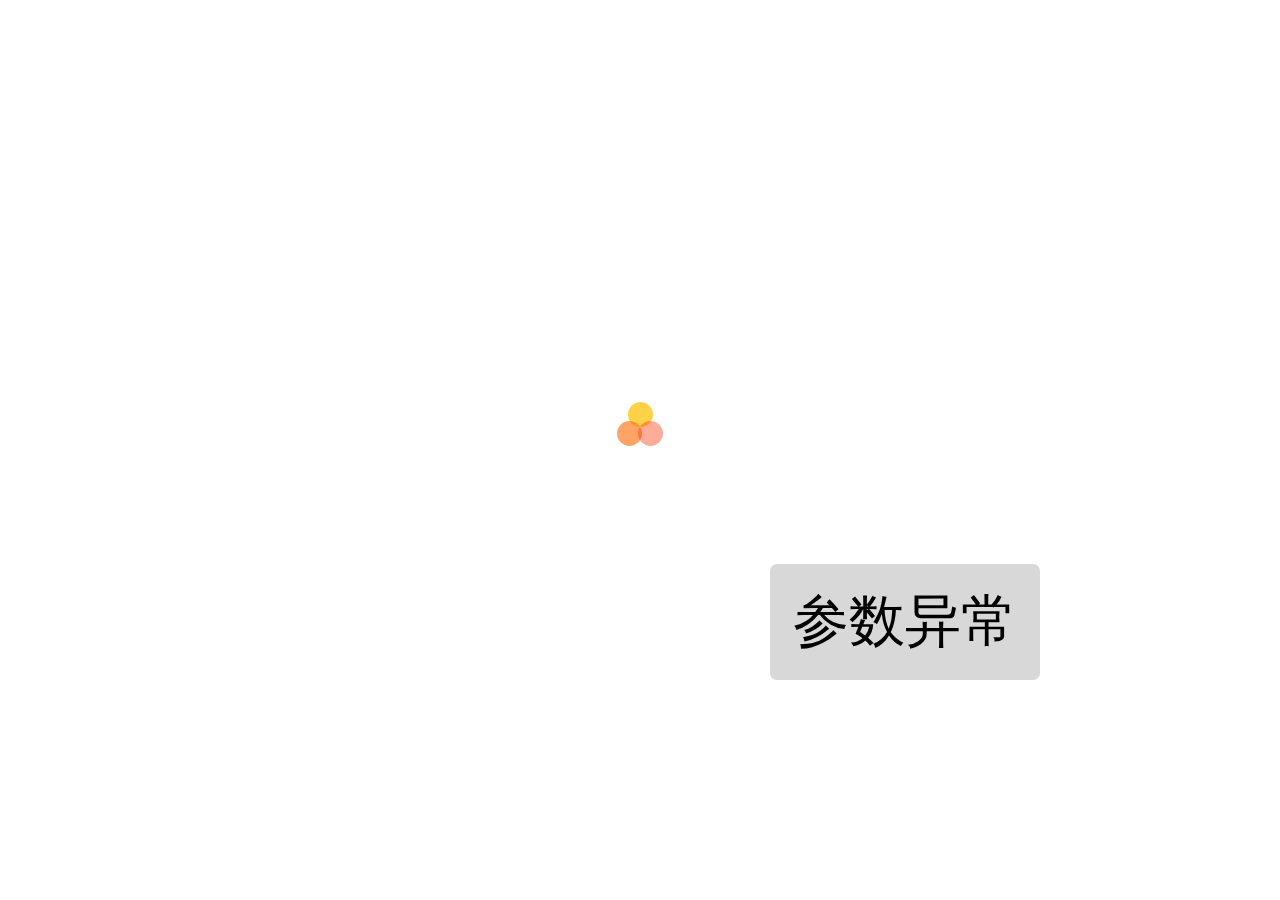
<file: index.html>
<!DOCTYPE html>
<html>

	<head>
		<meta name="viewport" content="width=device-width, initial-scale=1,maximum-scale=1,user-scalable=no">
		<meta charset="utf-8" />
		<title></title>
		<link href="css/mui.min.css" rel="stylesheet" />
		<link href="css/animate.css" rel="stylesheet" />
		<link href="css/loading.css" rel="stylesheet" />
		<link href="css/articledetail.css" rel="stylesheet" />
		<link href="css/comment.css" rel="stylesheet" />
		<link href="css/input.css" rel="stylesheet" />
		<link rel="stylesheet" href="font-awesome-4.6.3/css/font-awesome.min.css">
		<style type="text/css">
			html,
			#body {
				max-width: 750px;
			}
			
			html,
			body,
			#body {
				width: 100%;
				min-height: 100%;
				margin: 0 auto;
				font-family: Helvetica Neue, Helvetica, Hiragino Sans GB, Microsoft YaHei, Arial, sans-serif;
			}
			
			img {
				max-width: 100%;
			}
			
			#bottom {
				background: #fff;
				margin: 0px;
			}
			
			.download {
				text-align: center;
				width: 90%;
				height: 3rem;
				line-height: 3rem;
				color: #fff;
				display: block;
				border-radius: 8px;
				background: #3395ed;
				margin: 1rem 5%;
				text-shadow: none;
				float: left;
			}
			
			.comment {
				width: auto;
				margin: 0px;
				padding: 15px;
				padding-bottom: 0px;
				-webkit-box-sizing: border-box;
				-moz-box-sizing: border-box;
				box-sizing: border-box;
				border-radius: 0;
				background-color: transparent;
			}
			
			.comment .title {
				height: 1.5rem;
			}
			
			.comment .title .color-lump {
				background: #2887F0;
				width: 5px;
				height: 100%;
			}
			
			.comment .title h2 {
				text-indent: 1rem;
				font-weight: normal;
				color: #8C8C8C;
			}
			
			.comment .list {
				width: 100%;
				box-sizing: border-box;
				padding: 10px 0 0;
			}
		</style>
	</head>

	<body>
		<div id="delete" class="full tc hide">
			<img src="img/stop.png" class="none" />
			<p class="mt20 f12 c999">当前文章已删除</p>
		</div>
		<div id="self" class="full tc hide">
			<img src="img/stop.png" class="none" />
			<p class="mt20 f16 c333">私密文章</p>
			<p class="mt10 f12 c999">您查看的是私密文章,仅作者自己可见</p>
		</div>
		<div id="password" class="full tc hide">
			<img src="img/stop.png" class="none" />
			<p class="mt20 f12 c999">文章已设权限,请输入密码浏览</p>
			<div id="input-form">
				<div class="pwd mt10 mui-input-row">
					<input id='pwd' type="password" class="mui-input-password text f13" placeholder="请输入位密码" maxlength="4" /><span class="mui-icon mui-icon-eye" style="top:0.8rem !important;"></span>
				</div>
				<div id="submit" class="input mt20 tc fl">
					解&nbsp;锁
				</div>
			</div>
		</div>
		<div class="loading" id="loader">
			<div class="card">
				<span class="circles-loader"></span>
			</div>
		</div>
		<!--漂浮特效-->
		<div id="snowwrapper" class="hide"></div>
		<i id="music1" class="fa fa-music f13 hide" onclick="switchsound()" style="position:fixed;right:10px;top:10px;z-index:999;"></i>
		<div id="wrapper2"></div>
		<div class="mui-scroll-wrapper" id="scroll-wrapper" style="top:0px;bottom:0px;">
			<div class="mui-scroll" id="scroll">
				<div id="wrapper" class="hide">
					<div class="mui-content" style="overflow-x:hidden;" id="wrapper1">
						<!--通用样式-->
						<div id="main0" class="f13 tl mt10 mb10 hide">
							<div class="detail">
								<div class="full tl">
									<p class="f16 c000" id="title0"></p>
									<span class="mt0 mb0 csubtitle f13" id="createdate0"></span>
									<span class="mb0 ml10 user mt5 blue" userid="0" id="nickname0"></span>
									<span class="mt0 mb0 ml10 csubtitle f13" id="views0"></span>
									<p id="music0" play="on" class="music" onclick="switchsound()">
										<i></i>
										<span id="musicname0"></span>
									</p>
								</div>
							</div>
						</div>
						<!--排版1-->
						<div id="main1" class="f13 tc hide" style="position:relative;">
							<div class="detail full fl" id="detail1">
								<div class="fl" style="width:23%;display:inline-block;">
									<img id="useravatar1" class="full fl" />
								</div>
								<div class="fr tl" style="width:77%;display:inline-block;">
									<p class="user ml10 mt10 mb0 textshadow f15 cfff fl full bold" userid="0" id="nickname1"></p>
									<p class="ml10 mb0 mt10 cfff textshadow f13 full">
										<span id="createdate1" class="mr10"></span>
										<span class="ml15" id="views1"></span>
									</p>
								</div>
							</div>
						</div>
						<div class="detail2 cover fl tl">
							<p class="f16 c333 tc hide" id="title1"></p>
							<div class="c333 full" id="desc">

							</div>
						</div>
						<!--内容-->
						<div class="detail2 cover fl tl">
							<div class="full fl hide" id="bottom">
								<!--评论-->
								<div class="comment fl hide" id="comment">
									<div class="title">
										<i class="fl color-lump"></i>
										<h2 class="fl f16">最新评论</h2>
									</div>
									<div class="list" id="commentlist">

									</div>
								</div>
								<!--下载-->
								<div id="download" class="download" onclick="Download()"><i class="mui-icon mui-icon-download"></i><span class="f13">免费制作你自己的图文故事</span></div>
							</div>
						</div>
					</div>
				</div>
			</div>
		</div>
	</body>

</html>
<script src="js/jquery-1.10.2.min.js"></script>
<script src="js/mui.min.js"></script>
<script src="js/music.js"></script>
<script src="js/base.js"></script>
<script type="text/javascript" src="http://player.youku.com/jsapi"></script>
<script type="text/javascript">
	var MusicID = 0;
	var MusicUrl = "";
	var ArticleID = 0;
	var CurrTemplate = 0;
	var CurrCover = "";
	var AutoMusic = 0;
	var isLoading = false;

	mui.init({
		gestureConfig: {
			doubletap: true
		},
		swipeBack: false
	});

	mui.ready(function() {

		//屏蔽IOS微信端页面回弹
		$('body').on('touchmove', function(event) {
			event.preventDefault();
		});

		$("#wrapper2").css({
			"width": window.innerWidth + "px",
			"height": window.innerHeight + "px",
			"position": "fixed",
			"z-index": -1
		});
		$("#wrapper1").css("min-height", window.innerHeight + "px")
		$("#detail1").css("margin-top", window.innerHeight * 0.3 + "px");
		$(".cover:eq(0)").css("min-height", window.innerHeight * 0.526 + "px");

		base.InitScroll();

		var key = GetParameter("key");
		if(base.IsNullOrEmpty(key)) {
			return mui.toast("参数异常");
		}

		LoadArticle(key, "");
		LoadComment(key);

		mui("#wrapper").on('tap', '.user', function(event) {
			var userNumber = this.getAttribute("userid");
			window.location.href = RootUrl + "u/" + userNumber;
		});

		//解锁
		document.getElementById('submit').addEventListener('tap', function(event) {
			var pwd = document.getElementById("pwd").value;
			if(base.IsNullOrEmpty(pwd)) {
				return mui.toast("请填写解锁密码");
			}
			if(isLoading) {
				return false;
			}
			isLoading = true;
			mui.getJSON(RootUrl + "Article/CheckPowerPwd", {
				ArticleID: ArticleID,
				ArticlePowerPwd: pwd
			}, function(data) {
				if(data != null) {
					if(data.result) {
						LoadArticle(key, pwd);
						return;
					}
				}
				mui.toast("解锁失败");
				isLoading = false;
			});
		});
	});

	/**
	 * 加载文章
	 */
	function LoadArticle(key, pwd) {
		mui.getJSON(RootUrl + "Home/Info", {
			key: key,
			ArticlePassword: pwd
		}, function(data) {
			if(!data) {
				return mui.toast("信息异常");
			}
			if(!data.result) {
				return mui.toast(data.message);
			}
			data = data.message;
			ArticleID = data.ID;
			document.title = UnUnicodeText(data.Title);

			//是否删除
			if(data.Status == 2) {
				document.getElementById("loader").classList.add("hide");
				$("#delete").removeClass("hide");
				return;
			}
			//私密 
			if(data.ArticlePower == 0) {
				document.getElementById("loader").classList.add("hide");
				$("#self").removeClass("hide");
				return;
			}
			//密码可见
			else if(data.ArticlePower == 1) {
				if(pwd != data.ArticlePowerPwd)
					$("#password").removeClass("hide");
				else
					$("#wrapper,#snowwrapper").removeClass("hide");
			} else {
				$("#wrapper,#snowwrapper").removeClass("hide");
			}

			AutoMusic = data.AutoMusic;
			MusicUrl = data.MusicUrl;

			//段落
			var html = [];
			var parts = data.ArticlePart;
			if(parts != null) {
				for(var i = 0; i < parts.length; i++) {
					var part = parts[i];
					if(part.Types == 1) {
						//图片
						html.push('<div class="full f13 mt5"><img src="' + base.ShowThumb(part.Introduction, 1) + '" class="full" /></div>');
					} else if(part.Types == 2) {
						//文本
						html.push('<div class="full f13 mt5">' + UnUnicodeText(part.Introduction) + '</div>');
					} else if(part.Types == 3) {
						//视频
						html.push('<div class="full f13 mt5 hide" style="display:inline-block;">' + AppendVideo(part.Introduction) + '</div>');
					}
				}
			}

			//排版
			CurrCover = data.Cover;
			var mainIndex = 0;
			CurrTemplate = data.Template;
			if(CurrTemplate == 1) {
				mainIndex = 1;
			}
			if(data.TemplateJson != null) {
				if(data.TemplateJson.ID > 0) {
					mainIndex = data.TemplateJson.TemplateType;
					CurrCover = data.TemplateJson.Cover;
					$("#scroll-wrapper").css("background-color", data.TemplateJson.Background);
				}
			}
			CurrBackground = data.BackgroundJson;

			ChangeBg();

			$("#musicname0,#musicname1").html(data.MusicName);
			$("#useravatar0,#useravatar1").attr({
				"src": base.ShowThumb(data.Avatar, 1),
				"userid": data.CreateUserNumber
			});
			$("#title0,#title1").html(UnUnicodeText(data.Title));
			$("#nickname0,#nickname1").html(UnUnicodeText(data.NickName)).attr("userid", data.CreateUserNumber);
			$("#createdate0,#createdate1").html(data.CreateDateText);
			$("#views0,#views1").html("阅读  " + data.Views);
			$("#desc").html(UnUnicodeText(html.join("")));

			ChangeMusic(mainIndex);

			document.getElementById("loader").classList.add("hide");

			//实例化播放器
			$(".youku_player").each(function() {
				var $this = $(this);
				ShowVideo($this.attr("id"), $this.attr("sid"));
			});
			mui.each(document.querySelectorAll(".video"), function() {
				var $this = this;
				$this.addEventListener('canplay', function() {
					$this.parentNode.classList.remove("hide");
				});
			});

			$("#main0,#main1").addClass("hide");
			$("#main" + mainIndex).removeClass("hide");

			$("#bottom").removeClass("hide");

			mui('#snowwrapper').load("part/snow/snow.html", function(response) {
				LoadScript("part/snow/snow.js", function() {
					$(".snow-canvas").snow();
				});
			});

			isLoading = false;
		});
	}

	//背景状态切换
	function ChangeBg() {
		if(CurrTemplate > 0) {
			$("#title1").removeClass("hide");
		} else {
			$("#title1").addClass("hide");
		}

		//纯白背景
		if(CurrTemplate == 0) {
			$("#scroll-wrapper").css("background-color", "transparent");
			$("#wrapper1").css("background", "none");
			$("#wrapper2").css("background", "#fff");
			$(".cover").css("background", "RGBA(255, 255, 255, 1");
		} else if(CurrTemplate > 1) {
			$("#wrapper2").css("background", "none");
			$("#wrapper1").css({
				"background": "url(" + CurrCover + ") top center no-repeat",
				"background-size": "100% auto"
			});
			$(".cover").css("background", "RGBA(255, 255, 255, 0.5");
		} else {
			$("#scroll-wrapper").css("background-color", "transparent");
			$("#wrapper1").css("background", "none");
			if(CurrBackground == null) {
				//全屏
				$("#wrapper2").css("background", "#fff");
			} else {
				//背景透明度
				$(".cover").css("background", "RGBA(255, 255, 255, " + (100 - CurrBackground.Transparency) / 100 + ")");

				var url = CurrBackground.Url;
				if(CurrBackground.High == 0) {
					url = base.ShowThumb(url, 1);
				} else {
					url = base.ShowThumb(url, 0);
				}
				switch(CurrBackground.Full) {
					case 0:
						//居顶 
						$("#wrapper2").css({
							"background": "url(" + url + ") no-repeat top center",
							"background-size": "100% auto"
						});
						break;
					case 1:
						//全屏
						$("#wrapper2").css({
							"background": "url(" + url + ") center center no-repeat",
							"background-size": "100% 100%",
						});
						break;
					default:
						break;
				}
			}
		}
	}

	//切换音乐
	function ChangeMusic(index) {
		MusicID = "music" + index;
		if(!base.IsNullOrEmpty(MusicUrl)) {
			if(AutoMusic == 1) {
				document.addEventListener('touchstart', startsound);
			}
			$("#music" + index).removeClass("hide");
		} else {
			$("#music0,#music1").addClass("hide");
		}
	}

	/**
	 * 加载评论
	 */
	function LoadComment(ArticleNumber) {
		data = {
			page: 1,
			rows: 10,
			ArticleNumber: ArticleNumber,
			New: 1
		}
		mui.getJSON(RootUrl + "Api/Comment/ArticleComment", data, function(data) {
			data = JSON.parse(data);
			if(data != null) {
				if(data.result) {
					data = data.message;
					var length = data.records;
					if(length > 0) {
						document.getElementById('commentlist').classList.remove("hide");
						var table = document.getElementById('commentlist');
						for(var i = 0, len = data.list.length; i < len; i++) {
							var div = appendStr(data.list[i]);
							table.appendChild(div);
						}
						$("#comment").removeClass("hide");
					}
				}
			}
		});
	}

	/**
	 * 评论视频HTML
	 */
	function appendStr(item) {
		var div = document.createElement('div');
		div.className = 'mui-table-view-cell';
		var model = [];
		model.push('<div class="mui-slider-cell mt10 mb10"><div class="oa-contact-cell mui-table">');
		model.push('<div class="mui-table-cell oa-contact-avatar"><img src="' + base.ShowThumb(item.Avatar, 1) + '" class="user" userid="' + item.UserNumber + '" /></div>');
		model.push('<div class="mui-table-cell pb0 main">');
		model.push('<p class="f12 user c333" userid="' + item.UserNumber + '">' + UnUnicodeText(item.NickName) + '<span class="fr c999 f11">' + item.CreateDateText + '</span></p>');
		model.push('<p class="f11 c999 mt3 mb5" style="line-height:1.3rem;">' + UnUnicodeText(item.Summary) + '</p>');
		if(!base.IsNullOrEmpty(item.ParentCommentNumber)) {
			model.push('<p class="tip mb0 f11" style="line-height:1.3rem;"><span class="user blue" userid="' + item.ParentUserNumber + '">@' + UnUnicodeText(item.ParentNickName) + '：</span>' + UnUnicodeText(item.ParentSummary) + '</p>');
		}
		model.push('</div></div>');
		div.innerHTML = model.join('');
		return div;
	}

	/**
	 * 显示播放器
	 */
	function ShowVideo(domid, vid) {
		player = new YKU.Player(domid, {
			client_id: "59bec9b0be1fc34b",
			styleid: '0',
			vid: vid,
			autoplay: false,
			show_related: false
		});
	}

	function AppendVideo(sourceurl) {
		var html = [];
		var height = window.innerHeight * 0.5;
		//优酷
		if(sourceurl.indexOf(".") < 0) {
			return '<div class="media-cont audio-cont" style="width:100%;"><div id="youku_player_' + sourceurl + '" sid="' + sourceurl + '" class="youku_player" style="width:100%;height:' + height + ';"></div></div>';
		}
		//SWF
		if(sourceurl.toLowerCase().indexOf(".swf") > 0) {
			return '<div class="media-cont audio-cont" style="width:100%;"><embed src="' + sourceurl + '" allowfullscreen="true" quality="high" width="100%"  height="' + height + '" align="middle" allowscriptaccess="always" type="application/x-shockwave-flash"></embed></div>';
		}
		//本地视频 
		if(sourceurl.toLowerCase().indexOf(".") > 0) {
			return '<video class="video" style="width:100%;height:' + height + 'px;" autoplay="autoplay" controls="controls"><source src="' + sourceurl + '" type="video/mp4" /></video>';
		}
		return "";
	}
</script>
</file>
<file: css/loading.css>
/*上拉加载动画*/

.mui-bar~.mui-content .mui-fullscreen {
	top: 2.75rem;
	height: auto;
}

.mui-pull-top-tips {
	position: absolute;
	top: -1.25rem;
	left: 50%;
	margin-left: -1.5625rem;
	width: 2.5rem;
	height: 2.5rem;
	border-radius: 100%;
	z-index: 1000000;
}

.mui-bar~.mui-pull-top-tips {
	top: 1.562rem;
}

.mui-pull-top-wrapper {
	width: 2.6rem;
	height: 2.6rem;
	display: block;
	text-align: center;
	background-color: #efeff4;
	border: 1px solid #ddd;
	border-radius: 25px;
	background-clip: padding-box;
	box-shadow: 0 0.25rem 0.625rem #bbb;
	overflow: hidden;
}

.mui-pull-top-tips.mui-transitioning {
	-webkit-transition-duration: 200ms;
	transition-duration: 200ms;
}

.mui-pull-top-tips .mui-pull-loading {
	margin: 0;
}

.mui-pull-top-wrapper .mui-icon,
.mui-pull-top-wrapper .mui-spinner {
	margin-top: 0.4375rem;
}

.mui-pull-bottom-tips {
	text-align: center;
	/*background-color: #efeff4;*/
	font-size: 0.9375rem;
	line-height: 2.5rem;
	color: #777;
	/*下面样式：新增（提示文字居底部）*/
	/*position: fixed;
	width: 100%;
	bottom: 0px;*/
}

.mui-pull-top-canvas {
	overflow: hidden;
	background-color: #fafafa;
	border-radius: 40px;
	box-shadow: 0 0.25rem 0.625rem #bbb;
	width: 2.5rem;
	height: 2.5rem;
	margin: 0 auto;
}

.mui-pull-top-canvas canvas {
	width: 2.5rem;
}

.mui-slider-indicator.mui-segmented-control {
	background-color: #efeff4;
}


/**加载中效果**/

@-webkit-keyframes scale {
	0% {
		-webkit-transform: scale(1);
		transform: scale(1);
		opacity: 1;
	}
	45% {
		-webkit-transform: scale(0.1);
		transform: scale(0.1);
		opacity: 0.7;
	}
	80% {
		-webkit-transform: scale(1);
		transform: scale(1);
		opacity: 1;
	}
}

@keyframes scale {
	0% {
		-webkit-transform: scale(1);
		transform: scale(1);
		opacity: 1;
	}
	45% {
		-webkit-transform: scale(0.1);
		transform: scale(0.1);
		opacity: 0.7;
	}
	80% {
		-webkit-transform: scale(1);
		transform: scale(1);
		opacity: 1;
	}
}

.ball-pulse> div:nth-child(0) {
	-webkit-animation: scale 0.75s 0s infinite cubic-bezier(.2, .68, .18, 1.08);
	animation: scale 0.75s 0s infinite cubic-bezier(.2, .68, .18, 1.08);
}

.ball-pulse> div:nth-child(1) {
	-webkit-animation: scale 0.75s 0.12s infinite cubic-bezier(.2, .68, .18, 1.08);
	animation: scale 0.75s 0.12s infinite cubic-bezier(.2, .68, .18, 1.08);
}

.ball-pulse> div:nth-child(2) {
	-webkit-animation: scale 0.75s 0.24s infinite cubic-bezier(.2, .68, .18, 1.08);
	animation: scale 0.75s 0.24s infinite cubic-bezier(.2, .68, .18, 1.08);
}

.ball-pulse> div:nth-child(3) {
	-webkit-animation: scale 0.75s 0.36s infinite cubic-bezier(.2, .68, .18, 1.08);
	animation: scale 0.75s 0.36s infinite cubic-bezier(.2, .68, .18, 1.08);
}

.ball-pulse> div {
	background-color: #ed5565;
	width: 15px;
	height: 15px;
	border-radius: 100%;
	margin: 2px;
	-webkit-animation-fill-mode: both;
	animation-fill-mode: both;
	display: inline-block;
}

@-webkit-keyframes ball-pulse-sync {
	33% {
		-webkit-transform: translateY(10px);
		transform: translateY(10px);
	}
	66% {
		-webkit-transform: translateY(-10px);
		transform: translateY(-10px);
	}
	100% {
		-webkit-transform: translateY(0);
		transform: translateY(0);
	}
}

@keyframes ball-pulse-sync {
	33% {
		-webkit-transform: translateY(10px);
		transform: translateY(10px);
	}
	66% {
		-webkit-transform: translateY(-10px);
		transform: translateY(-10px);
	}
	100% {
		-webkit-transform: translateY(0);
		transform: translateY(0);
	}
}

.ball-pulse-sync> div:nth-child(0) {
	-webkit-animation: ball-pulse-sync 0.6s 0s infinite ease-in-out;
	animation: ball-pulse-sync 0.6s 0s infinite ease-in-out;
}

.ball-pulse-sync> div:nth-child(1) {
	-webkit-animation: ball-pulse-sync 0.6s 0.07s infinite ease-in-out;
	animation: ball-pulse-sync 0.6s 0.07s infinite ease-in-out;
}

.ball-pulse-sync> div:nth-child(2) {
	-webkit-animation: ball-pulse-sync 0.6s 0.14s infinite ease-in-out;
	animation: ball-pulse-sync 0.6s 0.14s infinite ease-in-out;
}

.ball-pulse-sync> div:nth-child(3) {
	-webkit-animation: ball-pulse-sync 0.6s 0.21s infinite ease-in-out;
	animation: ball-pulse-sync 0.6s 0.21s infinite ease-in-out;
}

.ball-pulse-sync> div {
	background-color: #ed5565;
	width: 15px;
	height: 15px;
	border-radius: 100%;
	margin: 2px;
	-webkit-animation-fill-mode: both;
	animation-fill-mode: both;
	display: inline-block;
}

@-webkit-keyframes ball-scale {
	0% {
		-webkit-transform: scale(0);
		transform: scale(0);
	}
	100% {
		-webkit-transform: scale(1);
		transform: scale(1);
		opacity: 0;
	}
}

@keyframes ball-scale {
	0% {
		-webkit-transform: scale(0);
		transform: scale(0);
	}
	100% {
		-webkit-transform: scale(1);
		transform: scale(1);
		opacity: 0;
	}
}

.ball-scale> div {
	background-color: #ed5565;
	width: 15px;
	height: 15px;
	border-radius: 100%;
	margin: 2px;
	-webkit-animation-fill-mode: both;
	animation-fill-mode: both;
	display: inline-block;
	height: 60px;
	width: 60px;
	-webkit-animation: ball-scale 1s 0s ease-in-out infinite;
	animation: ball-scale 1s 0s ease-in-out infinite;
}

.ball-rotate {
	position: relative;
}

.ball-rotate> div {
	background-color: #ed5565;
	width: 15px;
	height: 15px;
	border-radius: 100%;
	margin: 2px;
	-webkit-animation-fill-mode: both;
	animation-fill-mode: both;
	position: relative;
}

.ball-rotate> div:first-child {
	-webkit-animation: rotate 1s 0s cubic-bezier(.7, -.13, .22, .86) infinite;
	animation: rotate 1s 0s cubic-bezier(.7, -.13, .22, .86) infinite;
}

.ball-rotate> div:before,
.ball-rotate> div:after {
	background-color: #ed5565;
	width: 15px;
	height: 15px;
	border-radius: 100%;
	margin: 2px;
	content: "";
	position: absolute;
	opacity: 0.8;
}

.ball-rotate> div:before {
	top: 0px;
	left: -28px;
}

.ball-rotate> div:after {
	top: 0px;
	left: 25px;
}

.ball-clip-rotate> div {
	background-color: #ed5565;
	width: 15px;
	height: 15px;
	border-radius: 100%;
	margin: 2px;
	-webkit-animation-fill-mode: both;
	animation-fill-mode: both;
	border: 2px solid #ed5565;
	border-bottom-color: transparent;
	height: 25px;
	width: 25px;
	background: transparent !important;
	display: inline-block;
	-webkit-animation: rotate 0.75s 0s linear infinite;
	animation: rotate 0.75s 0s linear infinite;
}

@keyframes scale {
	30% {
		-webkit-transform: scale(0.3);
		transform: scale(0.3);
	}
	100% {
		-webkit-transform: scale(1);
		transform: scale(1);
	}
}

.ball-clip-rotate-pulse {
	position: relative;
	-webkit-transform: translateY(-15px);
	-ms-transform: translateY(-15px);
	transform: translateY(-15px);
}

.ball-clip-rotate-pulse> div {
	-webkit-animation-fill-mode: both;
	animation-fill-mode: both;
	position: absolute;
	top: 0px;
	left: 0px;
	border-radius: 100%;
}

.ball-clip-rotate-pulse> div:first-child {
	background: #ed5565;
	height: 16px;
	width: 16px;
	top: 9px;
	left: 9px;
	-webkit-animation: scale 1s 0s cubic-bezier(.09, .57, .49, .9) infinite;
	animation: scale 1s 0s cubic-bezier(.09, .57, .49, .9) infinite;
}

.ball-clip-rotate-pulse> div:last-child {
	position: absolute;
	border: 2px solid #ed5565;
	width: 30px;
	height: 30px;
	background: transparent;
	border: 2px solid;
	border-color: #ed5565 transparent #ed5565 transparent;
	-webkit-animation: rotate 1s 0s cubic-bezier(.09, .57, .49, .9) infinite;
	animation: rotate 1s 0s cubic-bezier(.09, .57, .49, .9) infinite;
	-webkit-animation-duration: 1s;
	animation-duration: 1s;
}

.ball-clip-rotate-multiple {
	position: relative;
}

.ball-clip-rotate-multiple> div {
	-webkit-animation-fill-mode: both;
	animation-fill-mode: both;
	position: absolute;
	left: 0px;
	top: 0px;
	border: 2px solid #ed5565;
	border-bottom-color: transparent;
	border-top-color: transparent;
	border-radius: 100%;
	height: 35px;
	width: 35px;
	-webkit-animation: rotate 1s 0s ease-in-out infinite;
	animation: rotate 1s 0s ease-in-out infinite;
}

.ball-clip-rotate-multiple> div:last-child {
	display: inline-block;
	top: 10px;
	left: 10px;
	width: 15px;
	height: 15px;
	-webkit-animation-duration: 0.5s;
	animation-duration: 0.5s;
	border-color: #ed5565 transparent #ed5565 transparent;
	-webkit-animation-direction: reverse;
	animation-direction: reverse;
}

@-webkit-keyframes ball-scale-ripple {
	0% {
		-webkit-transform: scale(0.1);
		transform: scale(0.1);
		opacity: 1;
	}
	70% {
		-webkit-transform: scale(1);
		transform: scale(1);
		opacity: 0.7;
	}
	100% {
		opacity: 0.0;
	}
}

@keyframes ball-scale-ripple {
	0% {
		-webkit-transform: scale(0.1);
		transform: scale(0.1);
		opacity: 1;
	}
	70% {
		-webkit-transform: scale(1);
		transform: scale(1);
		opacity: 0.7;
	}
	100% {
		opacity: 0.0;
	}
}

.ball-scale-ripple> div {
	-webkit-animation-fill-mode: both;
	animation-fill-mode: both;
	height: 50px;
	width: 50px;
	border-radius: 100%;
	border: 2px solid #ed5565;
	-webkit-animation: ball-scale-ripple 1s 0s infinite cubic-bezier(.21, .53, .56, .8);
	animation: ball-scale-ripple 1s 0s infinite cubic-bezier(.21, .53, .56, .8);
}

@-webkit-keyframes ball-scale-ripple-multiple {
	0% {
		-webkit-transform: scale(0.1);
		transform: scale(0.1);
		opacity: 1;
	}
	70% {
		-webkit-transform: scale(1);
		transform: scale(1);
		opacity: 0.7;
	}
	100% {
		opacity: 0.0;
	}
}

@keyframes ball-scale-ripple-multiple {
	0% {
		-webkit-transform: scale(0.1);
		transform: scale(0.1);
		opacity: 1;
	}
	70% {
		-webkit-transform: scale(1);
		transform: scale(1);
		opacity: 0.7;
	}
	100% {
		opacity: 0.0;
	}
}

.ball-scale-ripple-multiple {
	position: relative;
	-webkit-transform: translateY(-25px);
	-ms-transform: translateY(-25px);
	transform: translateY(-25px);
}

.ball-scale-ripple-multiple> div:nth-child(0) {
	-webkit-animation-delay: -0.2s;
	animation-delay: -0.2s;
}

.ball-scale-ripple-multiple> div:nth-child(1) {
	-webkit-animation-delay: 0s;
	animation-delay: 0s;
}

.ball-scale-ripple-multiple> div:nth-child(2) {
	-webkit-animation-delay: 0.2s;
	animation-delay: 0.2s;
}

.ball-scale-ripple-multiple> div:nth-child(3) {
	-webkit-animation-delay: 0.4s;
	animation-delay: 0.4s;
}

.ball-scale-ripple-multiple> div {
	-webkit-animation-fill-mode: both;
	animation-fill-mode: both;
	position: absolute;
	top: 0;
	left: 0;
	width: 50px;
	height: 50px;
	border-radius: 100%;
	border: 2px solid #ed5565;
	-webkit-animation: ball-scale-ripple-multiple 1.25s 0s infinite cubic-bezier(.21, .53, .56, .8);
	animation: ball-scale-ripple-multiple 1.25s 0s infinite cubic-bezier(.21, .53, .56, .8);
}

@-webkit-keyframes ball-beat {
	50% {
		opacity: 0.2;
		-webkit-transform: scale(0.75);
		transform: scale(0.75);
	}
	100% {
		opacity: 1;
		-webkit-transform: scale(1);
		transform: scale(1);
	}
}

@keyframes ball-beat {
	50% {
		opacity: 0.2;
		-webkit-transform: scale(0.75);
		transform: scale(0.75);
	}
	100% {
		opacity: 1;
		-webkit-transform: scale(1);
		transform: scale(1);
	}
}

.ball-beat> div {
	background-color: #ed5565;
	width: 15px;
	height: 15px;
	border-radius: 100%;
	margin: 2px;
	-webkit-animation-fill-mode: both;
	animation-fill-mode: both;
	display: inline-block;
	-webkit-animation: ball-beat 0.7s 0s infinite linear;
	animation: ball-beat 0.7s 0s infinite linear;
}

.ball-beat> div:nth-child(2n-1) {
	-webkit-animation-delay: 0.35s !important;
	animation-delay: 0.35s !important;
}

@-webkit-keyframes ball-scale-multiple {
	0% {
		-webkit-transform: scale(0);
		transform: scale(0);
		opacity: 0;
	}
	5% {
		opacity: 1;
	}
	100% {
		-webkit-transform: scale(1);
		transform: scale(1);
		opacity: 0;
	}
}

@keyframes ball-scale-multiple {
	0% {
		-webkit-transform: scale(0);
		transform: scale(0);
		opacity: 0;
	}
	5% {
		opacity: 1;
	}
	100% {
		-webkit-transform: scale(1);
		transform: scale(1);
		opacity: 0;
	}
}

.ball-scale-multiple {
	position: relative;
	-webkit-transform: translateY(-30px);
	-ms-transform: translateY(-30px);
	transform: translateY(-30px);
}

.ball-scale-multiple> div:nth-child(2) {
	-webkit-animation-delay: 0.2s;
	animation-delay: 0.2s;
}

.ball-scale-multiple> div:nth-child(3) {
	-webkit-animation-delay: 0.4s;
	animation-delay: 0.4s;
}

.ball-scale-multiple> div {
	background-color: #ed5565;
	width: 15px;
	height: 15px;
	border-radius: 100%;
	margin: 2px;
	-webkit-animation-fill-mode: both;
	animation-fill-mode: both;
	position: absolute;
	left: 0px;
	top: 0px;
	opacity: 0;
	margin: 0;
	width: 60px;
	height: 60px;
	-webkit-animation: ball-scale-multiple 1s 0s linear infinite;
	animation: ball-scale-multiple 1s 0s linear infinite;
}

@-webkit-keyframes ball-triangle-path-1 {
	33% {
		-webkit-transform: translate(25px, -50px);
		transform: translate(25px, -50px);
	}
	66% {
		-webkit-transform: translate(50px, 0px);
		transform: translate(50px, 0px);
	}
	100% {
		-webkit-transform: translate(0px, 0px);
		transform: translate(0px, 0px);
	}
}

@keyframes ball-triangle-path-1 {
	33% {
		-webkit-transform: translate(25px, -50px);
		transform: translate(25px, -50px);
	}
	66% {
		-webkit-transform: translate(50px, 0px);
		transform: translate(50px, 0px);
	}
	100% {
		-webkit-transform: translate(0px, 0px);
		transform: translate(0px, 0px);
	}
}

@-webkit-keyframes ball-triangle-path-2 {
	33% {
		-webkit-transform: translate(25px, 50px);
		transform: translate(25px, 50px);
	}
	66% {
		-webkit-transform: translate(-25px, 50px);
		transform: translate(-25px, 50px);
	}
	100% {
		-webkit-transform: translate(0px, 0px);
		transform: translate(0px, 0px);
	}
}

@keyframes ball-triangle-path-2 {
	33% {
		-webkit-transform: translate(25px, 50px);
		transform: translate(25px, 50px);
	}
	66% {
		-webkit-transform: translate(-25px, 50px);
		transform: translate(-25px, 50px);
	}
	100% {
		-webkit-transform: translate(0px, 0px);
		transform: translate(0px, 0px);
	}
}

@-webkit-keyframes ball-triangle-path-3 {
	33% {
		-webkit-transform: translate(-50px, 0px);
		transform: translate(-50px, 0px);
	}
	66% {
		-webkit-transform: translate(-25px, -50px);
		transform: translate(-25px, -50px);
	}
	100% {
		-webkit-transform: translate(0px, 0px);
		transform: translate(0px, 0px);
	}
}

@keyframes ball-triangle-path-3 {
	33% {
		-webkit-transform: translate(-50px, 0px);
		transform: translate(-50px, 0px);
	}
	66% {
		-webkit-transform: translate(-25px, -50px);
		transform: translate(-25px, -50px);
	}
	100% {
		-webkit-transform: translate(0px, 0px);
		transform: translate(0px, 0px);
	}
}

.ball-triangle-path {
	position: relative;
	-webkit-transform: translate(-25px, -25px);
	-ms-transform: translate(-25px, -25px);
	transform: translate(-25px, -25px);
}

.ball-triangle-path> div:nth-child(1) {
	-webkit-animation-name: ball-triangle-path-1;
	animation-name: ball-triangle-path-1;
	-webkit-animation-delay: 0;
	animation-delay: 0;
	-webkit-animation-duration: 2s;
	animation-duration: 2s;
	-webkit-animation-timing-function: ease-in-out;
	animation-timing-function: ease-in-out;
	-webkit-animation-iteration-count: infinite;
	animation-iteration-count: infinite;
}

.ball-triangle-path> div:nth-child(2) {
	-webkit-animation-name: ball-triangle-path-2;
	animation-name: ball-triangle-path-2;
	-webkit-animation-delay: 0;
	animation-delay: 0;
	-webkit-animation-duration: 2s;
	animation-duration: 2s;
	-webkit-animation-timing-function: ease-in-out;
	animation-timing-function: ease-in-out;
	-webkit-animation-iteration-count: infinite;
	animation-iteration-count: infinite;
}

.ball-triangle-path> div:nth-child(3) {
	-webkit-animation-name: ball-triangle-path-3;
	animation-name: ball-triangle-path-3;
	-webkit-animation-delay: 0;
	animation-delay: 0;
	-webkit-animation-duration: 2s;
	animation-duration: 2s;
	-webkit-animation-timing-function: ease-in-out;
	animation-timing-function: ease-in-out;
	-webkit-animation-iteration-count: infinite;
	animation-iteration-count: infinite;
}

.ball-triangle-path> div {
	-webkit-animation-fill-mode: both;
	animation-fill-mode: both;
	position: absolute;
	width: 10px;
	height: 10px;
	border-radius: 100%;
	border: 1px solid #ed5565;
}

.ball-triangle-path> div:nth-of-type(1) {
	top: 50px;
}

.ball-triangle-path> div:nth-of-type(2) {
	left: 25px;
}

.ball-triangle-path> div:nth-of-type(3) {
	top: 50px;
	left: 50px;
}

@-webkit-keyframes ball-pulse-rise-even {
	0% {
		-webkit-transform: scale(1.1);
		transform: scale(1.1);
	}
	25% {
		-webkit-transform: translateY(-30px);
		transform: translateY(-30px);
	}
	50% {
		-webkit-transform: scale(0.4);
		transform: scale(0.4);
	}
	75% {
		-webkit-transform: translateY(30px);
		transform: translateY(30px);
	}
	100% {
		-webkit-transform: translateY(0);
		transform: translateY(0);
		-webkit-transform: scale(1);
		transform: scale(1);
	}
}

@keyframes ball-pulse-rise-even {
	0% {
		-webkit-transform: scale(1.1);
		transform: scale(1.1);
	}
	25% {
		-webkit-transform: translateY(-30px);
		transform: translateY(-30px);
	}
	50% {
		-webkit-transform: scale(0.4);
		transform: scale(0.4);
	}
	75% {
		-webkit-transform: translateY(30px);
		transform: translateY(30px);
	}
	100% {
		-webkit-transform: translateY(0);
		transform: translateY(0);
		-webkit-transform: scale(1);
		transform: scale(1);
	}
}

@-webkit-keyframes ball-pulse-rise-odd {
	0% {
		-webkit-transform: scale(0.4);
		transform: scale(0.4);
	}
	25% {
		-webkit-transform: translateY(30px);
		transform: translateY(30px);
	}
	50% {
		-webkit-transform: scale(1.1);
		transform: scale(1.1);
	}
	75% {
		-webkit-transform: translateY(-30px);
		transform: translateY(-30px);
	}
	100% {
		-webkit-transform: translateY(0);
		transform: translateY(0);
		-webkit-transform: scale(0.75);
		transform: scale(0.75);
	}
}

@keyframes ball-pulse-rise-odd {
	0% {
		-webkit-transform: scale(0.4);
		transform: scale(0.4);
	}
	25% {
		-webkit-transform: translateY(30px);
		transform: translateY(30px);
	}
	50% {
		-webkit-transform: scale(1.1);
		transform: scale(1.1);
	}
	75% {
		-webkit-transform: translateY(-30px);
		transform: translateY(-30px);
	}
	100% {
		-webkit-transform: translateY(0);
		transform: translateY(0);
		-webkit-transform: scale(0.75);
		transform: scale(0.75);
	}
}

.ball-pulse-rise> div {
	background-color: #ed5565;
	width: 15px;
	height: 15px;
	border-radius: 100%;
	margin: 2px;
	-webkit-animation-fill-mode: both;
	animation-fill-mode: both;
	display: inline-block;
	-webkit-animation-duration: 1s;
	animation-duration: 1s;
	-webkit-animation-timing-function: cubic-bezier(.15, .46, .9, .6);
	animation-timing-function: cubic-bezier(.15, .46, .9, .6);
	-webkit-animation-iteration-count: infinite;
	animation-iteration-count: infinite;
	-webkit-animation-delay: 0;
	animation-delay: 0;
}

.ball-pulse-rise> div:nth-child(2n) {
	-webkit-animation-name: ball-pulse-rise-even;
	animation-name: ball-pulse-rise-even;
}

.ball-pulse-rise> div:nth-child(2n-1) {
	-webkit-animation-name: ball-pulse-rise-odd;
	animation-name: ball-pulse-rise-odd;
}

@-webkit-keyframes ball-grid-beat {
	50% {
		opacity: 0.7;
	}
	100% {
		opacity: 1;
	}
}

@keyframes ball-grid-beat {
	50% {
		opacity: 0.7;
	}
	100% {
		opacity: 1;
	}
}

.ball-grid-beat {
	width: 57px;
}

.ball-grid-beat> div:nth-child(1) {
	-webkit-animation-delay: 0.36s;
	animation-delay: 0.36s;
	-webkit-animation-duration: 0.96s;
	animation-duration: 0.96s;
}

.ball-grid-beat> div:nth-child(2) {
	-webkit-animation-delay: 0.4s;
	animation-delay: 0.4s;
	-webkit-animation-duration: 0.93s;
	animation-duration: 0.93s;
}

.ball-grid-beat> div:nth-child(3) {
	-webkit-animation-delay: 0.68s;
	animation-delay: 0.68s;
	-webkit-animation-duration: 1.19s;
	animation-duration: 1.19s;
}

.ball-grid-beat> div:nth-child(4) {
	-webkit-animation-delay: 0.41s;
	animation-delay: 0.41s;
	-webkit-animation-duration: 1.13s;
	animation-duration: 1.13s;
}

.ball-grid-beat> div:nth-child(5) {
	-webkit-animation-delay: 0.71s;
	animation-delay: 0.71s;
	-webkit-animation-duration: 1.34s;
	animation-duration: 1.34s;
}

.ball-grid-beat> div:nth-child(6) {
	-webkit-animation-delay: -0.15s;
	animation-delay: -0.15s;
	-webkit-animation-duration: 0.94s;
	animation-duration: 0.94s;
}

.ball-grid-beat> div:nth-child(7) {
	-webkit-animation-delay: -0.12s;
	animation-delay: -0.12s;
	-webkit-animation-duration: 1.2s;
	animation-duration: 1.2s;
}

.ball-grid-beat> div:nth-child(8) {
	-webkit-animation-delay: 0.01s;
	animation-delay: 0.01s;
	-webkit-animation-duration: 0.82s;
	animation-duration: 0.82s;
}

.ball-grid-beat> div:nth-child(9) {
	-webkit-animation-delay: 0.32s;
	animation-delay: 0.32s;
	-webkit-animation-duration: 1.19s;
	animation-duration: 1.19s;
}

.ball-grid-beat> div {
	background-color: #ed5565;
	width: 15px;
	height: 15px;
	border-radius: 100%;
	margin: 2px;
	-webkit-animation-fill-mode: both;
	animation-fill-mode: both;
	display: inline-block;
	float: left;
	-webkit-animation-name: ball-grid-beat;
	animation-name: ball-grid-beat;
	-webkit-animation-iteration-count: infinite;
	animation-iteration-count: infinite;
	-webkit-animation-delay: 0;
	animation-delay: 0;
}

@-webkit-keyframes ball-grid-pulse {
	0% {
		-webkit-transform: scale(1);
		transform: scale(1);
	}
	50% {
		-webkit-transform: scale(0.5);
		transform: scale(0.5);
		opacity: 0.7;
	}
	100% {
		-webkit-transform: scale(1);
		transform: scale(1);
		opacity: 1;
	}
}

@keyframes ball-grid-pulse {
	0% {
		-webkit-transform: scale(1);
		transform: scale(1);
	}
	50% {
		-webkit-transform: scale(0.5);
		transform: scale(0.5);
		opacity: 0.7;
	}
	100% {
		-webkit-transform: scale(1);
		transform: scale(1);
		opacity: 1;
	}
}

.ball-grid-pulse {
	width: 57px;
}

.ball-grid-pulse> div:nth-child(1) {
	-webkit-animation-delay: -0.06s;
	animation-delay: -0.06s;
	-webkit-animation-duration: 0.72s;
	animation-duration: 0.72s;
}

.ball-grid-pulse> div:nth-child(2) {
	-webkit-animation-delay: 0.25s;
	animation-delay: 0.25s;
	-webkit-animation-duration: 1.02s;
	animation-duration: 1.02s;
}

.ball-grid-pulse> div:nth-child(3) {
	-webkit-animation-delay: -0.17s;
	animation-delay: -0.17s;
	-webkit-animation-duration: 1.28s;
	animation-duration: 1.28s;
}

.ball-grid-pulse> div:nth-child(4) {
	-webkit-animation-delay: 0.48s;
	animation-delay: 0.48s;
	-webkit-animation-duration: 1.42s;
	animation-duration: 1.42s;
}

.ball-grid-pulse> div:nth-child(5) {
	-webkit-animation-delay: 0.31s;
	animation-delay: 0.31s;
	-webkit-animation-duration: 1.45s;
	animation-duration: 1.45s;
}

.ball-grid-pulse> div:nth-child(6) {
	-webkit-animation-delay: 0.03s;
	animation-delay: 0.03s;
	-webkit-animation-duration: 1.18s;
	animation-duration: 1.18s;
}

.ball-grid-pulse> div:nth-child(7) {
	-webkit-animation-delay: 0.46s;
	animation-delay: 0.46s;
	-webkit-animation-duration: 0.87s;
	animation-duration: 0.87s;
}

.ball-grid-pulse> div:nth-child(8) {
	-webkit-animation-delay: 0.78s;
	animation-delay: 0.78s;
	-webkit-animation-duration: 1.45s;
	animation-duration: 1.45s;
}

.ball-grid-pulse> div:nth-child(9) {
	-webkit-animation-delay: 0.45s;
	animation-delay: 0.45s;
	-webkit-animation-duration: 1.06s;
	animation-duration: 1.06s;
}

.ball-grid-pulse> div {
	background-color: #ed5565;
	width: 15px;
	height: 15px;
	border-radius: 100%;
	margin: 2px;
	-webkit-animation-fill-mode: both;
	animation-fill-mode: both;
	display: inline-block;
	float: left;
	-webkit-animation-name: ball-grid-pulse;
	animation-name: ball-grid-pulse;
	-webkit-animation-iteration-count: infinite;
	animation-iteration-count: infinite;
	-webkit-animation-delay: 0;
	animation-delay: 0;
}

@-webkit-keyframes ball-spin-fade-loader {
	50% {
		opacity: 0.3;
		-webkit-transform: scale(0.4);
		transform: scale(0.4);
	}
	100% {
		opacity: 1;
		-webkit-transform: scale(1);
		transform: scale(1);
	}
}

@keyframes ball-spin-fade-loader {
	50% {
		opacity: 0.3;
		-webkit-transform: scale(0.4);
		transform: scale(0.4);
	}
	100% {
		opacity: 1;
		-webkit-transform: scale(1);
		transform: scale(1);
	}
}

.ball-spin-fade-loader {
	position: relative;
}

.ball-spin-fade-loader> div:nth-child(1) {
	top: 25px;
	left: 0;
	-webkit-animation: ball-spin-fade-loader 1s 0s infinite linear;
	animation: ball-spin-fade-loader 1s 0s infinite linear;
}

.ball-spin-fade-loader> div:nth-child(2) {
	top: 17.04545px;
	left: 17.04545px;
	-webkit-animation: ball-spin-fade-loader 1s 0.12s infinite linear;
	animation: ball-spin-fade-loader 1s 0.12s infinite linear;
}

.ball-spin-fade-loader> div:nth-child(3) {
	top: 0;
	left: 25px;
	-webkit-animation: ball-spin-fade-loader 1s 0.24s infinite linear;
	animation: ball-spin-fade-loader 1s 0.24s infinite linear;
}

.ball-spin-fade-loader> div:nth-child(4) {
	top: -17.04545px;
	left: 17.04545px;
	-webkit-animation: ball-spin-fade-loader 1s 0.36s infinite linear;
	animation: ball-spin-fade-loader 1s 0.36s infinite linear;
}

.ball-spin-fade-loader> div:nth-child(5) {
	top: -25px;
	left: 0;
	-webkit-animation: ball-spin-fade-loader 1s 0.48s infinite linear;
	animation: ball-spin-fade-loader 1s 0.48s infinite linear;
}

.ball-spin-fade-loader> div:nth-child(6) {
	top: -17.04545px;
	left: -17.04545px;
	-webkit-animation: ball-spin-fade-loader 1s 0.6s infinite linear;
	animation: ball-spin-fade-loader 1s 0.6s infinite linear;
}

.ball-spin-fade-loader> div:nth-child(7) {
	top: 0;
	left: -25px;
	-webkit-animation: ball-spin-fade-loader 1s 0.72s infinite linear;
	animation: ball-spin-fade-loader 1s 0.72s infinite linear;
}

.ball-spin-fade-loader> div:nth-child(8) {
	top: 17.04545px;
	left: -17.04545px;
	-webkit-animation: ball-spin-fade-loader 1s 0.84s infinite linear;
	animation: ball-spin-fade-loader 1s 0.84s infinite linear;
}

.ball-spin-fade-loader> div {
	background-color: #ed5565;
	width: 15px;
	height: 15px;
	border-radius: 100%;
	margin: 2px;
	-webkit-animation-fill-mode: both;
	animation-fill-mode: both;
	position: absolute;
}

@-webkit-keyframes ball-spin-loader {
	75% {
		opacity: 0.2;
	}
	100% {
		opacity: 1;
	}
}

@keyframes ball-spin-loader {
	75% {
		opacity: 0.2;
	}
	100% {
		opacity: 1;
	}
}

.ball-spin-loader {
	position: relative;
}

.ball-spin-loader> span:nth-child(1) {
	top: 45px;
	left: 0;
	-webkit-animation: ball-spin-loader 2s 0.9s infinite linear;
	animation: ball-spin-loader 2s 0.9s infinite linear;
}

.ball-spin-loader> span:nth-child(2) {
	top: 30.68182px;
	left: 30.68182px;
	-webkit-animation: ball-spin-loader 2s 1.8s infinite linear;
	animation: ball-spin-loader 2s 1.8s infinite linear;
}

.ball-spin-loader> span:nth-child(3) {
	top: 0;
	left: 45px;
	-webkit-animation: ball-spin-loader 2s 2.7s infinite linear;
	animation: ball-spin-loader 2s 2.7s infinite linear;
}

.ball-spin-loader> span:nth-child(4) {
	top: -30.68182px;
	left: 30.68182px;
	-webkit-animation: ball-spin-loader 2s 3.6s infinite linear;
	animation: ball-spin-loader 2s 3.6s infinite linear;
}

.ball-spin-loader> span:nth-child(5) {
	top: -45px;
	left: 0;
	-webkit-animation: ball-spin-loader 2s 4.5s infinite linear;
	animation: ball-spin-loader 2s 4.5s infinite linear;
}

.ball-spin-loader> span:nth-child(6) {
	top: -30.68182px;
	left: -30.68182px;
	-webkit-animation: ball-spin-loader 2s 5.4s infinite linear;
	animation: ball-spin-loader 2s 5.4s infinite linear;
}

.ball-spin-loader> span:nth-child(7) {
	top: 0;
	left: -45px;
	-webkit-animation: ball-spin-loader 2s 6.3s infinite linear;
	animation: ball-spin-loader 2s 6.3s infinite linear;
}

.ball-spin-loader> span:nth-child(8) {
	top: 30.68182px;
	left: -30.68182px;
	-webkit-animation: ball-spin-loader 2s 7.2s infinite linear;
	animation: ball-spin-loader 2s 7.2s infinite linear;
}

.ball-spin-loader> div {
	-webkit-animation-fill-mode: both;
	animation-fill-mode: both;
	position: absolute;
	width: 15px;
	height: 15px;
	border-radius: 100%;
	background: green;
}

@-webkit-keyframes ball-zig {
	33% {
		-webkit-transform: translate(-15px, -30px);
		transform: translate(-15px, -30px);
	}
	66% {
		-webkit-transform: translate(15px, -30px);
		transform: translate(15px, -30px);
	}
	100% {
		-webkit-transform: translate(0, 0);
		transform: translate(0, 0);
	}
}

@keyframes ball-zig {
	33% {
		-webkit-transform: translate(-15px, -30px);
		transform: translate(-15px, -30px);
	}
	66% {
		-webkit-transform: translate(15px, -30px);
		transform: translate(15px, -30px);
	}
	100% {
		-webkit-transform: translate(0, 0);
		transform: translate(0, 0);
	}
}

@-webkit-keyframes ball-zag {
	33% {
		-webkit-transform: translate(15px, 30px);
		transform: translate(15px, 30px);
	}
	66% {
		-webkit-transform: translate(-15px, 30px);
		transform: translate(-15px, 30px);
	}
	100% {
		-webkit-transform: translate(0, 0);
		transform: translate(0, 0);
	}
}

@keyframes ball-zag {
	33% {
		-webkit-transform: translate(15px, 30px);
		transform: translate(15px, 30px);
	}
	66% {
		-webkit-transform: translate(-15px, 30px);
		transform: translate(-15px, 30px);
	}
	100% {
		-webkit-transform: translate(0, 0);
		transform: translate(0, 0);
	}
}

.ball-zig-zag {
	position: relative;
	-webkit-transform: translate(-15px, -15px);
	-ms-transform: translate(-15px, -15px);
	transform: translate(-15px, -15px);
}

.ball-zig-zag> div {
	background-color: #ed5565;
	width: 15px;
	height: 15px;
	border-radius: 100%;
	margin: 2px;
	-webkit-animation-fill-mode: both;
	animation-fill-mode: both;
	position: absolute;
	margin-left: 15px;
	top: 30px;
	left: 30px;
}

.ball-zig-zag> div:first-child {
	-webkit-animation: ball-zig 0.7s 0s infinite linear;
	animation: ball-zig 0.7s 0s infinite linear;
}

.ball-zig-zag> div:last-child {
	-webkit-animation: ball-zag 0.7s 0s infinite linear;
	animation: ball-zag 0.7s 0s infinite linear;
}

@-webkit-keyframes ball-zig-deflect {
	17% {
		-webkit-transform: translate(-15px, -30px);
		transform: translate(-15px, -30px);
	}
	34% {
		-webkit-transform: translate(15px, -30px);
		transform: translate(15px, -30px);
	}
	50% {
		-webkit-transform: translate(0, 0);
		transform: translate(0, 0);
	}
	67% {
		-webkit-transform: translate(15px, -30px);
		transform: translate(15px, -30px);
	}
	84% {
		-webkit-transform: translate(-15px, -30px);
		transform: translate(-15px, -30px);
	}
	100% {
		-webkit-transform: translate(0, 0);
		transform: translate(0, 0);
	}
}

@keyframes ball-zig-deflect {
	17% {
		-webkit-transform: translate(-15px, -30px);
		transform: translate(-15px, -30px);
	}
	34% {
		-webkit-transform: translate(15px, -30px);
		transform: translate(15px, -30px);
	}
	50% {
		-webkit-transform: translate(0, 0);
		transform: translate(0, 0);
	}
	67% {
		-webkit-transform: translate(15px, -30px);
		transform: translate(15px, -30px);
	}
	84% {
		-webkit-transform: translate(-15px, -30px);
		transform: translate(-15px, -30px);
	}
	100% {
		-webkit-transform: translate(0, 0);
		transform: translate(0, 0);
	}
}

@-webkit-keyframes ball-zag-deflect {
	17% {
		-webkit-transform: translate(15px, 30px);
		transform: translate(15px, 30px);
	}
	34% {
		-webkit-transform: translate(-15px, 30px);
		transform: translate(-15px, 30px);
	}
	50% {
		-webkit-transform: translate(0, 0);
		transform: translate(0, 0);
	}
	67% {
		-webkit-transform: translate(-15px, 30px);
		transform: translate(-15px, 30px);
	}
	84% {
		-webkit-transform: translate(15px, 30px);
		transform: translate(15px, 30px);
	}
	100% {
		-webkit-transform: translate(0, 0);
		transform: translate(0, 0);
	}
}

@keyframes ball-zag-deflect {
	17% {
		-webkit-transform: translate(15px, 30px);
		transform: translate(15px, 30px);
	}
	34% {
		-webkit-transform: translate(-15px, 30px);
		transform: translate(-15px, 30px);
	}
	50% {
		-webkit-transform: translate(0, 0);
		transform: translate(0, 0);
	}
	67% {
		-webkit-transform: translate(-15px, 30px);
		transform: translate(-15px, 30px);
	}
	84% {
		-webkit-transform: translate(15px, 30px);
		transform: translate(15px, 30px);
	}
	100% {
		-webkit-transform: translate(0, 0);
		transform: translate(0, 0);
	}
}

.ball-zig-zag-deflect {
	position: relative;
	-webkit-transform: translate(-15px, -15px);
	-ms-transform: translate(-15px, -15px);
	transform: translate(-15px, -15px);
}

.ball-zig-zag-deflect> div {
	background-color: #ed5565;
	width: 15px;
	height: 15px;
	border-radius: 100%;
	margin: 2px;
	-webkit-animation-fill-mode: both;
	animation-fill-mode: both;
	position: absolute;
	margin-left: 15px;
	top: 30px;
	left: 30px;
}

.ball-zig-zag-deflect> div:first-child {
	-webkit-animation: ball-zig-deflect 1.5s 0s infinite linear;
	animation: ball-zig-deflect 1.5s 0s infinite linear;
}

.ball-zig-zag-deflect> div:last-child {
	-webkit-animation: ball-zag-deflect 1.5s 0s infinite linear;
	animation: ball-zag-deflect 1.5s 0s infinite linear;
}


/**
 * Lines
 */

@-webkit-keyframes line-scale {
	0% {
		-webkit-transform: scaley(1);
		transform: scaley(1);
	}
	50% {
		-webkit-transform: scaley(0.4);
		transform: scaley(0.4);
	}
	100% {
		-webkit-transform: scaley(1);
		transform: scaley(1);
	}
}

@keyframes line-scale {
	0% {
		-webkit-transform: scaley(1);
		transform: scaley(1);
	}
	50% {
		-webkit-transform: scaley(0.4);
		transform: scaley(0.4);
	}
	100% {
		-webkit-transform: scaley(1);
		transform: scaley(1);
	}
}

.line-scale> div:nth-child(1) {
	-webkit-animation: line-scale 1s 0.1s infinite cubic-bezier(.2, .68, .18, 1.08);
	animation: line-scale 1s 0.1s infinite cubic-bezier(.2, .68, .18, 1.08);
}

.line-scale> div:nth-child(2) {
	-webkit-animation: line-scale 1s 0.2s infinite cubic-bezier(.2, .68, .18, 1.08);
	animation: line-scale 1s 0.2s infinite cubic-bezier(.2, .68, .18, 1.08);
}

.line-scale> div:nth-child(3) {
	-webkit-animation: line-scale 1s 0.3s infinite cubic-bezier(.2, .68, .18, 1.08);
	animation: line-scale 1s 0.3s infinite cubic-bezier(.2, .68, .18, 1.08);
}

.line-scale> div:nth-child(4) {
	-webkit-animation: line-scale 1s 0.4s infinite cubic-bezier(.2, .68, .18, 1.08);
	animation: line-scale 1s 0.4s infinite cubic-bezier(.2, .68, .18, 1.08);
}

.line-scale> div:nth-child(5) {
	-webkit-animation: line-scale 1s 0.5s infinite cubic-bezier(.2, .68, .18, 1.08);
	animation: line-scale 1s 0.5s infinite cubic-bezier(.2, .68, .18, 1.08);
}

.line-scale> div {
	background-color: #ed5565;
	width: 4px;
	height: 35px;
	border-radius: 2px;
	margin: 2px;
	-webkit-animation-fill-mode: both;
	animation-fill-mode: both;
	display: inline-block;
}

@-webkit-keyframes line-scale-party {
	0% {
		-webkit-transform: scale(1);
		transform: scale(1);
	}
	50% {
		-webkit-transform: scale(0.5);
		transform: scale(0.5);
	}
	100% {
		-webkit-transform: scale(1);
		transform: scale(1);
	}
}

@keyframes line-scale-party {
	0% {
		-webkit-transform: scale(1);
		transform: scale(1);
	}
	50% {
		-webkit-transform: scale(0.5);
		transform: scale(0.5);
	}
	100% {
		-webkit-transform: scale(1);
		transform: scale(1);
	}
}

.line-scale-party> div:nth-child(1) {
	-webkit-animation-delay: 0.77s;
	animation-delay: 0.77s;
	-webkit-animation-duration: 1.26s;
	animation-duration: 1.26s;
}

.line-scale-party> div:nth-child(2) {
	-webkit-animation-delay: 0.29s;
	animation-delay: 0.29s;
	-webkit-animation-duration: 0.43s;
	animation-duration: 0.43s;
}

.line-scale-party> div:nth-child(3) {
	-webkit-animation-delay: 0.28s;
	animation-delay: 0.28s;
	-webkit-animation-duration: 1.01s;
	animation-duration: 1.01s;
}

.line-scale-party> div:nth-child(4) {
	-webkit-animation-delay: 0.74s;
	animation-delay: 0.74s;
	-webkit-animation-duration: 0.73s;
	animation-duration: 0.73s;
}

.line-scale-party> div {
	background-color: #ed5565;
	width: 4px;
	height: 35px;
	border-radius: 2px;
	margin: 2px;
	-webkit-animation-fill-mode: both;
	animation-fill-mode: both;
	display: inline-block;
	-webkit-animation-name: line-scale-party;
	animation-name: line-scale-party;
	-webkit-animation-iteration-count: infinite;
	animation-iteration-count: infinite;
	-webkit-animation-delay: 0;
	animation-delay: 0;
}

@-webkit-keyframes line-scale-pulse-out {
	0% {
		-webkit-transform: scaley(1);
		transform: scaley(1);
	}
	50% {
		-webkit-transform: scaley(0.4);
		transform: scaley(0.4);
	}
	100% {
		-webkit-transform: scaley(1);
		transform: scaley(1);
	}
}

@keyframes line-scale-pulse-out {
	0% {
		-webkit-transform: scaley(1);
		transform: scaley(1);
	}
	50% {
		-webkit-transform: scaley(0.4);
		transform: scaley(0.4);
	}
	100% {
		-webkit-transform: scaley(1);
		transform: scaley(1);
	}
}

.line-scale-pulse-out> div {
	background-color: #ed5565;
	width: 4px;
	height: 35px;
	border-radius: 2px;
	margin: 2px;
	-webkit-animation-fill-mode: both;
	animation-fill-mode: both;
	display: inline-block;
	-webkit-animation: line-scale-pulse-out 0.9s 0s infinite cubic-bezier(.85, .25, .37, .85);
	animation: line-scale-pulse-out 0.9s 0s infinite cubic-bezier(.85, .25, .37, .85);
}

.line-scale-pulse-out> div:nth-child(2),
.line-scale-pulse-out> div:nth-child(4) {
	-webkit-animation-delay: 0.2s !important;
	animation-delay: 0.2s !important;
}

.line-scale-pulse-out> div:nth-child(1),
.line-scale-pulse-out> div:nth-child(5) {
	-webkit-animation-delay: 0.4s !important;
	animation-delay: 0.4s !important;
}

@-webkit-keyframes line-scale-pulse-out-rapid {
	0% {
		-webkit-transform: scaley(1);
		transform: scaley(1);
	}
	80% {
		-webkit-transform: scaley(0.3);
		transform: scaley(0.3);
	}
	90% {
		-webkit-transform: scaley(1);
		transform: scaley(1);
	}
}

@keyframes line-scale-pulse-out-rapid {
	0% {
		-webkit-transform: scaley(1);
		transform: scaley(1);
	}
	80% {
		-webkit-transform: scaley(0.3);
		transform: scaley(0.3);
	}
	90% {
		-webkit-transform: scaley(1);
		transform: scaley(1);
	}
}

.line-scale-pulse-out-rapid> div {
	background-color: #ed5565;
	width: 4px;
	height: 35px;
	border-radius: 2px;
	margin: 2px;
	-webkit-animation-fill-mode: both;
	animation-fill-mode: both;
	display: inline-block;
	-webkit-animation: line-scale-pulse-out-rapid 0.9s 0s infinite cubic-bezier(.11, .49, .38, .78);
	animation: line-scale-pulse-out-rapid 0.9s 0s infinite cubic-bezier(.11, .49, .38, .78);
}

.line-scale-pulse-out-rapid> div:nth-child(2),
.line-scale-pulse-out-rapid> div:nth-child(4) {
	-webkit-animation-delay: 0.25s !important;
	animation-delay: 0.25s !important;
}

.line-scale-pulse-out-rapid> div:nth-child(1),
.line-scale-pulse-out-rapid> div:nth-child(5) {
	-webkit-animation-delay: 0.5s !important;
	animation-delay: 0.5s !important;
}

@-webkit-keyframes line-spin-fade-loader {
	50% {
		opacity: 0.3;
	}
	100% {
		opacity: 1;
	}
}

@keyframes line-spin-fade-loader {
	50% {
		opacity: 0.3;
	}
	100% {
		opacity: 1;
	}
}

.line-spin-fade-loader {
	position: relative;
}

.line-spin-fade-loader> div:nth-child(1) {
	top: 20px;
	left: 0;
	-webkit-animation: line-spin-fade-loader 1.2s 0.12s infinite ease-in-out;
	animation: line-spin-fade-loader 1.2s 0.12s infinite ease-in-out;
}

.line-spin-fade-loader> div:nth-child(2) {
	top: 13.63636px;
	left: 13.63636px;
	-webkit-transform: rotate(-45deg);
	-ms-transform: rotate(-45deg);
	transform: rotate(-45deg);
	-webkit-animation: line-spin-fade-loader 1.2s 0.24s infinite ease-in-out;
	animation: line-spin-fade-loader 1.2s 0.24s infinite ease-in-out;
}

.line-spin-fade-loader> div:nth-child(3) {
	top: 0;
	left: 20px;
	-webkit-transform: rotate(90deg);
	-ms-transform: rotate(90deg);
	transform: rotate(90deg);
	-webkit-animation: line-spin-fade-loader 1.2s 0.36s infinite ease-in-out;
	animation: line-spin-fade-loader 1.2s 0.36s infinite ease-in-out;
}

.line-spin-fade-loader> div:nth-child(4) {
	top: -13.63636px;
	left: 13.63636px;
	-webkit-transform: rotate(45deg);
	-ms-transform: rotate(45deg);
	transform: rotate(45deg);
	-webkit-animation: line-spin-fade-loader 1.2s 0.48s infinite ease-in-out;
	animation: line-spin-fade-loader 1.2s 0.48s infinite ease-in-out;
}

.line-spin-fade-loader> div:nth-child(5) {
	top: -20px;
	left: 0;
	-webkit-animation: line-spin-fade-loader 1.2s 0.6s infinite ease-in-out;
	animation: line-spin-fade-loader 1.2s 0.6s infinite ease-in-out;
}

.line-spin-fade-loader> div:nth-child(6) {
	top: -13.63636px;
	left: -13.63636px;
	-webkit-transform: rotate(-45deg);
	-ms-transform: rotate(-45deg);
	transform: rotate(-45deg);
	-webkit-animation: line-spin-fade-loader 1.2s 0.72s infinite ease-in-out;
	animation: line-spin-fade-loader 1.2s 0.72s infinite ease-in-out;
}

.line-spin-fade-loader> div:nth-child(7) {
	top: 0;
	left: -20px;
	-webkit-transform: rotate(90deg);
	-ms-transform: rotate(90deg);
	transform: rotate(90deg);
	-webkit-animation: line-spin-fade-loader 1.2s 0.84s infinite ease-in-out;
	animation: line-spin-fade-loader 1.2s 0.84s infinite ease-in-out;
}

.line-spin-fade-loader> div:nth-child(8) {
	top: 13.63636px;
	left: -13.63636px;
	-webkit-transform: rotate(45deg);
	-ms-transform: rotate(45deg);
	transform: rotate(45deg);
	-webkit-animation: line-spin-fade-loader 1.2s 0.96s infinite ease-in-out;
	animation: line-spin-fade-loader 1.2s 0.96s infinite ease-in-out;
}

.line-spin-fade-loader> div {
	background-color: #ed5565;
	width: 4px;
	height: 35px;
	border-radius: 2px;
	margin: 2px;
	-webkit-animation-fill-mode: both;
	animation-fill-mode: both;
	position: absolute;
	width: 5px;
	height: 15px;
}


/**
 * Misc
 */

@-webkit-keyframes triangle-skew-spin {
	25% {
		-webkit-transform: perspective(100px) rotateX(180deg) rotateY(0);
		transform: perspective(100px) rotateX(180deg) rotateY(0);
	}
	50% {
		-webkit-transform: perspective(100px) rotateX(180deg) rotateY(180deg);
		transform: perspective(100px) rotateX(180deg) rotateY(180deg);
	}
	75% {
		-webkit-transform: perspective(100px) rotateX(0) rotateY(180deg);
		transform: perspective(100px) rotateX(0) rotateY(180deg);
	}
	100% {
		-webkit-transform: perspective(100px) rotateX(0) rotateY(0);
		transform: perspective(100px) rotateX(0) rotateY(0);
	}
}

@keyframes triangle-skew-spin {
	25% {
		-webkit-transform: perspective(100px) rotateX(180deg) rotateY(0);
		transform: perspective(100px) rotateX(180deg) rotateY(0);
	}
	50% {
		-webkit-transform: perspective(100px) rotateX(180deg) rotateY(180deg);
		transform: perspective(100px) rotateX(180deg) rotateY(180deg);
	}
	75% {
		-webkit-transform: perspective(100px) rotateX(0) rotateY(180deg);
		transform: perspective(100px) rotateX(0) rotateY(180deg);
	}
	100% {
		-webkit-transform: perspective(100px) rotateX(0) rotateY(0);
		transform: perspective(100px) rotateX(0) rotateY(0);
	}
}

.triangle-skew-spin> div {
	-webkit-animation-fill-mode: both;
	animation-fill-mode: both;
	width: 0;
	height: 0;
	border-left: 20px solid transparent;
	border-right: 20px solid transparent;
	border-bottom: 20px solid #ed5565;
	-webkit-animation: triangle-skew-spin 3s 0s cubic-bezier(.09, .57, .49, .9) infinite;
	animation: triangle-skew-spin 3s 0s cubic-bezier(.09, .57, .49, .9) infinite;
}

@-webkit-keyframes square-spin {
	25% {
		-webkit-transform: perspective(100px) rotateX(180deg) rotateY(0);
		transform: perspective(100px) rotateX(180deg) rotateY(0);
	}
	50% {
		-webkit-transform: perspective(100px) rotateX(180deg) rotateY(180deg);
		transform: perspective(100px) rotateX(180deg) rotateY(180deg);
	}
	75% {
		-webkit-transform: perspective(100px) rotateX(0) rotateY(180deg);
		transform: perspective(100px) rotateX(0) rotateY(180deg);
	}
	100% {
		-webkit-transform: perspective(100px) rotateX(0) rotateY(0);
		transform: perspective(100px) rotateX(0) rotateY(0);
	}
}

@keyframes square-spin {
	25% {
		-webkit-transform: perspective(100px) rotateX(180deg) rotateY(0);
		transform: perspective(100px) rotateX(180deg) rotateY(0);
	}
	50% {
		-webkit-transform: perspective(100px) rotateX(180deg) rotateY(180deg);
		transform: perspective(100px) rotateX(180deg) rotateY(180deg);
	}
	75% {
		-webkit-transform: perspective(100px) rotateX(0) rotateY(180deg);
		transform: perspective(100px) rotateX(0) rotateY(180deg);
	}
	100% {
		-webkit-transform: perspective(100px) rotateX(0) rotateY(0);
		transform: perspective(100px) rotateX(0) rotateY(0);
	}
}

.square-spin> div {
	-webkit-animation-fill-mode: both;
	animation-fill-mode: both;
	width: 50px;
	height: 50px;
	background: #ed5565;
	border: 1px solid red;
	-webkit-animation: square-spin 3s 0s cubic-bezier(.09, .57, .49, .9) infinite;
	animation: square-spin 3s 0s cubic-bezier(.09, .57, .49, .9) infinite;
}

@-webkit-keyframes rotate_pacman_half_up {
	0% {
		-webkit-transform: rotate(270deg);
		transform: rotate(270deg);
	}
	50% {
		-webkit-transform: rotate(360deg);
		transform: rotate(360deg);
	}
	100% {
		-webkit-transform: rotate(270deg);
		transform: rotate(270deg);
	}
}

@keyframes rotate_pacman_half_up {
	0% {
		-webkit-transform: rotate(270deg);
		transform: rotate(270deg);
	}
	50% {
		-webkit-transform: rotate(360deg);
		transform: rotate(360deg);
	}
	100% {
		-webkit-transform: rotate(270deg);
		transform: rotate(270deg);
	}
}

@-webkit-keyframes rotate_pacman_half_down {
	0% {
		-webkit-transform: rotate(90deg);
		transform: rotate(90deg);
	}
	50% {
		-webkit-transform: rotate(0deg);
		transform: rotate(0deg);
	}
	100% {
		-webkit-transform: rotate(90deg);
		transform: rotate(90deg);
	}
}

@keyframes rotate_pacman_half_down {
	0% {
		-webkit-transform: rotate(90deg);
		transform: rotate(90deg);
	}
	50% {
		-webkit-transform: rotate(0deg);
		transform: rotate(0deg);
	}
	100% {
		-webkit-transform: rotate(90deg);
		transform: rotate(90deg);
	}
}

@-webkit-keyframes pacman-balls {
	75% {
		opacity: 0.7;
	}
	100% {
		-webkit-transform: translate(-100px, -6.25px);
		transform: translate(-100px, -6.25px);
	}
}

@keyframes pacman-balls {
	75% {
		opacity: 0.7;
	}
	100% {
		-webkit-transform: translate(-100px, -6.25px);
		transform: translate(-100px, -6.25px);
	}
}

.pacman {
	position: relative;
}

.pacman> div:nth-child(2) {
	-webkit-animation: pacman-balls 1s 0s infinite linear;
	animation: pacman-balls 1s 0s infinite linear;
}

.pacman> div:nth-child(3) {
	-webkit-animation: pacman-balls 1s 0.33s infinite linear;
	animation: pacman-balls 1s 0.33s infinite linear;
}

.pacman> div:nth-child(4) {
	-webkit-animation: pacman-balls 1s 0.66s infinite linear;
	animation: pacman-balls 1s 0.66s infinite linear;
}

.pacman> div:nth-child(5) {
	-webkit-animation: pacman-balls 1s 0.99s infinite linear;
	animation: pacman-balls 1s 0.99s infinite linear;
}

.pacman> div:first-of-type {
	width: 0px;
	height: 0px;
	border-right: 25px solid transparent;
	border-top: 25px solid #ed5565;
	border-left: 25px solid #ed5565;
	border-bottom: 25px solid #ed5565;
	border-radius: 25px;
	-webkit-animation: rotate_pacman_half_up 0.5s 0s infinite;
	animation: rotate_pacman_half_up 0.5s 0s infinite;
}

.pacman> div:nth-child(2) {
	width: 0px;
	height: 0px;
	border-right: 25px solid transparent;
	border-top: 25px solid #ed5565;
	border-left: 25px solid #ed5565;
	border-bottom: 25px solid #ed5565;
	border-radius: 25px;
	-webkit-animation: rotate_pacman_half_down 0.5s 0s infinite;
	animation: rotate_pacman_half_down 0.5s 0s infinite;
	margin-top: -50px;
}

.pacman> div:nth-child(3),
.pacman> div:nth-child(4),
.pacman> div:nth-child(5),
.pacman> div:nth-child(6) {
	background-color: #ed5565;
	width: 15px;
	height: 15px;
	border-radius: 100%;
	margin: 2px;
	width: 10px;
	height: 10px;
	position: absolute;
	-webkit-transform: translate(0, -6.25px);
	-ms-transform: translate(0, -6.25px);
	transform: translate(0, -6.25px);
	top: 25px;
	left: 100px;
}

@-webkit-keyframes cube-transition {
	25% {
		-webkit-transform: translateX(50px) scale(0.5) rotate(-90deg);
		transform: translateX(50px) scale(0.5) rotate(-90deg);
	}
	50% {
		-webkit-transform: translate(50px, 50px) rotate(-180deg);
		transform: translate(50px, 50px) rotate(-180deg);
	}
	75% {
		-webkit-transform: translateY(50px) scale(0.5) rotate(-270deg);
		transform: translateY(50px) scale(0.5) rotate(-270deg);
	}
	100% {
		-webkit-transform: rotate(-360deg);
		transform: rotate(-360deg);
	}
}

@keyframes cube-transition {
	25% {
		-webkit-transform: translateX(50px) scale(0.5) rotate(-90deg);
		transform: translateX(50px) scale(0.5) rotate(-90deg);
	}
	50% {
		-webkit-transform: translate(50px, 50px) rotate(-180deg);
		transform: translate(50px, 50px) rotate(-180deg);
	}
	75% {
		-webkit-transform: translateY(50px) scale(0.5) rotate(-270deg);
		transform: translateY(50px) scale(0.5) rotate(-270deg);
	}
	100% {
		-webkit-transform: rotate(-360deg);
		transform: rotate(-360deg);
	}
}

.cube-transition {
	position: relative;
	-webkit-transform: translate(-25px, -25px);
	-ms-transform: translate(-25px, -25px);
	transform: translate(-25px, -25px);
}

.cube-transition> div {
	-webkit-animation-fill-mode: both;
	animation-fill-mode: both;
	width: 10px;
	height: 10px;
	position: absolute;
	top: 0;
	left: 0;
	background-color: #ed5565;
	-webkit-animation: cube-transition 1.6s 0s infinite ease-in-out;
	animation: cube-transition 1.6s 0s infinite ease-in-out;
}

.cube-transition> div:last-child {
	-webkit-animation-delay: -0.8s;
	animation-delay: -0.8s;
}

@-webkit-keyframes spin-rotate {
	0% {
		-webkit-transform: rotate(0deg);
		transform: rotate(0deg);
	}
	50% {
		-webkit-transform: rotate(180deg);
		transform: rotate(180deg);
	}
	100% {
		-webkit-transform: rotate(360deg);
		transform: rotate(360deg);
	}
}

@keyframes spin-rotate {
	0% {
		-webkit-transform: rotate(0deg);
		transform: rotate(0deg);
	}
	50% {
		-webkit-transform: rotate(180deg);
		transform: rotate(180deg);
	}
	100% {
		-webkit-transform: rotate(360deg);
		transform: rotate(360deg);
	}
}

.semi-circle-spin {
	position: relative;
	width: 35px;
	height: 35px;
	overflow: hidden;
}

.semi-circle-spin> div {
	position: absolute;
	border-width: 0px;
	border-radius: 100%;
	-webkit-animation: spin-rotate 0.6s 0s infinite linear;
	animation: spin-rotate 0.6s 0s infinite linear;
	background-image: -webkit-linear-gradient(transparent 0%, transparent 70%, #ed5565 30%, #ed5565 100%);
	background-image: linear-gradient(transparent 0%, transparent 70%, #ed5565 30%, #ed5565 100%);
	width: 100%;
	height: 100%;
}

@-moz-keyframes circles-loader {
	0% {
		-moz-transform: rotate(-720deg);
		transform: rotate(-720deg);
	}
	50% {
		-moz-transform: rotate(720deg);
		transform: rotate(720deg);
	}
}

@-ms-keyframes circles-loader {
	0% {
		-ms-transform: rotate(-720deg);
		transform: rotate(-720deg);
	}
	50% {
		-ms-transform: rotate(720deg);
		transform: rotate(720deg);
	}
}

@-webkit-keyframes circles-loader {
	0% {
		-webkit-transform: rotate(-720deg);
		transform: rotate(-720deg);
	}
	50% {
		-webkit-transform: rotate(720deg);
		transform: rotate(720deg);
	}
}

@keyframes circles-loader {
	0% {
		-moz-transform: rotate(-720deg);
		-ms-transform: rotate(-720deg);
		-webkit-transform: rotate(-720deg);
		transform: rotate(-720deg);
	}
	50% {
		-moz-transform: rotate(720deg);
		-ms-transform: rotate(720deg);
		-webkit-transform: rotate(720deg);
		transform: rotate(720deg);
	}
}

.circles-loader:not(:required) {
	position: relative;
	text-indent: -9999px;
	display: inline-block;
	width: 25px;
	height: 25px;
	background: rgba(255, 204, 51, 0.9);
	border-radius: 100%;
	-moz-animation: circles-loader 3s infinite ease-in-out;
	-webkit-animation: circles-loader 3s infinite ease-in-out;
	animation: circles-loader 3s infinite ease-in-out;
	-moz-transform-origin: 50% 100%;
	-ms-transform-origin: 50% 100%;
	-webkit-transform-origin: 50% 100%;
	transform-origin: 50% 100%;
}

.circles-loader:not(:required)::before {
	background: rgba(255, 102, 0, 0.6);
	border-radius: 100%;
	content: '';
	position: absolute;
	width: 25px;
	height: 25px;
	top: 18.75px;
	left: -10.82532px;
}

.circles-loader:not(:required)::after {
	background: rgba(255, 51, 0, 0.4);
	border-radius: 100%;
	content: '';
	position: absolute;
	width: 25px;
	height: 25px;
	top: 18.75px;
	left: 10.82532px;
}

.loading {
	position: absolute;
	top: 45%;
	left: 50%;
	width: 200px;
	height: 200px;
	margin-top: -100px;
	margin-left: -100px;
	z-index: 9999;
}

.loading .card {
	display: table-cell;
	text-align: center;
	vertical-align: middle;
	width: 200px;
	height: 200px;
}
</file>
<file: css/articledetail.css>
.detail {
	width: 100%;
	margin: 0%;
	padding: 3%;
	line-height: 1.5625rem;
	display: inline-block;
}

.detail2 {
	width: 100%;
	margin: 0%;
	padding: 0%;
	line-height: 1.5625rem;
	display: inline-block;
}

.footer div {
	line-height: 2.75rem;
}

.footer img {
	width: 1.4rem;
	height: 1.4rem;
	margin-top: 0.6rem;
}

#addcomment {
	width: 60%;
	float: left;
	height: 50px;
	line-height: 46px;
	text-align: center;
}

#addcomment div {
	width: 90%;
	border-radius: 30px;
	background: #eee;
	display: inline-block;
	height: 40px;
	line-height: 40px;
	background-image: url(../images/img/pen.png);
	background-repeat: no-repeat;
	background-position: 25% center;
	background-size: 20px;
	text-indent: 10%;
}

#footer {
	width: 40%;
	float: left;
	height: 50px;
	line-height: 50px;
	text-align: center;
}

#footer div {
	width: 33.3%;
	float: left;
	height: 50px;
	line-height: 50px;
	text-align: center;
}


/**操作**/

.myaction {
	position: fixed;
	left: 0px;
	top: 0px;
	width: 100%;
	z-index: 1000;
	background: #fff;
}

.myaction .myaction_body {
	padding: 5%;
	padding-top: 2%;
	display: inline-block;
}

.myaction .myaction_items {
	width: 33.3%;
	float: left;
	position: relative;
	padding-bottom: 1.2rem;
}

.myaction .myaction_items img {
	width: 40%;
}

.myaction .myaction_items p {
	position: absolute;
	left: 0px;
	bottom: 0.4rem;
	width: 100%;
	margin-bottom: 0px;
}

#useravatar1 {
	width: 20%;
	border-radius: 50%;
	border: 2px solid #fff;
}

#title1 {
	line-height: 1.5625rem;
	padding: 0.8rem 0px 0px;
}

#desc {
	padding: 0px 3% 3% 3%;
}

.cover {
	background: RGBA(255, 255, 255, 1);
	height: 100%;
	z-index: -1;
}

.fa-music {
	padding: 0.35rem;
	background: #fff;
	border-radius: 50px;
	color: #333;
	box-shadow: 0px 0px 1px #333;
	width: 1.5rem;
	height: 1.5rem;
	box-shadow: 0px 0.05px 0.05px #333;
}

.fa-music[play=stop] {
	animation: rotate 4s linear infinite;
	-webkit-animation: rotate 4s linear infinite;
	-ms-animation: rotate 4s linear infinite;
	-moz-animation: rotate 4s linear infinite;
	-o-animation: rotate 4s linear infinite;
}


/**通用样式**/

.music {
	width: 100%;
	height: 42px;
	border-radius: 5px;
	margin: 10px 8px 0 0;
	background: #f6f6f6;
	padding: 0;
	line-height: 42px;
	cursor: pointer;
}

.music[play=on] i {
	background-image: url("../img/on.png");
}

.music[play=stop] i {
	background-image: url("../img/off.png");
}

.music i {
	float: left;
	width: 25px;
	height: 25px;
	background-size: contain;
	background-repeat: no-repeat;
	background-position: center;
	margin: 8px 10px 0 15px;
}

.music span {
	width: calc(100% - 70px);
	width: -webkit-calc(100% - 70px);
	margin: 0;
	white-space: nowrap;
	overflow: hidden;
	text-overflow: ellipsis;
	float: left;
	text-align: left;
}


/*模板选择*/

.mui-segmented-control .mui-control-item.mui-active {
	background-color: inherit;
}

#agreeTemp {
	position: fixed;
	right: 10px;
	bottom: 110px;
	z-index: 999;
}

#temps {
	background: #eee;
	height: 100px;
	position: fixed;
	bottom: 0px;
	top: auto;
	z-index: 99999;
	border: 0px;
}

.temp {
	width: 60px !important;
	height: 80px !important;
	padding: 0px !important;
	position: relative;
	margin-left: 8px !important;
}

.temp:first-child {
	margin-left: 10px !important;
}

.temp:last-child {
	margin-right: 10px !important;
}

.temp img {
	width: 100% !important;
	height: 100% !important;
	border: 2px solid #eee;
	border-radius: 5px;
}

.temp div {
	width: 100% !important;
	height: 100% !important;
	border: 2px solid #fff;
	border-radius: 5px;
}

.temp.hover div,
.temp.hover img {
	border: 2px solid #ff6900;
	color: #ff6900;
}


/**背景设置**/

.mui-input-group .mui-input-row:after {
	left: 0px;
}

.mui-card {
	border: 0px;
}


/**打赏**/

.mui-input-group .mui-input-row:after {
	left: 0px;
}

#txtmoney {
	height: 45px;
	text-align: center;
	width: 50%;
	border: 0px;
	border-bottom: 1px solid #007aff;
	padding: 3px;
}

#btnPay {
	position: fixed;
	left: 10px;
	bottom: 110px;
	z-index: 999;
}

#mypay {
	position: fixed;
	bottom: 30%;
	left: 5%;
	width: 90%;
	z-index: 99999;
	background: #fff;
}

#mypay #mypaycontent {
	padding: 5% 15%;
	text-align: center;
	position: relative;
}

#mypay #mypaycontent .fa-remove {
	position: absolute;
	left: 20px;
	top: 20px;
}

#payuser {
	width: 3rem;
	height: 3rem;
	border-radius: 50px;
}

.payment {
	height: 45px;
	line-height: 45px;
	border-radius: 30px;
	background: #ed5565;
	color: #fff;
}


/*视频容器*/

video {
	/*修复尺寸*/
	width: 100%;
	height: auto;
	max-height: 100%;
	/*修复白边*/
	display: block;
	font-size: 0;
}

.more {
	margin-top: 13px;
	margin-right: 0.4rem;
	height: 20px;
}

#action {
	position: absolute;
	right: 0px;
	top: 0px;
	width: 40px;
	height: 45px;
	background: url(../images/article/more2.png) no-repeat center center;
	background-size: auto 20px;
}

#btnTemp {
	position: absolute;
	right: 30px;
	top: 0px;
	width: 40px;
	height: 45px;
	background: url(../images/article/skin.png) no-repeat center center;
	background-size: auto 20px;
}
</file>
<file: css/comment.css>
.mui-table-view-cell {
	background: #fff;
	padding: 0px 0.8rem;
}

.main {
	border-bottom: 1px solid #eee;
}

.oa-contact-cell.mui-table .mui-table-cell {
	padding: 0px;
	vertical-align: top;
}

.oa-contact-cell.comment .mui-table-cell {
	padding: 10px 0px 0px;
	vertical-align: top;
}

.oa-contact-cell {
	position: relative;
}

.oa-contact-avatar {
	width: 3.8rem;
}

.oa-contact-avatar img {
	width: 3rem !important;
	height: 3rem !important;
	border-radius: 50%;
}

.oa-contact-content {
	width: 100%;
	vertical-align: middle;
}

.oa-contact-icon {
	vertical-align: middle;
	width: 1.875rem;
	text-align: right;
}

.oa-contact-icon img {
	width: 2.5rem;
	float: right;
}

.oa-contact-date {
	width: 4.6875rem;
}

.mui-table-view-cell:after {
	left: 0px;
	background-color: transparent;
}

#header .curr {
	border-bottom: 2px solid #fff;
	padding-bottom: 0.1875rem;
}

.footer {
	background: none;
	border-top: 1px solid #ccc;
}

.footer .txt {
	width: 80%;
	padding: 2px 10px;
	height: 30px;
	line-height: 30px;
	margin-top: 7px;
	float: left;
	border: 0px;
	border-radius: 5px;
	border-bottom: 1px solid #2CADFA;
}

.footer . {
	padding: 0.175rem 0.75rem;
	background: #2CADFA;
	border-color: #2CADFA;
}

.red {
	color: #ed5565;
}


/**心跳**/

@-ms-keyframes heartbeat {
	0% {
		-ms-transform: scale(1);
		-moz-transform: scale(1);
		-o-transform: scale(1);
		-webkit-transform: scale(1);
		transform: scale(1)
	}
	50% {
		-ms-transform: scale(1.5);
		-moz-transform: scale(1.5);
		-o-transform: scale(1.5);
		-webkit-transform: scale(1.5);
		transform: scale(1.5);
	}
	100% {
		-ms-transform: scale(1);
		-moz-transform: scale(1);
		-o-transform: scale(1);
		-webkit-transform: scale(1);
		transform: scale(1);
		color: #ed5565;
	}
}

@-moz-keyframes heartbeat {
	0% {
		-ms-transform: scale(1);
		-moz-transform: scale(1);
		-o-transform: scale(1);
		-webkit-transform: scale(1);
		transform: scale(1)
	}
	50% {
		-ms-transform: scale(1.5);
		-moz-transform: scale(1.5);
		-o-transform: scale(1.5);
		-webkit-transform: scale(1.5);
		transform: scale(1.5);
	}
	100% {
		-ms-transform: scale(1);
		-moz-transform: scale(1);
		-o-transform: scale(1);
		-webkit-transform: scale(1);
		transform: scale(1);
		color: #ed5565;
	}
}

@-o-keyframes heartbeat {
	0% {
		-ms-transform: scale(1);
		-moz-transform: scale(1);
		-o-transform: scale(1);
		-webkit-transform: scale(1);
		transform: scale(1)
	}
	50% {
		-ms-transform: scale(1.5);
		-moz-transform: scale(1.5);
		-o-transform: scale(1.5);
		-webkit-transform: scale(1.5);
		transform: scale(1.5);
	}
	100% {
		-ms-transform: scale(1);
		-moz-transform: scale(1);
		-o-transform: scale(1);
		-webkit-transform: scale(1);
		transform: scale(1);
		color: #ed5565;
	}
}

@-webkit-keyframes heartbeat {
	0% {
		-ms-transform: scale(1);
		-moz-transform: scale(1);
		-o-transform: scale(1);
		-webkit-transform: scale(1);
		transform: scale(1)
	}
	50% {
		-ms-transform: scale(1.5);
		-moz-transform: scale(1.5);
		-o-transform: scale(1.5);
		-webkit-transform: scale(1.5);
		transform: scale(1.5);
	}
	100% {
		-ms-transform: scale(1);
		-moz-transform: scale(1);
		-o-transform: scale(1);
		-webkit-transform: scale(1);
		transform: scale(1);
		color: #ed5565;
	}
}

@keyframes heartbeat {
	0% {
		-ms-transform: scale(1);
		-moz-transform: scale(1);
		-o-transform: scale(1);
		-webkit-transform: scale(1);
		transform: scale(1)
	}
	50% {
		-ms-transform: scale(1.5);
		-moz-transform: scale(1.5);
		-o-transform: scale(1.5);
		-webkit-transform: scale(1.5);
		transform: scale(1.5);
	}
	100% {
		-ms-transform: scale(1);
		-moz-transform: scale(1);
		-o-transform: scale(1);
		-webkit-transform: scale(1);
		transform: scale(1);
		color: #ed5565;
	}
}

.heartbeat {
	-webkit-animation: heartbeat 500ms linear;
	-moz-animation: heartbeat 500ms linear;
	-ms-animation: heartbeat 500ms linear;
	animation: heartbeat 500ms linear;
	animation-fill-mode: forwards;
	-webkit-animation-fill-mode: forwards;
	-moz-animation-fill-mode: forwards;
	-ms-animation-fill-mode: forwards;
}

.tip {
	text-align: left;
	background: #eee;
	padding: 10px;
	width: 100%;
	position: relative;
	border-radius: 3px;
}

.tip:before {
	position: absolute;
	content: '';
	width: 0;
	height: 0;
	border: 6px solid transparent;
	border-bottom-color: #eee;
	left: 10px;
	top: -12px;
}

.mui-slider .mui-slider-group .mui-slider-item img {
	width: initial !important;
}
</file>
<file: css/input.css>
#input-form {
	display: inline-block;
	width: 100%;
}
#input-form .user,
#input-form .phone,
#input-form .pwd,
#input-form .input {
	width: 85%;
	margin: 0px 7.5%;
	border-radius: 30px;
	height: 2.5rem;
	line-height: 2.5rem;
}
#input-form .user {
	background: #EFEFEF;
	background-image: url(../img/user.png);
	background-repeat: no-repeat;
	background-position: 0.8rem 0.6rem;
	background-size: 1.3rem;
}
#input-form .phone {
	background: #EFEFEF;
	background-image: url(../img/phone.png);
	background-repeat: no-repeat;
	background-position: 0.8rem 0.6rem;
	background-size: 1.3rem;
}

#input-form .pwd {
	background: #EFEFEF;
	background-image: url(../img/pwd.png);
	background-repeat: no-repeat;
	background-position: 0.8rem 0.6rem;
	background-size: 1.3rem;
}

#input-form .input {
	color: #fff;
	background: #4087CB;
}

#input-form .text {
	height: 1.2rem;
	line-height: 1.2rem;
	margin-top: 0.6rem;
	width: 14.5rem;
	border: 0px;
	float: right;
	background: transparent;
	border-left: 1px solid #333;
	text-indent: 0.5rem;
	color: #999;
	border-radius: 0px;
}
</file>
<file: css/mui.min.css>
html {
	font-family: sans-serif;
	-webkit-text-size-adjust: 100%
}

body {
	margin: 0;
	font-size: 1rem;
	height: 100%;
}

article,
aside,
details,
figcaption,
figure,
footer,
header,
hgroup,
main,
nav,
section,
summary {
	display: block
}

audio,
canvas,
progress,
video {
	display: inline-block;
	vertical-align: baseline
}

audio:not([controls]) {
	display: none;
	height: 0
}

[hidden],
template {
	display: none
}

a {
	background: 0 0
}

a:active,
a:hover {
	outline: 0
}

abbr[title] {
	border-bottom: 0.0625rem dotted
}

b,
strong {
	font-weight: 700
}

dfn {
	font-style: italic
}

h1 {
	margin: .67em 0
}

mark {
	color: #000;
	background: #ff0
}

small {
	font-size: 80%
}

sub,
sup {
	font-size: 75%;
	line-height: 0;
	position: relative;
	vertical-align: baseline
}

sup {
	top: -.5em
}

sub {
	bottom: -.25em
}

img {
	border: 0
}

svg:not(:root) {
	overflow: hidden
}

figure {
	margin: 1em 2.5rem
}

hr {
	box-sizing: content-box;
	height: 0
}

pre {
	overflow: auto
}

code,
kbd,
pre,
samp {
	font-family: monospace, monospace;
	font-size: 1em
}

button,
input,
optgroup,
select,
textarea {
	font: inherit;
	margin: 0;
	color: inherit
}

button {
	overflow: visible
}

button,
select {
	text-transform: none
}

button,
html input[type=button],
input[type=reset],
input[type=submit] {
	cursor: pointer;
	-webkit-appearance: button
}

button[disabled],
html input[disabled] {
	cursor: default
}

input {
	line-height: normal
}

input[type=checkbox],
input[type=radio] {
	box-sizing: border-box;
	padding: 0
}

input[type=number]::-webkit-inner-spin-button,
input[type=number]::-webkit-outer-spin-button {
	height: auto
}

input[type=search]::-webkit-search-cancel-button,
input[type=search]::-webkit-search-decoration {
	-webkit-appearance: none
}

fieldset {
	margin: 0 0.125rem;
	padding: .35em .625em .75em;
	border: 0.0625rem solid silver
}

legend {
	padding: 0;
	border: 0
}

textarea {
	overflow: auto
}

optgroup {
	font-weight: 700
}

table {
	border-spacing: 0;
	border-collapse: collapse
}

td,
th {
	padding: 0
}

* {
	-webkit-box-sizing: border-box;
	box-sizing: border-box;
	-webkit-user-select: none;
	outline: 0;
	-webkit-tap-highlight-color: transparent;
	-webkit-tap-highlight-color: transparent
}

body {
	font-family: 'Helvetica Neue', Helvetica, sans-serif;
	color: #000;
	background-color: #fff;
	-webkit-overflow-scrolling: touch
}

a {
	text-decoration: none;
	color: #007aff
}

a:active {
	color: #0062cc
}

.mui-content {
	/*background-color: #efeff4;*/
	-webkit-overflow-scrolling: touch;
}

.mui-bar-nav~ .mui-content {
	padding-top: 45px;
}

.mui-bar-nav~ .mui-content.mui-scroll-wrapper .mui-scrollbar-vertical {
	top: 45px;
}

.mui-bar-header-secondary~ .mui-content {
	padding-top: 88px;
}

.mui-bar-header-secondary~ .mui-content.mui-scroll-wrapper .mui-scrollbar-vertical {
	top: 88px;
}

.mui-bar-footer~ .mui-content {
	padding-bottom: 44px;
}

.mui-bar-footer~ .mui-content.mui-scroll-wrapper .mui-scrollbar-vertical {
	bottom: 44px;
}

.mui-bar-footer-secondary~ .mui-content {
	padding-bottom: 88px;
}

.mui-bar-footer-secondary~ .mui-content.mui-scroll-wrapper .mui-scrollbar-vertical {
	bottom: 88px;
}

.mui-bar-tab~ .mui-content {
	padding-bottom: 50px;
}

.mui-bar-tab~ .mui-content.mui-scroll-wrapper .mui-scrollbar-vertical {
	bottom: 50px;
}

.mui-bar-footer-secondary-tab~ .mui-content {
	padding-bottom: 94px;
}

.mui-bar-footer-secondary-tab~ .mui-content.mui-scroll-wrapper .mui-scrollbar-vertical {
	bottom: 94px;
}

.mui-content-padded {
	margin: 10px;
}

.mui-inline {
	display: inline-block;
	vertical-align: top
}

.mui-block {
	display: block!important
}

.mui-visibility {
	visibility: visible!important
}

.mui-hidden {
	display: none!important
}

.mui-ellipsis {
	overflow: hidden;
	white-space: nowrap;
	text-overflow: ellipsis
}

.mui-ellipsis-2 {
	display: -webkit-box;
	overflow: hidden;
	white-space: normal!important;
	text-overflow: ellipsis;
	word-wrap: break-word;
	-webkit-line-clamp: 2;
	-webkit-box-orient: vertical
}

.mui-table {
	display: table;
	width: 100%;
	table-layout: fixed
}

.mui-table-cell {
	position: relative;
	display: table-cell
}

.mui-text-left {
	text-align: left!important
}

.mui-text-center {
	text-align: center!important
}

.mui-text-justify {
	text-align: justify!important
}

.mui-text-right {
	text-align: right!important
}

.mui-pull-left {
	float: left
}

.mui-pull-right {
	float: right
}

.mui-list-unstyled {
	padding-left: 0;
	list-style: none
}

.mui-list-inline {
	margin-left: -0.3125rem;
	padding-left: 0;
	list-style: none
}

.mui-list-inline>li {
	display: inline-block;
	padding-right: 0.3125rem;
	padding-left: 0.3125rem
}

.mui-clearfix:after,
.mui-clearfix:before {
	display: table;
	content: ' '
}

.mui-clearfix:after {
	clear: both
}

.mui-bg-primary {
	background-color: #007aff
}

.mui-bg-positive {
	background-color: #4cd964
}

.mui-bg-negative {
	background-color: #dd524d
}

.mui-error {
	margin: 80.5rem 30.3125rem;
	padding: 0.625rem;
	border-radius: 0.375rem;
	background-color: #bbb
}

.mui-subtitle {
	font-size: 0.9375rem
}

h1,
h2,
h3,
h4,
h5,
h6 {
	line-height: 1;
	margin-top: 0.3125rem;
	margin-bottom: 0.3125rem
}

p {
	margin-top: 0;
	margin-bottom: 0.625rem;
	color: #8f8f94
}

.mui-row:after,
.mui-row:before {
	display: table;
	content: ' '
}

.mui-row:after {
	clear: both
}

.mui-col-sm-1,
.mui-col-sm-10,
.mui-col-sm-11,
.mui-col-sm-12,
.mui-col-sm-2,
.mui-col-sm-3,
.mui-col-sm-4,
.mui-col-sm-5,
.mui-col-sm-6,
.mui-col-sm-7,
.mui-col-sm-8,
.mui-col-sm-9,
.mui-col-xs-1,
.mui-col-xs-10,
.mui-col-xs-11,
.mui-col-xs-12,
.mui-col-xs-2,
.mui-col-xs-3,
.mui-col-xs-4,
.mui-col-xs-5,
.mui-col-xs-6,
.mui-col-xs-7,
.mui-col-xs-8,
.mui-col-xs-9 {
	position: relative;
	min-height: 0.0625rem
}

.mui-row>[class*=mui-col-] {
	float: left
}

.mui-col-xs-12 {
	width: 100%
}

.mui-col-xs-11 {
	width: 91.66666667%
}

.mui-col-xs-10 {
	width: 83.33333333%
}

.mui-col-xs-9 {
	width: 75%
}

.mui-col-xs-8 {
	width: 66.66666667%
}

.mui-col-xs-7 {
	width: 58.33333333%
}

.mui-col-xs-6 {
	width: 50%
}

.mui-col-xs-5 {
	width: 41.66666667%
}

.mui-col-xs-4 {
	width: 33.33333333%
}

.mui-col-xs-3 {
	width: 25%
}

.mui-col-xs-2 {
	width: 16.66666667%
}

.mui-col-xs-1 {
	width: 8.33333333%
}

@media (min-width:400px) {
	.mui-col-sm-12 {
		width: 100%
	}
	.mui-col-sm-11 {
		width: 91.66666667%
	}
	.mui-col-sm-10 {
		width: 83.33333333%
	}
	.mui-col-sm-9 {
		width: 75%
	}
	.mui-col-sm-8 {
		width: 66.66666667%
	}
	.mui-col-sm-7 {
		width: 58.33333333%
	}
	.mui-col-sm-6 {
		width: 50%
	}
	.mui-col-sm-5 {
		width: 41.66666667%
	}
	.mui-col-sm-4 {
		width: 33.33333333%
	}
	.mui-col-sm-3 {
		width: 25%
	}
	.mui-col-sm-2 {
		width: 16.66666667%
	}
	.mui-col-sm-1 {
		width: 8.33333333%
	}
}

.mui-scroll-wrapper {
	position: absolute;
	z-index: 2;
	top: 0;
	bottom: 0;
	left: 0;
	overflow: hidden;
	width: 100%
}

.mui-scroll {
	position: absolute;
	z-index: 1;
	width: 100%;
	-webkit-transform: translateZ(0);
	transform: translateZ(0)
}

.mui-scrollbar {
	position: absolute;
	z-index: 9998;
	overflow: hidden;
	-webkit-transition: 500ms;
	transition: 500ms;
	transform: translateZ(0px);
	pointer-events: none;
	opacity: 0
}

.mui-scrollbar-vertical {
	top: 0;
	right: 1px;
	bottom: 2px;
	width: 4px;
}

.mui-scrollbar-vertical .mui-scrollbar-indicator {
	width: 100%
}

.mui-scrollbar-horizontal {
	right: 2px;
	bottom: 0;
	left: 2px;
	height: 4px;
}

.mui-scrollbar-horizontal .mui-scrollbar-indicator {
	height: 100%
}

.mui-scrollbar-indicator {
	position: absolute;
	display: block;
	box-sizing: border-box;
	-webkit-transition: .01s cubic-bezier(.1, .57, .1, 1);
	transition: .01s cubic-bezier(.1, .57, .1, 1);
	transform: translate(0px, 0) translateZ(0px);
	border: 0.0625rem solid rgba(255, 255, 255, .80196);
	border-radius: 0.125rem;
	background: rgba(0, 0, 0, .39804)
}

.mui-plus-pullrefresh .mui-fullscreen .mui-scroll-wrapper .mui-scroll-wrapper,
.mui-plus-pullrefresh .mui-fullscreen .mui-slider-group .mui-scroll-wrapper {
	position: absolute;
	top: 0;
	bottom: 0;
	left: 0;
	overflow: hidden;
	width: 100%
}

.mui-plus-pullrefresh .mui-fullscreen .mui-scroll-wrapper .mui-scroll,
.mui-plus-pullrefresh .mui-fullscreen .mui-slider-group .mui-scroll {
	position: absolute;
	width: 100%
}

.mui-plus-pullrefresh .mui-scroll-wrapper,
.mui-plus-pullrefresh .mui-slider-group {
	position: static;
	top: auto;
	bottom: auto;
	left: auto;
	overflow: auto;
	width: auto
}

.mui-plus-pullrefresh .mui-slider-group {
	overflow: visible
}

.mui-plus-pullrefresh .mui-scroll {
	position: static;
	width: auto
}

.mui-off-canvas-wrap .mui-bar {
	position: absolute!important;
	-webkit-transform: translate3d(0, 0, 0);
	transform: translate3d(0, 0, 0);
	-webkit-box-shadow: none;
	box-shadow: none
}

.mui-off-canvas-wrap {
	position: relative;
	z-index: 1;
	overflow: hidden;
	width: 100%;
	height: 100%
}

.mui-off-canvas-wrap .mui-inner-wrap {
	position: relative;
	z-index: 1;
	width: 100%;
	height: 100%
}

.mui-off-canvas-wrap .mui-inner-wrap.mui-transitioning {
	-webkit-transition: -webkit-transform 350ms;
	transition: transform 350ms cubic-bezier(.165, .84, .44, 1)
}

.mui-off-canvas-wrap .mui-inner-wrap .mui-off-canvas-left {
	-webkit-transform: translate3d(-100%, 0, 0);
	transform: translate3d(-100%, 0, 0)
}

.mui-off-canvas-wrap .mui-inner-wrap .mui-off-canvas-right {
	-webkit-transform: translate3d(100%, 0, 0);
	transform: translate3d(100%, 0, 0)
}

.mui-off-canvas-wrap.mui-active {
	overflow: hidden;
	height: 100%
}

.mui-off-canvas-wrap.mui-active .mui-off-canvas-backdrop {
	position: absolute;
	z-index: 998;
	top: 0;
	right: 0;
	bottom: 0;
	left: 0;
	display: block;
	transition: background 350ms cubic-bezier(.165, .84, .44, 1);
	background: rgba(0, 0, 0, .4);
	box-shadow: -4px 0 4px rgba(0, 0, 0, .5), 4px 0 4px rgba(0, 0, 0, .5);
	-webkit-tap-highlight-color: transparent
}

.mui-off-canvas-wrap.mui-slide-in .mui-off-canvas-right {
	z-index: 10000!important;
	-webkit-transform: translate3d(100%, 0, 0)
}

.mui-off-canvas-wrap.mui-slide-in .mui-off-canvas-left {
	z-index: 10000!important;
	-webkit-transform: translate3d(-100%, 0, 0)
}

.mui-off-canvas-left,
.mui-off-canvas-right {
	position: absolute;
	z-index: -1;
	top: 0;
	bottom: 0;
	visibility: hidden;
	box-sizing: content-box;
	width: 70%;
	min-height: 100%;
	background: #333;
	-webkit-overflow-scrolling: touch
}

.mui-off-canvas-left.mui-transitioning,
.mui-off-canvas-right.mui-transitioning {
	-webkit-transition: -webkit-transform 350ms cubic-bezier(.165, .84, .44, 1);
	transition: transform 350ms cubic-bezier(.165, .84, .44, 1)
}

.mui-off-canvas-left {
	left: 0
}

.mui-off-canvas-right {
	right: 0
}

.mui-off-canvas-wrap:not(.mui-slide-in).mui-scalable {
	background-color: #333
}

.mui-off-canvas-wrap:not(.mui-slide-in).mui-scalable>.mui-off-canvas-left,
.mui-off-canvas-wrap:not(.mui-slide-in).mui-scalable>.mui-off-canvas-right {
	width: 80%;
	-webkit-transform: scale(.8);
	transform: scale(.8);
	opacity: .1
}

.mui-off-canvas-wrap:not(.mui-slide-in).mui-scalable>.mui-off-canvas-left.mui-transitioning,
.mui-off-canvas-wrap:not(.mui-slide-in).mui-scalable>.mui-off-canvas-right.mui-transitioning {
	-webkit-transition: -webkit-transform 350ms cubic-bezier(.165, .84, .44, 1), opacity 350ms cubic-bezier(.165, .84, .44, 1);
	transition: transform 350ms cubic-bezier(.165, .84, .44, 1), opacity 350ms cubic-bezier(.165, .84, .44, 1)
}

.mui-off-canvas-wrap:not(.mui-slide-in).mui-scalable>.mui-off-canvas-left {
	-webkit-transform-origin: -100%;
	transform-origin: -100%
}

.mui-off-canvas-wrap:not(.mui-slide-in).mui-scalable>.mui-off-canvas-right {
	-webkit-transform-origin: 200%;
	transform-origin: 200%
}

.mui-off-canvas-wrap:not(.mui-slide-in).mui-scalable.mui-active>.mui-inner-wrap {
	-webkit-transform: scale(.8);
	transform: scale(.8)
}

.mui-off-canvas-wrap:not(.mui-slide-in).mui-scalable.mui-active>.mui-off-canvas-left,
.mui-off-canvas-wrap:not(.mui-slide-in).mui-scalable.mui-active>.mui-off-canvas-right {
	-webkit-transform: scale(1);
	transform: scale(1);
	opacity: 1
}

.mui-loading .mui-spinner {
	display: block;
	margin: 0 auto
}

.mui-spinner {
	display: inline-block;
	width: 1.5rem;
	height: 1.5rem;
	-webkit-transform-origin: 50%;
	transform-origin: 50%;
	-webkit-animation: spinner-spin 1s step-end infinite;
	animation: spinner-spin 1s step-end infinite
}

.mui-spinner:after {
	display: block;
	width: 100%;
	height: 100%;
	content: '';
	background-image: url('data:image/svg+xml;charset=utf-8,<svg viewBox=\'0 0 120 120\' xmlns=\'http://www.w3.org/2000/svg\' xmlns:xlink=\'http://www.w3.org/1999/xlink\'><defs><line id=\'l\' x1=\'60\' x2=\'60\' y1=\'7\' y2=\'27\' stroke=\'%236c6c6c\' stroke-width=\'11\' stroke-linecap=\'round\'/></defs><g><use xlink:href=\'%23l\' opacity=\'.27\'/><use xlink:href=\'%23l\' opacity=\'.27\' transform=\'rotate(30 60,60)\'/><use xlink:href=\'%23l\' opacity=\'.27\' transform=\'rotate(60 60,60)\'/><use xlink:href=\'%23l\' opacity=\'.27\' transform=\'rotate(90 60,60)\'/><use xlink:href=\'%23l\' opacity=\'.27\' transform=\'rotate(120 60,60)\'/><use xlink:href=\'%23l\' opacity=\'.27\' transform=\'rotate(150 60,60)\'/><use xlink:href=\'%23l\' opacity=\'.37\' transform=\'rotate(180 60,60)\'/><use xlink:href=\'%23l\' opacity=\'.46\' transform=\'rotate(210 60,60)\'/><use xlink:href=\'%23l\' opacity=\'.56\' transform=\'rotate(240 60,60)\'/><use xlink:href=\'%23l\' opacity=\'.66\' transform=\'rotate(270 60,60)\'/><use xlink:href=\'%23l\' opacity=\'.75\' transform=\'rotate(300 60,60)\'/><use xlink:href=\'%23l\' opacity=\'.85\' transform=\'rotate(330 60,60)\'/></g></svg>');
	background-repeat: no-repeat;
	background-position: 50%;
	background-size: 100%
}

.mui-spinner-white:after {
	background-image: url('data:image/svg+xml;charset=utf-8,<svg viewBox=\'0 0 120 120\' xmlns=\'http://www.w3.org/2000/svg\' xmlns:xlink=\'http://www.w3.org/1999/xlink\'><defs><line id=\'l\' x1=\'60\' x2=\'60\' y1=\'7\' y2=\'27\' stroke=\'%23fff\' stroke-width=\'11\' stroke-linecap=\'round\'/></defs><g><use xlink:href=\'%23l\' opacity=\'.27\'/><use xlink:href=\'%23l\' opacity=\'.27\' transform=\'rotate(30 60,60)\'/><use xlink:href=\'%23l\' opacity=\'.27\' transform=\'rotate(60 60,60)\'/><use xlink:href=\'%23l\' opacity=\'.27\' transform=\'rotate(90 60,60)\'/><use xlink:href=\'%23l\' opacity=\'.27\' transform=\'rotate(120 60,60)\'/><use xlink:href=\'%23l\' opacity=\'.27\' transform=\'rotate(150 60,60)\'/><use xlink:href=\'%23l\' opacity=\'.37\' transform=\'rotate(180 60,60)\'/><use xlink:href=\'%23l\' opacity=\'.46\' transform=\'rotate(210 60,60)\'/><use xlink:href=\'%23l\' opacity=\'.56\' transform=\'rotate(240 60,60)\'/><use xlink:href=\'%23l\' opacity=\'.66\' transform=\'rotate(270 60,60)\'/><use xlink:href=\'%23l\' opacity=\'.75\' transform=\'rotate(300 60,60)\'/><use xlink:href=\'%23l\' opacity=\'.85\' transform=\'rotate(330 60,60)\'/></g></svg>')
}

@-webkit-keyframes spinner-spin {
	0% {
		-webkit-transform: rotate(0deg)
	}
	8.33333333% {
		-webkit-transform: rotate(30deg)
	}
	16.66666667% {
		-webkit-transform: rotate(60deg)
	}
	25% {
		-webkit-transform: rotate(90deg)
	}
	33.33333333% {
		-webkit-transform: rotate(120deg)
	}
	41.66666667% {
		-webkit-transform: rotate(150deg)
	}
	50% {
		-webkit-transform: rotate(180deg)
	}
	58.33333333% {
		-webkit-transform: rotate(210deg)
	}
	66.66666667% {
		-webkit-transform: rotate(240deg)
	}
	75% {
		-webkit-transform: rotate(270deg)
	}
	83.33333333% {
		-webkit-transform: rotate(300deg)
	}
	91.66666667% {
		-webkit-transform: rotate(330deg)
	}
	100% {
		-webkit-transform: rotate(360deg)
	}
}

@keyframes spinner-spin {
	0% {
		transform: rotate(0deg)
	}
	8.33333333% {
		transform: rotate(30deg)
	}
	16.66666667% {
		transform: rotate(60deg)
	}
	25% {
		transform: rotate(90deg)
	}
	33.33333333% {
		transform: rotate(120deg)
	}
	41.66666667% {
		transform: rotate(150deg)
	}
	50% {
		transform: rotate(180deg)
	}
	58.33333333% {
		transform: rotate(210deg)
	}
	66.66666667% {
		transform: rotate(240deg)
	}
	75% {
		transform: rotate(270deg)
	}
	83.33333333% {
		transform: rotate(300deg)
	}
	91.66666667% {
		transform: rotate(330deg)
	}
	100% {
		transform: rotate(360deg)
	}
}

.mui-btn,
button,
input[type=button],
input[type=reset],
input[type=submit] {
	font-size: 0.875rem;
	font-weight: 400;
	line-height: 1.42;
	position: relative;
	display: inline-block;
	margin-bottom: 0;
	padding: 0.375rem 10.125rem;
	cursor: pointer;
	-webkit-transition: all;
	transition: all;
	-webkit-transition-timing-function: linear;
	transition-timing-function: linear;
	-webkit-transition-duration: .2s;
	transition-duration: .2s;
	text-align: center;
	vertical-align: top;
	white-space: nowrap;
	color: #333;
	border: 0.0625rem solid #ccc;
	border-radius: 0.1875rem;
	border-top-left-radius: 0.1875rem;
	border-top-right-radius: 0.1875rem;
	border-bottom-right-radius: 0.1875rem;
	border-bottom-left-radius: 0.1875rem;
	background-color: #fff;
	background-clip: padding-box
}

.mui-btn.mui-active:enabled,
.mui-btn:enabled:active,
button.mui-active:enabled,
button:enabled:active,
input[type=button].mui-active:enabled,
input[type=button]:enabled:active,
input[type=reset].mui-active:enabled,
input[type=reset]:enabled:active,
input[type=submit].mui-active:enabled,
input[type=submit]:enabled:active {
	color: #fff;
	background-color: #929292
}

.mui-btn.mui-disabled,
.mui-btn:disabled,
button.mui-disabled,
button:disabled,
input[type=button].mui-disabled,
input[type=button]:disabled,
input[type=reset].mui-disabled,
input[type=reset]:disabled,
input[type=submit].mui-disabled,
input[type=submit]:disabled {
	opacity: .6
}

.mui-btn-blue,
.mui-btn-primary,
input[type=submit] {
	color: #fff;
	border: 0.0625rem solid #007aff;
	background-color: #007aff
}

.mui-btn-blue.mui-active:enabled,
.mui-btn-blue:enabled:active,
.mui-btn-primary.mui-active:enabled,
.mui-btn-primary:enabled:active,
input[type=submit].mui-active:enabled,
input[type=submit]:enabled:active {
	color: #fff;
	border: 0.0625rem solid #0062cc;
	background-color: #0062cc
}

.mui-btn-green,
.mui-btn-positive,
.mui-btn-success {
	color: #fff;
	border: 0.0625rem solid #4cd964;
	background-color: #4cd964
}

.mui-btn-green.mui-active:enabled,
.mui-btn-green:enabled:active,
.mui-btn-positive.mui-active:enabled,
.mui-btn-positive:enabled:active,
.mui-btn-success.mui-active:enabled,
.mui-btn-success:enabled:active {
	color: #fff;
	border: 0.0625rem solid #2ac845;
	background-color: #2ac845
}

.mui-btn-warning,
.mui-btn-yellow {
	color: #fff;
	border: 0.0625rem solid #f0ad4e;
	background-color: #f0ad4e
}

.mui-btn-warning.mui-active:enabled,
.mui-btn-warning:enabled:active,
.mui-btn-yellow.mui-active:enabled,
.mui-btn-yellow:enabled:active {
	color: #fff;
	border: 0.0625rem solid #ec971f;
	background-color: #ec971f
}

.mui-btn-danger,
.mui-btn-negative,
.mui-btn-red {
	color: #fff;
	border: 0.0625rem solid #dd524d;
	background-color: #dd524d
}

.mui-btn-danger.mui-active:enabled,
.mui-btn-danger:enabled:active,
.mui-btn-negative.mui-active:enabled,
.mui-btn-negative:enabled:active,
.mui-btn-red.mui-active:enabled,
.mui-btn-red:enabled:active {
	color: #fff;
	border: 0.0625rem solid #cf2d28;
	background-color: #cf2d28
}

.mui-btn-purple,
.mui-btn-royal {
	color: #fff;
	border: 0.0625rem solid #8a6de9;
	background-color: #8a6de9
}

.mui-btn-purple.mui-active:enabled,
.mui-btn-purple:enabled:active,
.mui-btn-royal.mui-active:enabled,
.mui-btn-royal:enabled:active {
	color: #fff;
	border: 0.0625rem solid #6641e2;
	background-color: #6641e2
}

.mui-btn-grey {
	color: #fff;
	border: 0.0625rem solid #c7c7cc;
	background-color: #c7c7cc
}

.mui-btn-grey.mui-active:enabled,
.mui-btn-grey:enabled:active {
	color: #fff;
	border: 0.0625rem solid #acacb4;
	background-color: #acacb4
}

.mui-btn-outlined {
	background-color: transparent
}

.mui-btn-outlined.mui-btn-blue,
.mui-btn-outlined.mui-btn-primary {
	color: #007aff
}

.mui-btn-outlined.mui-btn-green,
.mui-btn-outlined.mui-btn-positive,
.mui-btn-outlined.mui-btn-success {
	color: #4cd964
}

.mui-btn-outlined.mui-btn-warning,
.mui-btn-outlined.mui-btn-yellow {
	color: #f0ad4e
}

.mui-btn-outlined.mui-btn-danger,
.mui-btn-outlined.mui-btn-negative,
.mui-btn-outlined.mui-btn-red {
	color: #dd524d
}

.mui-btn-outlined.mui-btn-purple,
.mui-btn-outlined.mui-btn-royal {
	color: #8a6de9
}

.mui-btn-outlined.mui-btn-blue:enabled:active,
.mui-btn-outlined.mui-btn-danger:enabled:active,
.mui-btn-outlined.mui-btn-green:enabled:active,
.mui-btn-outlined.mui-btn-negative:enabled:active,
.mui-btn-outlined.mui-btn-positive:enabled:active,
.mui-btn-outlined.mui-btn-primary:enabled:active,
.mui-btn-outlined.mui-btn-purple:enabled:active,
.mui-btn-outlined.mui-btn-red:enabled:active,
.mui-btn-outlined.mui-btn-royal:enabled:active,
.mui-btn-outlined.mui-btn-success:enabled:active,
.mui-btn-outlined.mui-btn-warning:enabled:active,
.mui-btn-outlined.mui-btn-yellow:enabled:active {
	color: #fff
}

.mui-btn-link {
	padding-top: 0.375rem;
	padding-bottom: 0.375rem;
	color: #007aff;
	border: 0;
	background-color: transparent
}

.mui-btn-link.mui-active:enabled,
.mui-btn-link:enabled:active {
	color: #0062cc;
	background-color: transparent
}

.mui-btn-block {
	font-size: 0.5rem;
	display: block;
	width: 100%;
	margin-bottom: 0.625rem;
	padding: 0.9375rem 0
}

.mui-btn .mui-badge {
	font-size: 0.875rem;
	margin: -0.125rem -4px -0.125rem 4px;
	background-color: rgba(0, 0, 0, .15)
}

.mui-btn .mui-badge-inverted,
.mui-btn:enabled:active .mui-badge-inverted {
	background-color: transparent
}

.mui-btn-negative:enabled:active .mui-badge-inverted,
.mui-btn-positive:enabled:active .mui-badge-inverted,
.mui-btn-primary:enabled:active .mui-badge-inverted {
	color: #fff
}

.mui-btn-block .mui-badge {
	position: absolute;
	right: 0;
	margin-right: 0.625rem
}

.mui-btn .mui-icon {
	font-size: inherit
}

.mui-btn.mui-icon {
	font-size: 0.875rem;
	line-height: 1.42
}

.mui-btn.mui-fab {
	width: 56px;
	height: 56px;
	padding: 1rem;
	border-radius: 50%;
	outline: 0
}

.mui-btn.mui-fab.mui-btn-mini {
	width: 2.5rem;
	height: 2.5rem;
	padding: 0.5rem
}

.mui-btn.mui-fab .mui-icon {
	font-size: 1.5rem;
	line-height: 1.5rem;
	width: 1.5rem;
	height: 1.5rem
}

.mui-bar {
	position: fixed;
	z-index: 10;
	right: 0;
	left: 0;
	height: 45px;
	padding-right: 10px;
	padding-left: 10px;
	border-bottom: 0;
	/*background-color: #f7f7f7;*/
	-webkit-box-shadow: 0px 0px 1px #f7f7f7;
	box-shadow: 0px 0px 1px #f7f7f7;
	-webkit-backface-visibility: hidden;
	backface-visibility: hidden
}

.mui-bar .mui-title {
	right: 40px;
	left: 40px;
	display: inline-block;
	overflow: hidden;
	width: auto;
	margin: 0;
	line-height: 45px;
	text-overflow: ellipsis
}

.mui-bar .mui-backdrop {
	background: 0 0
}

.mui-bar-header-secondary {
	top: 45px
}

.mui-bar-footer {
	bottom: 0
}

.mui-bar-footer-secondary {
	bottom: 45px
}

.mui-bar-footer-secondary-tab {
	bottom: 3.125rem
}

.mui-bar-footer,
.mui-bar-footer-secondary,
.mui-bar-footer-secondary-tab {
	border-top: 0
}

.mui-bar-transparent {
	top: 0;
	background-color: rgba(247, 247, 247, 0);
	-webkit-box-shadow: none;
	box-shadow: none
}

.mui-bar-nav {
	top: 0;
	-webkit-box-shadow: 0 0px 1px #ccc;
	box-shadow: 0 0px 1px #ccc;
}

.mui-bar-nav.noborder {
	-webkit-box-shadow: none;
	box-shadow: none;
}

.mui-bar-nav~.mui-content .mui-anchor {
	display: block;
	visibility: hidden;
	height: 45px;
	margin-top: -45px;
}

.mui-bar-nav.mui-bar .mui-icon {
	margin-right: -10px;
	margin-left: -10px;
	padding-right: 10px;
	padding-left: 10px;
}

.mui-title {
	font-size: 18px;
	font-weight: 500;
	line-height: 44px;
	position: absolute;
	display: block;
	width: 100%;
	margin: 0 -10px;
	padding: 0;
	text-align: center;
	white-space: nowrap;
	color: #000;
}

.mui-title a {
	color: inherit
}

.mui-bar-tab {
	bottom: 0;
	display: table;
	width: 100%;
	height: 50px;
	padding: 0;
	table-layout: fixed;
	border-top: 0;
	border-bottom: 0;
	-webkit-touch-callout: none;
	/*border-top: 1px solid #ccc;*/
}

.mui-bar-tab .mui-tab-item {
	display: table-cell;
	overflow: hidden;
	width: 1%;
	height: 50px;
	text-align: center;
	vertical-align: middle;
	white-space: nowrap;
	text-overflow: ellipsis;
	color: #929292;
}

.mui-bar-tab .mui-tab-item.mui-active {
	/*color: #fff*/
}

.mui-bar-tab .mui-tab-item .mui-icon {
	top: 3px;
	width: 24px;
	height: 24px;
	padding-top: 0;
	padding-bottom: 0;
}

.mui-bar-tab .mui-tab-item .mui-icon~.mui-tab-label {
	font-size: 13px;
	display: block;
	overflow: hidden;
	text-overflow: ellipsis;
	margin-top: 5px;
}

.mui-bar-tab .mui-tab-item .mui-icon:active {
	background: 0 0
}

.mui-focusin>.mui-bar-header-secondary,
.mui-focusin>.mui-bar-nav {
	position: absolute
}

.mui-focusin>.mui-bar~.mui-content {
	padding-bottom: 0
}

.mui-bar .mui-btn {
	font-weight: 400;
	position: relative;
	z-index: 20;
	top: 7px;
	margin-top: 0;
	padding: 6px 12px 7px;
}

.mui-bar .mui-btn.mui-pull-right {
	margin-left: 10px;
}

.mui-bar .mui-btn.mui-pull-left {
	margin-right: 10px;
}

.mui-bar .mui-btn-link {
	font-size: 16px;
	line-height: 44px;
	top: 0;
	padding: 0;
	color: #007aff;
	border: 0;
}

.mui-bar .mui-btn-link.mui-active,
.mui-bar .mui-btn-link:active {
	color: #0062cc
}

.mui-bar .mui-btn-block {
	font-size: 16px;
	top: 6px;
	margin-bottom: 0;
	padding: 5px 0;
}

.mui-bar .mui-btn-nav.mui-pull-left {
	margin-left: -5px;
}

.mui-bar .mui-btn-nav.mui-pull-left .mui-icon-left-nav {
	margin-left: -3px;
}

.mui-bar .mui-btn-nav.mui-pull-right {
	margin-left: -5px;
}

.mui-bar .mui-btn-nav.mui-pull-right .mui-icon-right-nav {
	margin-left: -3px;
}

.mui-bar .mui-btn-nav:active {
	opacity: .3
}

.mui-bar .mui-icon {
	font-size: 23px;
	position: relative;
	z-index: 20;
	padding-top: 10px;
	padding-bottom: 10px;
}

.mui-bar .mui-icon:active {
	opacity: 1
}

.mui-bar .mui-btn .mui-icon {
	top: 0.0625rem;
	margin: 0;
	padding: 0
}

.mui-bar .mui-title .mui-icon {
	margin: 0;
	padding: 0
}

.mui-bar .mui-title .mui-icon.mui-icon-caret {
	top: 4px;
	margin-left: -0.3125rem
}

.mui-bar input[type=search] {
	height: 29px;
	margin: 5px 0
}

.mui-bar .mui-input-row .mui-btn {
	padding: 12px 10px;
}

.mui-bar .mui-search:before {
	margin-top: -10px;
}

.mui-bar .mui-input-row .mui-input-clear~.mui-icon-clear,
.mui-bar .mui-input-row .mui-input-speech~.mui-icon-speech {
	top: 0;
	right: 12px;
}

.mui-bar.mui-bar-header-secondary .mui-input-row .mui-input-clear~.mui-icon-clear,
.mui-bar.mui-bar-header-secondary .mui-input-row .mui-input-speech~.mui-icon-speech {
	top: 0;
	right: 0
}

.mui-bar .mui-segmented-control {
	top: 7px;
	width: auto;
	margin: 0 auto
}

.mui-bar.mui-bar-header-secondary .mui-segmented-control {
	top: 0
}

.mui-badge {
	font-size: 12px;
	line-height: 1;
	display: inline-block;
	padding: 3px 6px;
	color: #333;
	border-radius: 100px;
	background-color: rgba(0, 0, 0, .15);
}

.mui-badge.mui-badge-inverted {
	padding: 0 0.3125rem 0 0;
	color: #929292;
	background-color: transparent
}

.mui-badge-blue,
.mui-badge-primary {
	color: #fff;
	background-color: #007aff
}

.mui-badge-blue.mui-badge-inverted,
.mui-badge-primary.mui-badge-inverted {
	color: #007aff;
	background-color: transparent
}

.mui-badge-green,
.mui-badge-success {
	color: #fff;
	background-color: #4cd964
}

.mui-badge-green.mui-badge-inverted,
.mui-badge-success.mui-badge-inverted {
	color: #4cd964;
	background-color: transparent
}

.mui-badge-warning,
.mui-badge-yellow {
	color: #fff;
	background-color: #f0ad4e
}

.mui-badge-warning.mui-badge-inverted,
.mui-badge-yellow.mui-badge-inverted {
	color: #f0ad4e;
	background-color: transparent
}

.mui-badge-danger,
.mui-badge-red {
	color: #fff;
	background-color: #dd524d
}

.mui-badge-danger.mui-badge-inverted,
.mui-badge-red.mui-badge-inverted {
	color: #dd524d;
	background-color: transparent
}

.mui-badge-purple,
.mui-badge-royal {
	color: #fff;
	background-color: #8a6de9
}

.mui-badge-purple.mui-badge-inverted,
.mui-badge-royal.mui-badge-inverted {
	color: #8a6de9;
	background-color: transparent
}

.mui-icon .mui-badge {
	font-size: 11px;
	line-height: 1.4;
	position: absolute;
	top: 5px;
	left: 100%;
	margin-left: -10px;
	padding: 0.0625rem 0.3125rem;
	color: #fff;
	background: #ff9600;
}

.mui-card {
	font-size: 0.875rem;
	position: relative;
	overflow: hidden;
	margin: 0.625rem 0px 0.625rem 0px;
	background-color: #fff;
	background-clip: padding-box;
	/*
	border-radius: 0.125rem;
	border: 1px solid #eee;
	border-left: 0px;
	border-right: 0px;*/
}

.mui-card:after {
	position: absolute;
	bottom: 0;
	right: 0px;
	left: 0px;
	height: 0.8rem;
	content: '';
	background-color: #eee;
}

.mui-card:last-child {
	margin: 0px !important;
}

.mui-card:last-child:after {
	height: 0px !important;
}


/*.mui-card:first-child {
	border-top: 0px;
}*/


/*.mui-content>.mui-card:first-child {
	margin-top: 0.9375rem
}*/

.mui-card .mui-input-group .mui-input-row:last-child:after,
.mui-card .mui-input-group .mui-input-row:last-child:before,
.mui-card .mui-input-group:after,
.mui-card .mui-input-group:before {
	height: 0
}

.mui-card .mui-table-view {
	margin-bottom: 0;
	border-top: 0;
	border-bottom: 0;
	border-radius: 0.375rem
}

.mui-card .mui-table-view:after,
.mui-card .mui-table-view:before,
.mui-card>.mui-table-view>.mui-table-view-cell:last-child:after,
.mui-card>.mui-table-view>.mui-table-view-cell:last-child:before {
	height: 0
}

.mui-card-footer,
.mui-card-header {
	position: relative;
	display: -webkit-box;
	display: -webkit-flex;
	display: flex;
	/*min-height: 2.75rem;*/
	padding: 0.325rem 0.625rem;
	-webkit-box-pack: justify;
	-webkit-justify-content: space-between;
	justify-content: space-between;
	-webkit-box-align: center;
	-webkit-align-items: center;
	align-items: center
}

.mui-card-footer .mui-card-link,
.mui-card-header .mui-card-link {
	line-height: 2.75rem;
	position: relative;
	display: -webkit-box;
	display: -webkit-flex;
	display: flex;
	height: 2.75rem;
	margin-top: -0.625rem;
	margin-bottom: -0.625rem;
	-webkit-transition-duration: .3s;
	transition-duration: .3s;
	text-decoration: none;
	-webkit-box-pack: start;
	-webkit-justify-content: flex-start;
	justify-content: flex-start;
	-webkit-box-align: center;
	-webkit-align-items: center;
	align-items: center
}


/*.mui-card-footer:before,
.mui-card-header:after {
	position: absolute;
	top: 0;
	right: 0.6375rem;
	left: 0.6375rem;
	height: 1px;
	content: '';
	-webkit-transform: scaleY(.5);
	transform: scaleY(.5);
	background-color: #eee;
}*/

.mui-card-footer.noborder:before,
.mui-card-header.noborder:after {
	height: 0px !important;
}

.mui-card-header {
	font-size: 1.0625rem;
	border-radius: 0.125rem 0.125rem 0 0
}

.mui-card-header:after {
	top: auto;
	bottom: 0
}

.mui-card-header>img:first-child {
	font-size: 0;
	line-height: 0;
	float: left;
	width: 2.5rem;
	height: 2.5rem;
}

.mui-card-footer {
	/*color: #6d6d72;*/
	border-radius: 0 0 0.125rem 0.125rem
}

.mui-card-content {
	font-size: 0.875rem;
	position: relative
}

.mui-card-content-inner {
	position: relative;
}

.mui-card-media {
	vertical-align: bottom;
	color: #fff;
	background-position: center;
	background-size: cover
}

.mui-card-header.mui-card-media {
	display: inline-block;
	padding: 0.625rem;
	width: 100%;
}

.mui-card-header.mui-card-media .mui-media-body {
	font-size: 0.875rem;
	font-weight: 500;
	margin-bottom: 0;
	margin-left: 2.5rem;
	color: #333;
	margin-top: 0.6rem;
}

.mui-card-header.mui-card-media .mui-media-body p {
	font-size: 0.8125rem;
	margin-bottom: 0
}

.mui-table-view {
	position: relative;
	margin-top: 0;
	margin-bottom: 0;
	padding-left: 0;
	list-style: none;
	background-color: #fff
}

.mui-table-view:after {
	position: absolute;
	right: 0;
	bottom: 0;
	left: 0;
	/*height: 0.0625rem;*/
	height: 1px;
	content: '';
	-webkit-transform: scaleY(.5);
	transform: scaleY(.5);
	background-color: #ddd
}

.mui-table-view:before {
	/*position: absolute;
	right: 0;
	left: 0;
	height: 0.0625rem;
	content: '';
	-webkit-transform: scaleY(.5);
	transform: scaleY(.5);
	background-color: #c8c7cc;
	top: -0.0625rem*/
}

.mui-table-view-icon .mui-table-view-cell .mui-navigate-right .mui-icon {
	font-size: 1.25rem;
	margin-top: -0.0625rem;
	margin-right: 0.3125rem;
	margin-left: -0.3125rem
}

.mui-table-view-icon .mui-table-view-cell:after {
	left: 2.5rem
}

.mui-table-view-chevron .mui-table-view-cell {
	padding-right: 0.3125rem
}

.mui-table-view-chevron .mui-table-view-cell>a:not(.mui-btn) {
	margin-right: -60.3125rem
}

.mui-table-view-radio .mui-table-view-cell {
	padding-right: 60.3125rem
}

.mui-table-view-radio .mui-table-view-cell>a:not(.mui-btn) {
	margin-right: -60.3125rem
}

.mui-table-view-radio .mui-table-view-cell .mui-navigate-right:after {
	font-size: 30px;
	font-weight: 600;
	right: 9px;
	content: '';
	color: #007aff
}

.mui-table-view-radio .mui-table-view-cell.mui-selected .mui-navigate-right:after {
	content: '\e472'
}

.mui-table-view-inverted {
	color: #fff;
	background: #333
}

.mui-table-view-inverted:after {
	position: absolute;
	right: 0;
	bottom: 0;
	left: 0;
	/*height: 0.0625rem;*/
	height: 1px;
	content: '';
	-webkit-transform: scaleY(.5);
	transform: scaleY(.5);
	background-color: #222
}

.mui-table-view-inverted:before {
	position: absolute;
	top: 0;
	right: 0;
	left: 0;
	/*height: 0.0625rem;*/
	height: 1px;
	content: '';
	-webkit-transform: scaleY(.5);
	transform: scaleY(.5);
	background-color: #222
}

.mui-table-view-inverted .mui-table-view-cell:after {
	position: absolute;
	right: 0;
	bottom: 0;
	left: 0.9375rem;
	/*height: 0.0625rem;*/
	height: 1px;
	content: '';
	-webkit-transform: scaleY(.5);
	transform: scaleY(.5);
	background-color: #222
}

.mui-table-view-inverted .mui-table-view-cell.mui-active,
.mui-table-view-inverted .mui-table-view-cell>a:not(.mui-btn).mui-active {
	background-color: #242424
}

.mui-table-view-cell {
	position: relative;
	overflow: hidden;
	padding: 0.625rem 0.9375rem;
	-webkit-touch-callout: none
}

.mui-table-view-cell:after {
	position: absolute;
	right: 0;
	bottom: 0;
	left: 0px;
	/*height: 0.0625rem;*/
	height: 1px;
	content: '';
	-webkit-transform: scaleY(.5);
	transform: scaleY(.5);
	background-color: #ddd
}

.mui-table-view-cell.mui-checkbox input[type=checkbox],
.mui-table-view-cell.mui-radio input[type=radio] {
	top: 0.5rem
}

.mui-table-view-cell.mui-checkbox.mui-left,
.mui-table-view-cell.mui-radio.mui-left {
	padding-left: 50.5rem
}


/*.mui-table-view-cell.mui-active {
	background-color: #eee
}*/

.mui-table-view-cell:last-child:after,
.mui-table-view-cell:last-child:before {
	height: 0
}

.mui-table-view-cell>a:not(.mui-btn) {
	position: relative;
	display: block;
	overflow: hidden;
	margin: -0.35rem -0.9375rem;
	padding: inherit;
	white-space: nowrap;
	text-overflow: ellipsis;
	color: inherit
}

.mui-table-view-cell>a:not(.mui-btn).mui-active {
	/*background-color: #eee*/
}

.mui-table-view-cell p {
	margin-bottom: 0
}

.mui-table-view-cell.mui-transitioning>.mui-slider-handle,
.mui-table-view-cell.mui-transitioning>.mui-slider-left .mui-btn,
.mui-table-view-cell.mui-transitioning>.mui-slider-right .mui-btn {
	-webkit-transition: -webkit-transform 300ms ease;
	transition: transform 300ms ease
}

.mui-table-view-cell.mui-active>.mui-slider-handle {
	background-color: #eee
}

.mui-table-view-cell>.mui-slider-handle {
	position: relative;
	background-color: #fff
}

.mui-table-view-cell>.mui-slider-handle .mui-navigate-right:after,
.mui-table-view-cell>.mui-slider-handle.mui-navigate-right:after {
	right: 0
}

.mui-table-view-cell>.mui-slider-handle,
.mui-table-view-cell>.mui-slider-left .mui-btn,
.mui-table-view-cell>.mui-slider-right .mui-btn {
	-webkit-transition: -webkit-transform 0ms ease;
	transition: transform 0ms ease
}

.mui-table-view-cell>.mui-slider-left,
.mui-table-view-cell>.mui-slider-right {
	position: absolute;
	top: 0;
	display: -webkit-box;
	display: -webkit-flex;
	display: flex;
	height: 100%
}

.mui-table-view-cell>.mui-slider-left>.mui-btn,
.mui-table-view-cell>.mui-slider-right>.mui-btn {
	position: relative;
	left: 0;
	display: -webkit-box;
	display: -webkit-flex;
	display: flex;
	padding: 0 30px;
	color: #fff;
	border: 0;
	border-radius: 0;
	-webkit-box-align: center;
	-webkit-align-items: center;
	align-items: center
}

.mui-table-view-cell>.mui-slider-left>.mui-btn:after,
.mui-table-view-cell>.mui-slider-right>.mui-btn:after {
	position: absolute;
	z-index: -1;
	top: 0;
	width: 600%;
	height: 100%;
	content: '';
	background: inherit
}

.mui-table-view-cell>.mui-slider-left>.mui-btn.mui-icon,
.mui-table-view-cell>.mui-slider-right>.mui-btn.mui-icon {
	font-size: 30px
}

.mui-table-view-cell>.mui-slider-right {
	right: 0;
	-webkit-transition: -webkit-transform 0ms ease;
	transition: transform 0ms ease;
	-webkit-transform: translateX(100%);
	transform: translateX(100%)
}

.mui-table-view-cell>.mui-slider-left {
	left: 0;
	-webkit-transition: -webkit-transform 0ms ease;
	transition: transform 0ms ease;
	-webkit-transform: translateX(-100%);
	transform: translateX(-100%)
}

.mui-table-view-cell>.mui-slider-left>.mui-btn:after {
	right: 100%;
	margin-right: -0.0625rem
}

.mui-table-view-divider {
	font-weight: 500;
	position: relative;
	margin-top: -0.0625rem;
	margin-left: 0;
	padding-top: 0.375rem;
	padding-bottom: 0.375rem;
	padding-left: 0.9375rem;
	color: #999;
	background-color: #fafafa
}

.mui-table-view-divider:after {
	position: absolute;
	right: 0;
	bottom: 0;
	left: 0;
	/*height: 0.0625rem;*/
	height: 1px;
	content: '';
	-webkit-transform: scaleY(.5);
	transform: scaleY(.5);
	background-color: #c8c7cc
}

.mui-table-view-divider:before {
	position: absolute;
	top: 0;
	right: 0;
	left: 0;
	/*height: 0.0625rem;*/
	height: 1px;
	content: '';
	-webkit-transform: scaleY(.5);
	transform: scaleY(.5);
	background-color: #c8c7cc
}

.mui-table-view .mui-media,
.mui-table-view .mui-media-body {
	overflow: hidden
}

.mui-table-view .mui-media-large .mui-media-object {
	line-height: 80px;
	max-width: 80px;
	height: 80px
}

.mui-table-view .mui-media .mui-subtitle {
	color: #000
}

.mui-table-view .mui-media-object {
	line-height: 40.125rem;
	max-width: 40.125rem;
	height: 40.125rem
}

.mui-table-view .mui-media-object.mui-pull-left {
	margin-right: 0.625rem
}

.mui-table-view .mui-media-object.mui-pull-right {
	margin-left: 0.625rem
}

.mui-table-view .mui-table-view-cell.mui-media-icon .mui-media-object {
	line-height: 29px;
	max-width: 29px;
	height: 29px;
	margin: -4px 0
}

.mui-table-view .mui-table-view-cell.mui-media-icon .mui-media-object img {
	line-height: 29px;
	max-width: 29px;
	height: 29px
}

.mui-table-view .mui-table-view-cell.mui-media-icon .mui-media-object.mui-pull-left {
	margin-right: 0.625rem
}

.mui-table-view .mui-table-view-cell.mui-media-icon .mui-media-object .mui-icon {
	font-size: 29px
}

.mui-table-view .mui-table-view-cell.mui-media-icon .mui-media-body:after {
	position: absolute;
	right: 0;
	bottom: 0;
	left: 50.3125rem;
	/*height: 0.0625rem;*/
	height: 1px;
	content: '';
	-webkit-transform: scaleY(.5);
	transform: scaleY(.5);
	background-color: #ddd
}

.mui-table-view .mui-table-view-cell.mui-media-icon:after {
	height: 0!important
}

.mui-table-view.mui-unfold .mui-table-view-cell.mui-collapse .mui-table-view {
	display: block
}

.mui-table-view.mui-unfold .mui-table-view-cell.mui-collapse .mui-table-view:after,
.mui-table-view.mui-unfold .mui-table-view-cell.mui-collapse .mui-table-view:before {
	height: 0!important
}

.mui-table-view.mui-unfold .mui-table-view-cell.mui-media-icon.mui-collapse .mui-media-body:after {
	position: absolute;
	right: 0;
	bottom: 0;
	left: 70px;
	/*height: 0.0625rem;*/
	height: 1px;
	content: '';
	-webkit-transform: scaleY(.5);
	transform: scaleY(.5);
	background-color: #ddd
}

.mui-table-view-cell>.mui-badge,
.mui-table-view-cell>.mui-btn,
.mui-table-view-cell>.mui-switch,
.mui-table-view-cell>a>.mui-badge,
.mui-table-view-cell>a>.mui-btn,
.mui-table-view-cell>a>.mui-switch {
	position: absolute;
	top: 50%;
	right: 0.9375rem;
	-webkit-transform: translateY(-50%);
	transform: translateY(-50%)
}

.mui-table-view-cell .mui-navigate-right>.mui-badge,
.mui-table-view-cell .mui-navigate-right>.mui-btn,
.mui-table-view-cell .mui-navigate-right>.mui-switch,
.mui-table-view-cell .mui-push-left>.mui-badge,
.mui-table-view-cell .mui-push-left>.mui-btn,
.mui-table-view-cell .mui-push-left>.mui-switch,
.mui-table-view-cell .mui-push-right>.mui-badge,
.mui-table-view-cell .mui-push-right>.mui-btn,
.mui-table-view-cell .mui-push-right>.mui-switch,
.mui-table-view-cell>a .mui-navigate-right>.mui-badge,
.mui-table-view-cell>a .mui-navigate-right>.mui-btn,
.mui-table-view-cell>a .mui-navigate-right>.mui-switch,
.mui-table-view-cell>a .mui-push-left>.mui-badge,
.mui-table-view-cell>a .mui-push-left>.mui-btn,
.mui-table-view-cell>a .mui-push-left>.mui-switch,
.mui-table-view-cell>a .mui-push-right>.mui-badge,
.mui-table-view-cell>a .mui-push-right>.mui-btn,
.mui-table-view-cell>a .mui-push-right>.mui-switch {
	right: 30.3125rem
}

.mui-content>.mui-table-view:first-child {
	margin-top: 0.9375rem
}

.mui-table-view-cell.mui-collapse .mui-table-view .mui-table-view-cell:last-child:after,
.mui-table-view-cell.mui-collapse .mui-table-view:after,
.mui-table-view-cell.mui-collapse .mui-table-view:before {
	height: 0
}

.mui-table-view-cell.mui-collapse>.mui-navigate-right:after,
.mui-table-view-cell.mui-collapse>.mui-push-right:after {
	content: '\e581'
}


/*.mui-table-view-cell.mui-collapse.mui-active {
	margin-top: -0.0625rem
}*/

.mui-table-view-cell.mui-collapse.mui-active .mui-collapse-content,
.mui-table-view-cell.mui-collapse.mui-active .mui-table-view {
	display: block
}

.mui-table-view-cell.mui-collapse.mui-active>.mui-navigate-right:after,
.mui-table-view-cell.mui-collapse.mui-active>.mui-push-right:after {
	content: '\e580'
}

.mui-table-view-cell.mui-collapse.mui-active .mui-table-view-cell>a:not(.mui-btn).mui-active {
	margin-left: -30.0625rem;
	padding-left: 47px
}

.mui-table-view-cell.mui-collapse .mui-collapse-content {
	position: relative;
	display: none;
	overflow: hidden;
	margin: 0.625rem -0.9375rem -0.625rem;
	padding: 0.5rem 0.9375rem;
	-webkit-transition: height .35s ease;
	-o-transition: height .35s ease;
	transition: height .35s ease;
	background: #fff
}

.mui-table-view-cell.mui-collapse .mui-collapse-content>.mui-input-group,
.mui-table-view-cell.mui-collapse .mui-collapse-content>.mui-slider {
	width: auto;
	height: auto;
	margin: -0.5rem -0.9375rem
}

.mui-table-view-cell.mui-collapse .mui-collapse-content>.mui-slider {
	margin: -0.5rem -1rem
}

.mui-table-view-cell.mui-collapse .mui-table-view {
	display: none;
	margin-top: 0.625rem;
	margin-right: -0.9375rem;
	margin-bottom: -0.625rem;
	margin-left: -0.9375rem;
	border: 0
}

.mui-table-view-cell.mui-collapse .mui-table-view.mui-table-view-chevron {
	margin-right: -60.3125rem
}

.mui-table-view-cell.mui-collapse .mui-table-view .mui-table-view-cell {
	padding-left: 30.0625rem;
	background-position: 30.0625rem 100%
}

.mui-table-view-cell.mui-collapse .mui-table-view .mui-table-view-cell:after {
	position: absolute;
	right: 0;
	bottom: 0;
	left: 30px;
	/*height: 0.0625rem;*/
	height: 1px;
	content: '';
	-webkit-transform: scaleY(.5);
	transform: scaleY(.5);
	background-color: #ddd
}

.mui-table-view.mui-grid-view {
	font-size: 0;
	display: block;
	width: 100%;
	padding: 0 0.625rem 0.625rem 0;
	white-space: normal
}

.mui-table-view.mui-grid-view .mui-table-view-cell {
	font-size: 1.0625rem;
	display: inline-block;
	margin-right: -4px;
	padding: 0.625rem 0 0 0.875rem;
	text-align: center;
	vertical-align: middle;
	background: 0 0
}

.mui-table-view.mui-grid-view .mui-table-view-cell .mui-media-object {
	width: 100%;
	max-width: 100%;
	height: auto
}

.mui-table-view.mui-grid-view .mui-table-view-cell>a:not(.mui-btn) {
	margin: -0.625rem 0 0 -0.875rem
}

.mui-table-view.mui-grid-view .mui-table-view-cell>a:not(.mui-btn).mui-active,
.mui-table-view.mui-grid-view .mui-table-view-cell>a:not(.mui-btn):active {
	background: 0 0
}

.mui-table-view.mui-grid-view .mui-table-view-cell .mui-media-body {
	font-size: 0.9375rem;
	line-height: 0.9375rem;
	display: block;
	width: 100%;
	height: 0.9375rem;
	margin-top: 0.5rem;
	text-overflow: ellipsis;
	color: #333
}

.mui-table-view.mui-grid-view .mui-table-view-cell:after,
.mui-table-view.mui-grid-view .mui-table-view-cell:before {
	height: 0
}

.mui-grid-view.mui-grid-9 {
	margin: 0;
	padding: 0;
	border-top: 0.0625rem solid #eee;
	border-left: 0.0625rem solid #eee;
	background-color: #f2f2f2
}

.mui-grid-view.mui-grid-9:after,
.mui-grid-view.mui-grid-9:before {
	display: table;
	content: ' '
}

.mui-grid-view.mui-grid-9:after {
	clear: both;
	position: static
}

.mui-grid-view.mui-grid-9 .mui-table-view-cell {
	margin: 0;
	padding: 0.625rem 0.9375rem;
	vertical-align: top;
	border-right: 0.0625rem solid #eee;
	border-bottom: 0.0625rem solid #eee
}

.mui-grid-view.mui-grid-9 .mui-table-view-cell.mui-active {
	background-color: #eee
}

.mui-grid-view.mui-grid-9 .mui-table-view-cell>a:not(.mui-btn) {
	margin: 0;
	padding: 0.625rem 0
}

.mui-grid-view.mui-grid-9:before {
	height: 0
}

.mui-grid-view.mui-grid-9 .mui-media {
	color: #797979
}

.mui-grid-view.mui-grid-9 .mui-media .mui-icon {
	font-size: 2.4em;
	position: relative
}

.mui-slider-cell {
	position: relative
}

.mui-slider-cell>.mui-slider-handle {
	z-index: 1
}

.mui-slider-cell>.mui-slider-left,
.mui-slider-cell>.mui-slider-right {
	position: absolute;
	z-index: 0;
	top: 0;
	bottom: 0
}

.mui-slider-cell>.mui-slider-left {
	left: 0
}

.mui-slider-cell>.mui-slider-right {
	right: 0
}

input,
select,
textarea {
	font-family: 'Helvetica Neue', Helvetica, sans-serif;
	font-size: 1.0625rem;
	-webkit-tap-highlight-color: transparent;
	-webkit-tap-highlight-color: transparent
}

input:focus,
select:focus,
textarea:focus {
	-webkit-tap-highlight-color: transparent;
	-webkit-tap-highlight-color: transparent;
	-webkit-user-modify: read-write-plaintext-only
}

input[type=color],
input[type=date],
input[type=datetime-local],
input[type=datetime],
input[type=email],
input[type=month],
input[type=number],
input[type=password],
input[type=search],
input[type=tel],
input[type=text],
input[type=time],
input[type=url],
input[type=week],
select,
textarea {
	line-height: 21px;
	width: 100%;
	height: 40px;
	margin-bottom: 15px;
	padding: 10px 15px;
	-webkit-user-select: text;
	border: 1px solid rgba(0, 0, 0, .2);
	border-radius: 3px;
	outline: 0;
	background-color: #fff;
	-webkit-appearance: none;
}

input[type=number]::-webkit-inner-spin-button,
input[type=number]::-webkit-outer-spin-button {
	margin: 0;
	-webkit-appearance: none
}

input[type=search] {
	font-size: 16px;
	-webkit-box-sizing: border-box;
	box-sizing: border-box;
	height: 34px;
	text-align: center;
	border: 0;
	border-radius: 6px;
	background-color: rgba(0, 0, 0, .1);
}

input[type=search]:focus {
	text-align: left
}

textarea {
	height: auto;
	resize: none
}

select {
	font-size: 0.875rem;
	height: auto;
	margin-top: 0.0625rem;
	border: 0!important;
	background-color: #fff
}

select:focus {
	-webkit-user-modify: read-only
}

.mui-input-group {
	position: relative;
	padding: 0;
	border: 0;
	background-color: #fff
}

.mui-input-group:after {
	position: absolute;
	right: 0;
	bottom: 0;
	left: 0;
	/*height: 0.0625rem;*/
	height: 1px;
	content: '';
	-webkit-transform: scaleY(.5);
	transform: scaleY(.5);
	background-color: #c8c7cc
}

.mui-input-group:before {
	position: absolute;
	top: 0;
	right: 0;
	left: 0;
	/*height: 0.0625rem;*/
	height: 1px;
	content: '';
	-webkit-transform: scaleY(.5);
	transform: scaleY(.5);
	background-color: #c8c7cc
}

.mui-input-group input,
.mui-input-group textarea {
	margin-bottom: 0;
	border: 0;
	border-radius: 0;
	background-color: transparent;
	-webkit-box-shadow: none;
	box-shadow: none
}

.mui-input-group input[type=search] {
	background: 0 0
}

.mui-input-group input:last-child {
	background-image: none
}

.mui-input-row {
	clear: left;
	overflow: hidden;
}

.mui-input-row select {
	font-size: 17px;
	height: 37px;
	padding: 0;
}

.mui-input-row:last-child,
.mui-input-row label+ input,
.mui-input-row .mui-btn+ input {
	background: none;
}

.mui-input-group .mui-input-row {
	height: 40px;
}

.mui-input-group .mui-input-row:after {
	position: absolute;
	right: 0;
	bottom: 0;
	left: 15px;
	height: 1px;
	content: '';
	-webkit-transform: scaleY(.5);
	transform: scaleY(.5);
	background-color: #c8c7cc;
}

.mui-input-row label {
	font-family: 'Helvetica Neue', Helvetica, sans-serif;
	float: left;
	width: 25%;
	padding: 11px 10px;
}

.mui-input-row label~ input,
.mui-input-row label~ select,
.mui-input-row label~ textarea {
	float: right;
	width: 75%;
	margin-bottom: 0;
	padding-left: 0;
	border: 0;
}

.mui-input-row .mui-btn {
	font-family: 'Helvetica Neue', Helvetica, sans-serif;
	line-height: 1.1;
	float: right;
	width: 15%;
	padding: 10px 15px;
}

.mui-input-row .mui-btn~ input,
.mui-input-row .mui-btn~ select,
.mui-input-row .mui-btn~ textarea {
	float: left;
	width: 85%;
	margin-bottom: 0;
	padding-left: 0;
	border: 0;
}

.mui-button-row {
	position: relative;
	padding-top: 5px;
	text-align: center;
}

.mui-input-group .mui-button-row {
	height: 45px;
}

.mui-input-row {
	position: relative;
}

.mui-input-row.mui-input-range {
	overflow: visible;
	padding-right: 20px;
}

.mui-input-row .mui-inline {
	padding: 8px 0;
}

.mui-input-row .mui-input-clear~ .mui-icon-clear,
.mui-input-row .mui-input-speech~ .mui-icon-speech,
.mui-input-row .mui-input-password~ .mui-icon-eye {
	font-size: 20px;
	position: absolute;
	z-index: 1;
	top: 3px !important;
	right: 0;
	width: 38px;
	height: 38px;
	text-align: center;
	color: #999;
}

.mui-input-row .mui-input-clear~ .mui-icon-clear.mui-active,
.mui-input-row .mui-input-speech~ .mui-icon-speech.mui-active,
.mui-input-row .mui-input-password~ .mui-icon-eye.mui-active {
	color: #007aff;
}

.mui-input-row .mui-input-speech~ .mui-icon-speech {
	font-size: 24px;
	top: 8px;
}

.mui-input-row .mui-input-clear~ .mui-icon-clear~ .mui-icon-speech {
	display: none;
}

.mui-input-row .mui-input-clear~ .mui-icon-clear.mui-hidden~ .mui-icon-speech {
	display: inline-block;
}

.mui-input-row .mui-icon-speech~ .mui-placeholder {
	right: 38px;
}

.mui-input-row.mui-search .mui-icon-clear {
	top: 7px;
}

.mui-input-row.mui-search .mui-icon-speech {
	top: 5px;
}

.mui-checkbox,
.mui-radio {
	position: relative
}

.mui-checkbox label,
.mui-radio label {
	display: inline-block;
	float: none;
	width: 100%;
	padding-right: 58px;
}

.mui-checkbox.mui-left input[type=checkbox],
.mui-radio.mui-left input[type=radio] {
	left: 1.25rem
}

.mui-checkbox.mui-left label,
.mui-radio.mui-left label {
	padding-right: 0.9375rem;
	padding-left: 50.5rem
}

.mui-checkbox input[type=checkbox],
.mui-radio input[type=radio] {
	position: absolute;
	top: 4px;
	right: 1.25rem;
	display: inline-block;
	width: 28px;
	height: 26px;
	border: 0;
	outline: 0!important;
	background-color: transparent;
	-webkit-appearance: none
}

.mui-checkbox input[type=checkbox][disabled]:before,
.mui-radio input[type=radio][disabled]:before {
	opacity: .3
}

.mui-checkbox input[type=checkbox]:before,
.mui-radio input[type=radio]:before {
	font-family: Muiicons;
	font-size: 28px;
	font-weight: 400;
	line-height: 1;
	text-decoration: none;
	color: #aaa;
	border-radius: 0;
	background: 0 0;
	-webkit-font-smoothing: antialiased
}

.mui-checkbox input[type=checkbox]:checked:before,
.mui-radio input[type=radio]:checked:before {
	color: #007aff
}

.mui-checkbox label.mui-disabled,
.mui-checkbox.mui-disabled label,
.mui-radio label.mui-disabled,
.mui-radio.mui-disabled label {
	opacity: .4
}

.mui-radio input[type=radio]:before {
	content: '\e411'
}

.mui-radio input[type=radio]:checked:before {
	content: '\e441'
}

.mui-checkbox input[type=checkbox]:before {
	content: '\e411'
}

.mui-checkbox input[type=checkbox]:checked:before {
	content: '\e442'
}

.mui-select {
	position: relative
}

.mui-select:before {
	font-family: Muiicons;
	position: absolute;
	top: 0.5rem;
	right: 20.0625rem;
	content: '\e581';
	color: rgba(170, 170, 170, .6)
}

.mui-input-row .mui-switch {
	float: right;
	margin-top: 0.3125rem;
	margin-right: 1.25rem
}

.mui-input-range input[type=range] {
	position: relative;
	width: 100%;
	height: 0.125rem;
	margin: 1.0625rem 0;
	padding: 0;
	cursor: pointer;
	border: 0;
	border-radius: 0.1875rem;
	outline: 0;
	background-color: #999;
	-webkit-appearance: none!important
}

.mui-input-range input[type=range]::-webkit-slider-thumb {
	width: 28px;
	height: 28px;
	border-color: #0062cc;
	border-radius: 50%;
	background-color: #007aff;
	background-clip: padding-box;
	-webkit-appearance: none!important
}

.mui-input-range label~input[type=range] {
	width: 65%
}

.mui-input-range .mui-tooltip {
	font-size: 32px;
	line-height: 4rem;
	position: absolute;
	z-index: 1;
	top: -70px;
	width: 4rem;
	height: 4rem;
	text-align: center;
	opacity: .8;
	color: #333;
	border: 0.0625rem solid #ddd;
	border-radius: 0.375rem;
	background-color: #fff;
	text-shadow: 0 0.0625rem 0 #f3f3f3
}

.mui-search {
	position: relative
}

.mui-search input[type=search] {
	padding-left: 10px
}

.mui-search .mui-placeholder {
	font-size: 16px;
	line-height: 34px;
	position: absolute;
	z-index: 1;
	top: 0px;
	right: 0;
	bottom: 0;
	left: 0;
	display: inline-block;
	height: 34px;
	text-align: left;
	color: #999999;
	border: 0;
	border-radius: 6px;
	background: 0 0;
	text-indent: 5px;
}

.mui-search .mui-placeholder .mui-icon {
	/*font-size: 1.25rem;*/
	color: #333
}

.mui-search:before {
	font-family: Muiicons;
	font-size: 16px;
	font-weight: normal;
	position: absolute;
	top: 50%;
	right: 50%;
	display: none;
	margin-top: -18px;
	margin-right: 10px;
	/*content: '\e466';*/
}

.mui-search.mui-active:before {
	/*font-size: 20px;*/
	right: auto;
	left: 5px;
	display: block;
	margin-right: 0;
}

.mui-search.mui-active input[type='search'] {
	text-align: left;
}

.mui-search.mui-active .mui-placeholder {
	display: none;
}

.mui-segmented-control {
	font-size: 0.9375rem;
	font-weight: 400;
	position: relative;
	display: table;
	overflow: hidden;
	width: 100%;
	table-layout: fixed;
	border: 0.0625rem solid #007aff;
	border-radius: 0.1875rem;
	background-color: transparent;
	-webkit-touch-callout: none
}

.mui-segmented-control.mui-segmented-control-vertical {
	border-collapse: collapse;
	border-width: 0;
	border-radius: 0
}

.mui-segmented-control.mui-segmented-control-vertical .mui-control-item {
	display: block;
	border-bottom: 0.0625rem solid #c8c7cc;
	border-left-width: 0
}

.mui-segmented-control.mui-scroll-wrapper {
	height: 2.375rem
}

.mui-segmented-control.mui-scroll-wrapper .mui-scroll {
	width: auto;
	height: 2.5rem;
	white-space: nowrap
}

.mui-segmented-control.mui-scroll-wrapper .mui-control-item {
	display: inline-block;
	width: auto;
	padding: 0 1.25rem;
	border: 0
}

.mui-segmented-control .mui-control-item {
	line-height: 38px;
	display: table-cell;
	overflow: hidden;
	width: 1%;
	-webkit-transition: background-color .1s linear;
	transition: background-color .1s linear;
	text-align: center;
	white-space: nowrap;
	text-overflow: ellipsis;
	color: #007aff;
	border-color: #007aff;
	border-left: 0.0625rem solid #007aff
}

.mui-segmented-control .mui-control-item:first-child {
	border-left-width: 0
}

.mui-segmented-control .mui-control-item.mui-active {
	color: #fff;
	background-color: #007aff
}

.mui-segmented-control.mui-segmented-control-inverted {
	width: 100%;
	border: 0;
	border-radius: 0
}

.mui-segmented-control.mui-segmented-control-inverted.mui-segmented-control-vertical .mui-control-item,
.mui-segmented-control.mui-segmented-control-inverted.mui-segmented-control-vertical .mui-control-item.mui-active {
	/*border-bottom: 2rem solid #5E92D7;*/
}

.mui-segmented-control.mui-segmented-control-inverted .mui-control-item {
	color: inherit;
	border: 0;
	height: 2.375rem;
	/*height: 2.5rem;*/
	line-height: 2.5rem;
	background: #fff;
}

.mui-segmented-control.mui-segmented-control-inverted .mui-control-item.mui-active {
	color: #5E92D7;
	border-bottom: 4px solid #5E92D7;
	background: 0 0
}

.mui-segmented-control.mui-segmented-control-inverted~.mui-slider-progress-bar {
	background-color: #007aff
}

.mui-segmented-control-positive {
	border: 0.0625rem solid #4cd964
}

.mui-segmented-control-positive .mui-control-item {
	color: #4cd964;
	border-color: inherit
}

.mui-segmented-control-positive .mui-control-item.mui-active {
	color: #fff;
	background-color: #4cd964
}

.mui-segmented-control-positive.mui-segmented-control-inverted .mui-control-item.mui-active {
	color: #4cd964;
	border-bottom: 0.125rem solid #4cd964;
	background: 0 0
}

.mui-segmented-control-positive.mui-segmented-control-inverted~.mui-slider-progress-bar {
	background-color: #4cd964
}

.mui-segmented-control-negative {
	border: 0.0625rem solid #dd524d
}

.mui-segmented-control-negative .mui-control-item {
	color: #dd524d;
	border-color: inherit
}

.mui-segmented-control-negative .mui-control-item.mui-active {
	color: #fff;
	background-color: #dd524d
}

.mui-segmented-control-negative.mui-segmented-control-inverted .mui-control-item.mui-active {
	color: #dd524d;
	border-bottom: 0.125rem solid #dd524d;
	background: 0 0
}

.mui-segmented-control-negative.mui-segmented-control-inverted~.mui-slider-progress-bar {
	background-color: #dd524d
}

.mui-control-content {
	position: relative;
	display: none;
	min-height: 150px;
}

.mui-control-content.mui-active {
	display: block
}

.mui-popover {
	position: absolute;
	z-index: 999;
	display: none;
	width: 280px;
	-webkit-transition: opacity .3s;
	transition: opacity .3s;
	-webkit-transition-property: opacity;
	transition-property: opacity;
	-webkit-transform: none;
	transform: none;
	opacity: 0;
	border-radius: 7px;
	background-color: #f7f7f7;
	-webkit-box-shadow: 0 0 0.9375rem rgba(0, 0, 0, .1);
	box-shadow: 0 0 0.9375rem rgba(0, 0, 0, .1)
}

.mui-popover .mui-popover-arrow {
	position: absolute;
	z-index: 1000;
	top: -20.3125rem;
	left: 0;
	overflow: hidden;
	width: 26px;
	height: 26px;
}

.mui-popover .mui-popover-arrow:after {
	position: absolute;
	top: 19px;
	left: 0;
	width: 26px;
	height: 26px;
	content: ' ';
	-webkit-transform: rotate(45deg);
	transform: rotate(45deg);
	border-radius: 0.1875rem;
	background: #f7f7f7
}

.mui-popover .mui-popover-arrow.mui-bottom {
	top: 100%;
	left: -26px;
	margin-top: -0.0625rem
}

.mui-popover .mui-popover-arrow.mui-bottom:after {
	top: -19px;
	left: 0
}

.mui-popover.mui-popover-action {
	bottom: 0;
	width: 100%;
	-webkit-transition: -webkit-transform .3s, opacity .3s;
	transition: transform .3s, opacity .3s;
	-webkit-transform: translate3d(0, 100%, 0);
	transform: translate3d(0, 100%, 0);
	border-radius: 0;
	background: 0 0;
	-webkit-box-shadow: none;
	box-shadow: none
}

.mui-popover.mui-popover-action .mui-popover-arrow {
	display: none
}

.mui-popover.mui-popover-action.mui-popover-bottom {
	position: fixed
}

.mui-popover.mui-popover-action.mui-active {
	-webkit-transform: translate3d(0, 0, 0);
	transform: translate3d(0, 0, 0)
}

.mui-popover.mui-popover-action .mui-table-view {
	margin: 0.5rem;
	text-align: center;
	color: #007aff;
	border-radius: 4px
}

.mui-popover.mui-popover-action .mui-table-view .mui-table-view-cell:after {
	position: absolute;
	right: 0;
	bottom: 0;
	left: 0;
	/*height: 0.0625rem;*/
	height: 1px;
	content: '';
	-webkit-transform: scaleY(.5);
	transform: scaleY(.5);
	background-color: #ddd
}

.mui-popover.mui-popover-action .mui-table-view .mui-table-view-cell.noborder:after {
	height: 0px !important;
}

.mui-popover.mui-popover-action .mui-table-view small {
	font-weight: 400;
	line-height: 1.3;
	display: block
}

.mui-popover.mui-active {
	display: block;
	opacity: 1
}

.mui-popover .mui-bar~.mui-table-view {
	padding-top: 2.75rem
}

.mui-backdrop {
	position: fixed;
	z-index: 998;
	top: 0;
	right: 0;
	bottom: 0;
	left: 0;
	background-color: rgba(0, 0, 0, .3)
}

.mui-bar-backdrop.mui-backdrop {
	bottom: 3.125rem;
	background: 0 0
}

.mui-backdrop-action.mui-backdrop {
	background-color: rgba(0, 0, 0, .3)
}

.mui-backdrop-action.mui-backdrop,
.mui-bar-backdrop.mui-backdrop {
	opacity: 0
}

.mui-backdrop-action.mui-backdrop.mui-active,
.mui-bar-backdrop.mui-backdrop.mui-active {
	-webkit-transition: all .4s ease;
	transition: all .4s ease;
	opacity: 1
}

.mui-popover .mui-btn-block {
	margin-bottom: 0.3125rem
}

.mui-popover .mui-btn-block:last-child {
	margin-bottom: 0
}

.mui-popover .mui-bar {
	-webkit-box-shadow: none;
	box-shadow: none
}

.mui-popover .mui-bar-nav {
	border-bottom: 1px solid rgba(0, 0, 0, .15);
	border-top-left-radius: 10.125rem;
	border-top-right-radius: 10.125rem;
	-webkit-box-shadow: none;
	box-shadow: none
}

.mui-popover .mui-scroll-wrapper {
	margin: 7px 0;
	border-radius: 7px;
	background-clip: padding-box
}

.mui-popover .mui-scroll .mui-table-view {
	max-height: none
}

.mui-popover .mui-table-view {
	overflow: auto;
	max-height: 300px;
	margin-bottom: 0;
	border-radius: 7px;
	background-color: #f7f7f7;
	background-image: none;
	-webkit-overflow-scrolling: touch
}

.mui-popover .mui-table-view:after,
.mui-popover .mui-table-view:before {
	height: 0
}


/*.mui-popover .mui-table-view .mui-table-view-cell:first-child,
.mui-popover .mui-table-view .mui-table-view-cell:first-child>a:not(.mui-btn) {
	border-top-left-radius: 10.125rem;
	border-top-right-radius: 10.125rem
}

.mui-popover .mui-table-view .mui-table-view-cell:last-child,
.mui-popover .mui-table-view .mui-table-view-cell:last-child>a:not(.mui-btn) {
	border-bottom-right-radius: 10.125rem;
	border-bottom-left-radius: 10.125rem
}*/

.mui-popover.mui-bar-popover .mui-table-view {
	width: 106px
}

.mui-popover.mui-bar-popover .mui-table-view .mui-table-view-cell {
	padding: 0.625rem 0.9375rem;
	background-position: 0 100%
}

.mui-popover.mui-bar-popover .mui-table-view .mui-table-view-cell>a:not(.mui-btn) {
	margin: -0.625rem -0.9375rem -0.625rem -0.9375rem
}

.mui-popup-backdrop {
	position: fixed;
	z-index: 998;
	top: 0;
	right: 0;
	bottom: 0;
	left: 0;
	-webkit-transition-duration: 400ms;
	transition-duration: 400ms;
	opacity: 0;
	background: rgba(0, 0, 0, .4)
}

.mui-popup-backdrop.mui-active {
	opacity: 1
}

.mui-popup {
	position: fixed;
	z-index: 10000;
	top: 50%;
	left: 50%;
	display: none;
	overflow: hidden;
	width: 270px;
	-webkit-transition-property: -webkit-transform, opacity;
	transition-property: transform, opacity;
	-webkit-transform: translate3d(-50%, -50%, 0) scale(1.185);
	transform: translate3d(-50%, -50%, 0) scale(1.185);
	text-align: center;
	opacity: 0;
	color: #000;
	border-radius: 0.8125rem
}

.mui-popup.mui-popup-in {
	display: block;
	-webkit-transition-duration: 400ms;
	transition-duration: 400ms;
	-webkit-transform: translate3d(-50%, -50%, 0) scale(1);
	transform: translate3d(-50%, -50%, 0) scale(1);
	opacity: 1
}

.mui-popup.mui-popup-out {
	-webkit-transition-duration: 400ms;
	transition-duration: 400ms;
	-webkit-transform: translate3d(-50%, -50%, 0) scale(1);
	transform: translate3d(-50%, -50%, 0) scale(1);
	opacity: 0
}

.mui-popup-inner {
	position: relative;
	padding: 0.9375rem;
	border-radius: 0.8125rem 0.8125rem 0 0;
	background: rgba(255, 255, 255, .95)
}

.mui-popup-inner:after {
	position: absolute;
	z-index: 15;
	top: auto;
	right: auto;
	bottom: 0;
	left: 0;
	display: block;
	width: 100%;
	/*height: 0.0625rem;*/
	height: 1px;
	content: '';
	-webkit-transform: scaleY(.5);
	transform: scaleY(.5);
	-webkit-transform-origin: 50% 100%;
	transform-origin: 50% 100%;
	background-color: rgba(0, 0, 0, .2)
}

.mui-popup-title {
	font-weight: 500;
	text-align: center
}

.mui-popup-title+.mui-popup-text {
	font-family: inherit;
	font-size: 0.875rem;
	margin: 0.3125rem 0 0
}

.mui-popup-buttons {
	position: relative;
	display: -webkit-box;
	display: -webkit-flex;
	display: flex;
	height: 2.75rem;
	-webkit-box-pack: center;
	-webkit-justify-content: center;
	justify-content: center
}

.mui-popup-button {
	font-size: 1.0625rem;
	line-height: 2.75rem;
	position: relative;
	display: block;
	overflow: hidden;
	box-sizing: border-box;
	width: 100%;
	height: 2.75rem;
	padding: 0 0.3125rem;
	cursor: pointer;
	text-align: center;
	white-space: nowrap;
	text-overflow: ellipsis;
	color: #007aff;
	background: rgba(255, 255, 255, .95);
	-webkit-box-flex: 1
}

.mui-popup-button:after {
	position: absolute;
	z-index: 15;
	top: 0;
	right: 0;
	bottom: auto;
	left: auto;
	display: block;
	width: 0.0625rem;
	height: 100%;
	content: '';
	-webkit-transform: scaleX(.5);
	transform: scaleX(.5);
	-webkit-transform-origin: 100% 50%;
	transform-origin: 100% 50%;
	background-color: rgba(0, 0, 0, .2)
}

.mui-popup-button:first-child {
	border-radius: 0 0 0 0.8125rem
}

.mui-popup-button:first-child:last-child {
	border-radius: 0 0 0.8125rem 0.8125rem
}

.mui-popup-button:last-child {
	border-radius: 0 0 0.8125rem
}

.mui-popup-button:last-child:after {
	display: none
}

.mui-popup-button.mui-popup-button-bold {
	font-weight: 600
}

.mui-popup-input input {
	font-size: 0.875rem;
	width: 100%;
	height: 2rem;
	margin: 0.9375rem 0 0;
	padding: 0 0.3125rem;
	border: 0.0625rem solid rgba(0, 0, 0, .3);
	border-radius: 0;
	background: #fff
}

.mui-plus.mui-android .mui-popup-backdrop {
	-webkit-transition-duration: 1ms;
	transition-duration: 1ms
}

.mui-plus.mui-android .mui-popup {
	-webkit-transition-duration: 1ms;
	transition-duration: 1ms;
	-webkit-transform: translate3d(-50%, -50%, 0) scale(1);
	transform: translate3d(-50%, -50%, 0) scale(1)
}

.mui-progressbar {
	position: relative;
	display: block;
	overflow: hidden;
	width: 100%;
	height: 0.125rem;
	-webkit-transform-origin: center top;
	transform-origin: center top;
	vertical-align: middle;
	border-radius: 0.125rem;
	background: #b6b6b6;
	-webkit-transform-style: preserve-3d;
	transform-style: preserve-3d
}

.mui-progressbar span {
	position: absolute;
	top: 0;
	left: 0;
	width: 100%;
	height: 100%;
	-webkit-transition: 150ms;
	transition: 150ms;
	-webkit-transform: translate3d(-100%, 0, 0);
	transform: translate3d(-100%, 0, 0);
	background: #007aff
}

.mui-progressbar.mui-progressbar-infinite:before {
	position: absolute;
	top: 0;
	left: 0;
	width: 100%;
	height: 100%;
	content: '';
	-webkit-transform: translate3d(0, 0, 0);
	transform: translate3d(0, 0, 0);
	-webkit-transform-origin: left center;
	transform-origin: left center;
	-webkit-animation: mui-progressbar-infinite 1s linear infinite;
	animation: mui-progressbar-infinite 1s linear infinite;
	background: #007aff
}

body>.mui-progressbar {
	position: absolute;
	z-index: 10000;
	top: 2.75rem;
	left: 0;
	border-radius: 0
}

.mui-progressbar-in {
	-webkit-animation: mui-progressbar-in 300ms forwards;
	animation: mui-progressbar-in 300ms forwards
}

.mui-progressbar-out {
	-webkit-animation: mui-progressbar-out 300ms forwards;
	animation: mui-progressbar-out 300ms forwards
}

@-webkit-keyframes mui-progressbar-in {
	from {
		-webkit-transform: scaleY(0);
		opacity: 0
	}
	to {
		-webkit-transform: scaleY(1);
		opacity: 1
	}
}

@keyframes mui-progressbar-in {
	from {
		transform: scaleY(0);
		opacity: 0
	}
	to {
		transform: scaleY(1);
		opacity: 1
	}
}

@-webkit-keyframes mui-progressbar-out {
	from {
		-webkit-transform: scaleY(1);
		opacity: 1
	}
	to {
		-webkit-transform: scaleY(0);
		opacity: 0
	}
}

@keyframes mui-progressbar-out {
	from {
		transform: scaleY(1);
		opacity: 1
	}
	to {
		transform: scaleY(0);
		opacity: 0
	}
}

@-webkit-keyframes mui-progressbar-infinite {
	0% {
		-webkit-transform: translate3d(-50%, 0, 0) scaleX(.5)
	}
	100% {
		-webkit-transform: translate3d(100%, 0, 0) scaleX(.5)
	}
}

@keyframes mui-progressbar-infinite {
	0% {
		transform: translate3d(-50%, 0, 0) scaleX(.5)
	}
	100% {
		transform: translate3d(100%, 0, 0) scaleX(.5)
	}
}

.mui-pagination {
	display: inline-block;
	margin: 0 auto;
	padding-left: 0;
	border-radius: 0.375rem
}

.mui-pagination>li {
	display: inline
}

.mui-pagination>li>a,
.mui-pagination>li>span {
	line-height: 1.428571429;
	position: relative;
	float: left;
	margin-left: -0.0625rem;
	padding: 0.375rem 10.125rem;
	text-decoration: none;
	color: #007aff;
	border: 0.0625rem solid #ddd;
	background-color: #fff
}

.mui-pagination>li:first-child>a,
.mui-pagination>li:first-child>span {
	margin-left: 0;
	border-top-left-radius: 0.375rem;
	border-bottom-left-radius: 0.375rem;
	background-clip: padding-box
}

.mui-pagination>li:last-child>a,
.mui-pagination>li:last-child>span {
	border-top-right-radius: 0.375rem;
	border-bottom-right-radius: 0.375rem;
	background-clip: padding-box
}

.mui-pagination>li.mui-active>a,
.mui-pagination>li.mui-active>a:active,
.mui-pagination>li.mui-active>span,
.mui-pagination>li.mui-active>span:active,
.mui-pagination>li:active>a,
.mui-pagination>li:active>a:active,
.mui-pagination>li:active>span,
.mui-pagination>li:active>span:active {
	z-index: 2;
	cursor: default;
	color: #fff;
	border-color: #007aff;
	background-color: #007aff
}

.mui-pagination>li.mui-disabled>a,
.mui-pagination>li.mui-disabled>a:active,
.mui-pagination>li.mui-disabled>span,
.mui-pagination>li.mui-disabled>span:active {
	opacity: .6;
	color: #777;
	border: 0.0625rem solid #ddd;
	background-color: #fff
}

.mui-pagination-lg>li>a,
.mui-pagination-lg>li>span {
	font-size: 10.5rem;
	padding: 0.625rem 16px
}

.mui-pagination-sm>li>a,
.mui-pagination-sm>li>span {
	font-size: 10.125rem;
	padding: 0.3125rem 0.625rem
}

.mui-pager {
	padding-left: 0;
	list-style: none;
	text-align: center
}

.mui-pager:after,
.mui-pager:before {
	display: table;
	content: ' '
}

.mui-pager:after {
	clear: both
}

.mui-pager li {
	display: inline
}

.mui-pager li>a,
.mui-pager li>span {
	display: inline-block;
	padding: 0.3125rem 0.875rem;
	border: 0.0625rem solid #ddd;
	border-radius: 0.375rem;
	background-color: #fff;
	background-clip: padding-box
}

.mui-pager li.mui-active>a,
.mui-pager li.mui-active>span,
.mui-pager li:active>a,
.mui-pager li:active>span {
	cursor: default;
	text-decoration: none;
	color: #fff;
	border-color: #007aff;
	background-color: #007aff
}

.mui-pager .mui-next>a,
.mui-pager .mui-next>span {
	float: right
}

.mui-pager .mui-previous>a,
.mui-pager .mui-previous>span {
	float: left
}

.mui-pager .mui-disabled>a,
.mui-pager .mui-disabled>a:active,
.mui-pager .mui-disabled>span,
.mui-pager .mui-disabled>span:active {
	opacity: .6;
	color: #777;
	border: 0.0625rem solid #ddd;
	background-color: #fff
}

.mui-modal {
	position: fixed;
	z-index: 999;
	top: 0;
	overflow: hidden;
	width: 100%;
	min-height: 100%;
	-webkit-transition: -webkit-transform .25s, opacity 1ms .25s;
	transition: transform .25s, opacity 1ms .25s;
	-webkit-transition-timing-function: cubic-bezier(.1, .5, .1, 1);
	transition-timing-function: cubic-bezier(.1, .5, .1, 1);
	-webkit-transform: translate3d(0, 100%, 0);
	transform: translate3d(0, 100%, 0);
	opacity: 0;
	background-color: #fff
}

.mui-modal.mui-active {
	height: 100%;
	-webkit-transition: -webkit-transform .25s;
	transition: transform .25s;
	-webkit-transition-timing-function: cubic-bezier(.1, .5, .1, 1);
	transition-timing-function: cubic-bezier(.1, .5, .1, 1);
	-webkit-transform: translate3d(0, 0, 0);
	transform: translate3d(0, 0, 0);
	opacity: 1
}

.mui-android .mui-modal .mui-bar {
	position: static
}

.mui-android .mui-modal .mui-bar-nav~.mui-content {
	padding-top: 0
}

.mui-slider {
	position: relative;
	z-index: 1;
	overflow: hidden;
	width: 100%
}


/*.mui-slider .mui-segmented-control.mui-segmented-control-inverted .mui-control-item.mui-active {
	border-bottom: 0
}*/


/*.mui-slider .mui-segmented-control.mui-segmented-control-inverted~.mui-slider-group .mui-slider-item {
	border-top: 0.0625rem solid #c8c7cc;
	border-bottom: 0.0625rem solid #c8c7cc
}*/

.mui-slider .mui-slider-group {
	font-size: 0;
	position: relative;
	-webkit-transition: all 0s linear;
	transition: all 0s linear;
	white-space: nowrap
}

.mui-slider .mui-slider-group .mui-slider-item {
	font-size: 0.875rem;
	position: relative;
	display: inline-block;
	width: 100%;
	height: 100%;
	vertical-align: top;
	white-space: normal
}

.mui-slider .mui-slider-group .mui-slider-item>a:not(.mui-control-item) {
	line-height: 0;
	position: relative;
	display: block
}

.mui-slider .mui-slider-group .mui-slider-item img {
	width: 100%
}

.mui-slider .mui-slider-group .mui-slider-item .mui-table-view:after,
.mui-slider .mui-slider-group .mui-slider-item .mui-table-view:before {
	height: 0
}

.mui-slider .mui-slider-group.mui-slider-loop {
	-webkit-transform: translate(-100%, 0);
	transform: translate(-100%, 0)
}

.mui-slider-title {
	line-height: 30px;
	position: absolute;
	bottom: 0;
	left: 0;
	width: 100%;
	height: 30px;
	margin: 0;
	text-align: left;
	text-indent: 10.125rem;
	opacity: .8;
	background-color: #000
}

.mui-slider-indicator {
	position: absolute;
	bottom: 0.5rem;
	width: 100%;
	text-align: center;
	background: 0 0
}

.mui-slider-indicator.mui-segmented-control {
	position: relative;
	bottom: auto
}

.mui-slider-indicator .mui-indicator {
	display: inline-block;
	width: 0.375rem;
	height: 0.375rem;
	margin: 0.0625rem 0.375rem;
	cursor: pointer;
	border-radius: 50%;
	background: #aaa;
	-webkit-box-shadow: 0 0 0.0625rem 0.0625rem rgba(130, 130, 130, .7);
	box-shadow: 0 0 0.0625rem 0.0625rem rgba(130, 130, 130, .7)
}

.mui-slider-indicator .mui-active.mui-indicator {
	background: #fff
}

.mui-slider-indicator .mui-icon {
	font-size: 1.25rem;
	line-height: 30px;
	width: 2.5rem;
	height: 30px;
	margin: 0.1875rem;
	text-align: center;
	border: 0.0625rem solid #ddd
}

.mui-slider-indicator .mui-number {
	line-height: 30.125rem;
	display: inline-block;
	width: 50.5rem
}

.mui-slider-indicator .mui-number span {
	color: #ff5053
}

.mui-slider-progress-bar {
	z-index: 1;
	height: 0.125rem;
	-webkit-transform: translateZ(0);
	transform: translateZ(0)
}

.mui-switch {
	position: relative;
	display: block;
	width: 3.75rem;
	height: 1.5625rem;
	-webkit-transition-timing-function: ease-in-out;
	transition-timing-function: ease-in-out;
	-webkit-transition-duration: .2s;
	transition-duration: .2s;
	-webkit-transition-property: background-color, border;
	transition-property: background-color, border;
	border: 0.125rem solid #ddd;
	border-radius: 1.25rem;
	background-color: #fff;
}

.mui-switch.mui-disabled {
	opacity: .3
}

.mui-switch .mui-switch-handle {
	position: absolute;
	z-index: 1;
	/*top: -1px;
	left: -1px;*/
	width: 1.35rem;
	height: 1.35rem;
	-webkit-transition: .2s ease-in-out;
	transition: .2s ease-in-out;
	-webkit-transition-property: -webkit-transform, width, left;
	transition-property: transform, width, left;
	border-radius: 50%;
	background-color: #fff;
	background-clip: padding-box;
	-webkit-box-shadow: 0 0.125rem 0.3125rem rgba(0, 0, 0, .4);
	box-shadow: 0 0.125rem 0.3125rem rgba(0, 0, 0, .4)
}

.mui-switch:before {
	font-size: 0.6875rem;
	position: absolute;
	top: 0.2875rem;
	right: 0.5625rem;
	content: 'Off';
	text-transform: uppercase;
	color: #999
}

.mui-switch.mui-dragging {
	border-color: #f7f7f7;
	background-color: #f7f7f7
}

.mui-switch.mui-dragging .mui-switch-handle {
	width: 2.375rem
}

.mui-switch.mui-dragging.mui-active .mui-switch-handle {
	left: -0.625rem;
	width: 2.375rem
}

.mui-switch.mui-active {
	border-color: #4cd964;
	background-color: #4cd964
}

.mui-switch.mui-active .mui-switch-handle {
	-webkit-transform: translate(35px, 0);
	transform: translate(35px, 0)
}

.mui-switch.mui-active:before {
	right: auto;
	left: 10px;
	content: 'On';
	color: #fff
}

.mui-switch input[type=checkbox] {
	display: none
}

.mui-switch-mini {
	width: 47px
}

.mui-switch-mini:before {
	display: none
}

.mui-switch-mini.mui-active .mui-switch-handle {
	-webkit-transform: translate(1rem, 0);
	transform: translate(1rem, 0)
}

.mui-switch-blue.mui-active {
	border: 0.125rem solid #007aff;
	background-color: #007aff
}

.mui-content.mui-fade {
	left: 0;
	opacity: 0
}

.mui-content.mui-fade.mui-in {
	opacity: 1
}

.mui-content.mui-sliding {
	z-index: 2;
	-webkit-transition: -webkit-transform .4s;
	transition: transform .4s;
	-webkit-transform: translate3d(0, 0, 0);
	transform: translate3d(0, 0, 0)
}

.mui-content.mui-sliding.mui-left {
	z-index: 1;
	-webkit-transform: translate3d(-100%, 0, 0);
	transform: translate3d(-100%, 0, 0)
}

.mui-content.mui-sliding.mui-right {
	z-index: 3;
	-webkit-transform: translate3d(100%, 0, 0);
	transform: translate3d(100%, 0, 0)
}

.mui-navigate-right:after,
.mui-push-left:after,
.mui-push-right:after {
	font-family: Muiicons;
	font-size: inherit;
	line-height: 1;
	position: absolute;
	top: 50%;
	display: inline-block;
	-webkit-transform: translateY(-50%);
	transform: translateY(-50%);
	text-decoration: none;
	color: #bbb;
	-webkit-font-smoothing: antialiased
}

.mui-push-left:after {
	left: 0.9375rem;
	content: '\e582'
}

.mui-navigate-right:after,
.mui-push-right:after {
	right: 0.9375rem;
	content: '\e583'
}

.mui-pull-bottom-pocket,
.mui-pull-top-pocket {
	position: absolute;
	left: 0;
	display: block;
	visibility: hidden;
	overflow: hidden;
	width: 100%;
	height: 3.125rem
}

.mui-plus-pullrefresh .mui-pull-bottom-pocket,
.mui-plus-pullrefresh .mui-pull-top-pocket {
	display: none;
	visibility: visible
}

.mui-pull-top-pocket {
	top: 0
}

.mui-bar-nav~.mui-content .mui-pull-top-pocket {
	top: 45px
}

.mui-bar-nav~.mui-bar-header-secondary~.mui-content .mui-pull-top-pocket {
	top: 80.5rem
}

.mui-pull-bottom-pocket {
	position: relative;
	bottom: 0;
	height: 2.5rem
}

.mui-pull-bottom-pocket .mui-pull-loading {
	visibility: hidden
}

.mui-pull-bottom-pocket .mui-pull-loading.mui-in {
	display: inline-block
}

.mui-pull {
	font-weight: 700;
	position: absolute;
	right: 0;
	bottom: 0.625rem;
	left: 0;
	text-align: center;
	color: #777
}

.mui-pull-loading {
	margin-right: 0.625rem;
	-webkit-transition: -webkit-transform .4s;
	transition: transform .4s;
	-webkit-transition-duration: 400ms;
	transition-duration: 400ms;
	vertical-align: middle
}

.mui-pull-loading.mui-reverse {
	-webkit-transform: rotate(180deg) translateZ(0);
	transform: rotate(180deg) translateZ(0)
}

.mui-pull-caption {
	font-size: 0.9375rem;
	line-height: 1.5rem;
	position: relative;
	display: inline-block;
	overflow: visible;
	margin-top: 0;
	vertical-align: middle
}

.mui-pull-caption span {
	display: none
}

.mui-pull-caption span.mui-in {
	display: inline
}

.mui-toast-container {
	position: fixed;
	z-index: 9999;
	bottom: 3.125rem;
	width: 100%;
	-webkit-transition: opacity .8s;
	transition: opacity .8s;
	opacity: 0
}

.mui-toast-container.mui-active {
	opacity: 1
}

.mui-toast-message {
	font-size: 0.875rem;
	width: 270px;
	margin: 0.3125rem auto;
	padding: 0.3125rem;
	text-align: center;
	color: #000;
	border-radius: 7px;
	background-color: #d8d8d8
}

.mui-numbox {
	position: relative;
	display: inline-block;
	overflow: hidden;
	width: 11.25rem;
	height: 30.3125rem;
	padding: 0 2.5rem;
	vertical-align: top;
	vertical-align: middle;
	border: solid 0.0625rem #bbb;
	border-radius: 0.1875rem;
	background-color: #efeff4
}

.mui-numbox [class*=btn-numbox],
.mui-numbox [class*=numbox-btn] {
	font-size: 10.5rem;
	font-weight: 400;
	line-height: 100%;
	position: absolute;
	top: 0;
	overflow: hidden;
	width: 2.5rem;
	height: 100%;
	padding: 0;
	color: #555;
	border: none;
	border-radius: 0;
	background-color: #f9f9f9
}

.mui-numbox [class*=btn-numbox]:active,
.mui-numbox [class*=numbox-btn]:active {
	background-color: #ccc
}

.mui-numbox [class*=btn-numbox][disabled],
.mui-numbox [class*=numbox-btn][disabled] {
	color: silver
}

.mui-numbox .mui-btn-numbox-plus,
.mui-numbox .mui-numbox-btn-plus {
	right: 0;
	border-top-right-radius: 0.1875rem;
	border-bottom-right-radius: 0.1875rem
}

.mui-numbox .mui-btn-numbox-minus,
.mui-numbox .mui-numbox-btn-minus {
	left: 0;
	border-top-left-radius: 0.1875rem;
	border-bottom-left-radius: 0.1875rem
}

.mui-numbox .mui-input-numbox,
.mui-numbox .mui-numbox-input {
	display: inline-block;
	overflow: hidden;
	width: 100%!important;
	height: 100%;
	margin: 0;
	padding: 0 0.1875rem!important;
	text-align: center;
	text-overflow: ellipsis;
	word-break: normal;
	border: none!important;
	border-right: solid 0.0625rem #ccc!important;
	border-left: solid 0.0625rem #ccc!important;
	border-radius: 0!important
}

.mui-input-row .mui-numbox {
	float: right;
	margin: 0.125rem 0.5rem
}

@font-face {
	font-family: Muiicons;
	font-weight: 400;
	font-style: normal;
	src: url(../fonts/mui.ttf) format('truetype')
}

.mui-icon {
	font-family: Muiicons;
	font-size: 1.5rem;
	font-weight: 400;
	font-style: normal;
	line-height: 1;
	display: inline-block;
	text-decoration: none;
	-webkit-font-smoothing: antialiased
}

.mui-icon.mui-active {
	color: #007aff
}

.mui-icon.mui-right:before {
	float: right;
	padding-left: .2em
}

.mui-icon-contact:before {
	content: '\e100'
}

.mui-icon-person:before {
	content: '\e101'
}

.mui-icon-personadd:before {
	content: '\e102'
}

.mui-icon-contact-filled:before {
	content: '\e130'
}

.mui-icon-person-filled:before {
	content: '\e131'
}

.mui-icon-personadd-filled:before {
	content: '\e132'
}

.mui-icon-phone:before {
	content: '\e200'
}

.mui-icon-email:before {
	content: '\e201'
}

.mui-icon-chatbubble:before {
	content: '\e202'
}

.mui-icon-chatboxes:before {
	content: '\e203'
}

.mui-icon-phone-filled:before {
	content: '\e230'
}

.mui-icon-email-filled:before {
	content: '\e231'
}

.mui-icon-chatbubble-filled:before {
	content: '\e232'
}

.mui-icon-chatboxes-filled:before {
	content: '\e233'
}

.mui-icon-weibo:before {
	content: '\e260'
}

.mui-icon-weixin:before {
	content: '\e261'
}

.mui-icon-pengyouquan:before {
	content: '\e262'
}

.mui-icon-chat:before {
	content: '\e263'
}

.mui-icon-qq:before {
	content: '\e264'
}

.mui-icon-videocam:before {
	content: '\e300'
}

.mui-icon-camera:before {
	content: '\e301'
}

.mui-icon-mic:before {
	content: '\e302'
}

.mui-icon-location:before {
	content: '\e303'
}

.mui-icon-mic-filled:before,
.mui-icon-speech:before {
	content: '\e332'
}

.mui-icon-location-filled:before {
	content: '\e333'
}

.mui-icon-micoff:before {
	content: '\e360'
}

.mui-icon-image:before {
	content: '\e363'
}

.mui-icon-map:before {
	content: '\e364'
}

.mui-icon-compose:before {
	content: '\e400'
}

.mui-icon-trash:before {
	content: '\e401'
}

.mui-icon-upload:before {
	content: '\e402'
}

.mui-icon-download:before {
	content: '\e403'
}

.mui-icon-close:before {
	content: '\e404'
}

.mui-icon-redo:before {
	content: '\e405'
}

.mui-icon-undo:before {
	content: '\e406'
}

.mui-icon-refresh:before {
	content: '\e407'
}

.mui-icon-star:before {
	content: '\e408'
}

.mui-icon-plus:before {
	content: '\e409'
}

.mui-icon-minus:before {
	content: '\e410'
}

.mui-icon-checkbox:before,
.mui-icon-circle:before {
	content: '\e411'
}

.mui-icon-clear:before,
.mui-icon-close-filled:before {
	content: '\e434'
}

.mui-icon-refresh-filled:before {
	content: '\e437'
}

.mui-icon-star-filled:before {
	content: '\e438'
}

.mui-icon-plus-filled:before {
	content: '\e439'
}

.mui-icon-minus-filled:before {
	content: '\e440'
}

.mui-icon-circle-filled:before {
	content: '\e441'
}

.mui-icon-checkbox-filled:before {
	content: '\e442'
}

.mui-icon-closeempty:before {
	content: '\e460'
}

.mui-icon-refreshempty:before {
	content: '\e461'
}

.mui-icon-reload:before {
	content: '\e462'
}

.mui-icon-starhalf:before {
	content: '\e463'
}

.mui-icon-spinner:before {
	content: '\e464'
}

.mui-icon-spinner-cycle:before {
	content: '\e465'
}

.mui-icon-search:before {
	content: '\e466'
}

.mui-icon-plusempty:before {
	content: '\e468'
}

.mui-icon-forward:before {
	content: '\e470'
}

.mui-icon-back:before,
.mui-icon-left-nav:before {
	content: '\e471'
}

.mui-icon-checkmarkempty:before {
	content: '\e472'
}

.mui-icon-home:before {
	content: '\e500'
}

.mui-icon-navigate:before {
	content: '\e501'
}

.mui-icon-gear:before {
	content: '\e502'
}

.mui-icon-paperplane:before {
	content: '\e503'
}

.mui-icon-info:before {
	content: '\e504'
}

.mui-icon-help:before {
	content: '\e505'
}

.mui-icon-locked:before {
	content: '\e506'
}

.mui-icon-more:before {
	content: '\e507'
}

.mui-icon-flag:before {
	content: '\e508'
}

.mui-icon-home-filled:before {
	content: '\e530'
}

.mui-icon-gear-filled:before {
	content: '\e532'
}

.mui-icon-info-filled:before {
	content: '\e534'
}

.mui-icon-help-filled:before {
	content: '\e535'
}

.mui-icon-more-filled:before {
	content: '\e537'
}

.mui-icon-settings:before {
	content: '\e560'
}

.mui-icon-list:before {
	content: '\e562'
}

.mui-icon-bars:before {
	content: '\e563'
}

.mui-icon-loop:before {
	content: '\e565'
}

.mui-icon-paperclip:before {
	content: '\e567'
}

.mui-icon-eye:before {
	content: '\e568'
}

.mui-icon-arrowup:before {
	content: '\e580'
}

.mui-icon-arrowdown:before {
	content: '\e581'
}

.mui-icon-arrowleft:before {
	content: '\e582'
}

.mui-icon-arrowright:before {
	content: '\e583'
}

.mui-icon-arrowthinup:before {
	content: '\e584'
}

.mui-icon-arrowthindown:before {
	content: '\e585'
}

.mui-icon-arrowthinleft:before {
	content: '\e586'
}

.mui-icon-arrowthinright:before {
	content: '\e587'
}

.mui-icon-pulldown:before {
	content: '\e588'
}

.mui-fullscreen {
	position: absolute;
	top: 0;
	right: 0;
	bottom: 0;
	left: 0
}

.mui-fullscreen.mui-slider .mui-slider-group {
	height: 100%
}

.mui-fullscreen .mui-segmented-control~.mui-slider-group {
	position: absolute;
	top: 2.5rem;
	bottom: 0;
	width: 100%;
	height: auto
}

.mui-fullscreen.mui-slider .mui-slider-item>a {
	top: 50%;
	-webkit-transform: translateY(-50%);
	transform: translateY(-50%)
}

.mui-fullscreen .mui-off-canvas-wrap .mui-slider-item>a {
	top: auto;
	-webkit-transform: none;
	transform: none
}

.mui-bar-nav~.mui-content .mui-slider.mui-fullscreen {
	top: 45px
}

.mui-bar-tab~.mui-content .mui-slider.mui-fullscreen .mui-segmented-control~.mui-slider-group {
	bottom: 3.125rem
}

.mui-android.mui-android-4-0 input:focus,
.mui-android.mui-android-4-0 textarea:focus {
	-webkit-user-modify: inherit
}

.mui-android.mui-android-4-2 input,
.mui-android.mui-android-4-2 textarea,
.mui-android.mui-android-4-3 input,
.mui-android.mui-android-4-3 textarea {
	-webkit-user-select: text
}

.mui-ios .mui-table-view-cell {
	-webkit-transform-style: preserve-3d;
	transform-style: preserve-3d
}

.mui-plus-visible,
.mui-wechat-visible {
	display: none!important
}

.mui-plus-hidden,
.mui-wechat-hidden {
	display: block!important
}

.mui-tab-item.mui-plus-hidden,
.mui-tab-item.mui-wechat-hidden {
	display: table-cell!important
}

.mui-plus .mui-plus-visible,
.mui-wechat .mui-wechat-visible {
	display: block!important
}

.mui-plus .mui-tab-item.mui-plus-visible,
.mui-wechat .mui-tab-item.mui-wechat-visible {
	display: table-cell!important
}

.mui-plus .mui-plus-hidden,
.mui-wechat .mui-wechat-hidden {
	display: none!important
}

.mui-plus.mui-statusbar.mui-statusbar-offset .mui-bar-nav {
	height: 4rem;
	padding-top: 1.25rem
}

.mui-plus.mui-statusbar.mui-statusbar-offset .mui-bar-nav~.mui-content {
	padding-top: 4rem
}

.mui-plus.mui-statusbar.mui-statusbar-offset .mui-bar-header-secondary,
.mui-plus.mui-statusbar.mui-statusbar-offset .mui-bar-nav~.mui-content .mui-pull-top-pocket {
	top: 4rem
}

.mui-plus.mui-statusbar.mui-statusbar-offset .mui-bar-header-secondary~.mui-content {
	padding-top: 5.875rem
}

.mui-iframe-wrapper {
	position: absolute;
	right: 0;
	left: 0;
	-webkit-overflow-scrolling: touch
}

.mui-iframe-wrapper iframe {
	width: 100%;
	height: 100%;
	border: 0
}

.fl {
	float: left !important;
}

.fr {
	float: right !important;
}

.c000 {
	color: #000 !important;
}

.c333 {
	color: #333 !important;
}

.c666 {
	color: #666 !important;
}

.c999 {
	color: #999 !important;
}

.cfff {
	color: #fff !important;
}

.blue {
	color: #007aff !important;
}

.ceee {
	color: #eee !important;
}

.caaa {
	color: #aaa !important;
}

.csubtitle {
	color: #707070 !important;
}

.red {
	color: #FF3B30 !important;
}

.f10 {
	font-size: 0.625rem !important;
}

.f11 {
	font-size: 0.6875rem !important;
}

.f12 {
	font-size: 0.75rem !important;
}

.f13 {
	font-size: 0.8125rem !important;
}

.f14 {
	font-size: 0.875rem !important;
}

.f15 {
	font-size: 0.9375rem !important;
}

.f16 {
	font-size: 1rem !important;
}

.f17 {
	font-size: 1.0625rem !important;
}

.f18 {
	font-size: 1.125rem !important;
}

.f19 {
	font-size: 1.1875rem !important;
}

.f20 {
	font-size: 1.25rem !important;
}

.f25 {
	font-size: 1.5625rem !important;
}

.f30 {
	font-size: 1.875rem !important;
}

.f40 {
	font-size: 2.5rem;
}

.f50 {
	font-size: 3.125rem;
}

.p5 {
	padding: 0.3125rem !important;
}

.ml5 {
	margin-left: 0.3125rem !important;
}

.ml10 {
	margin-left: 0.625rem !important;
}

.ml15 {
	margin-left: 0.9375rem !important;
}

.mr5 {
	margin-right: 0.3125rem !important;
}

.mr10 {
	margin-right: 0.625rem !important;
}

.mr15 {
	margin-right: 0.9375rem !important;
}

.mr20 {
	margin-right: 1.25rem !important;
}

.mr30 {
	margin-right: 1.875rem !important;
}

.mt0 {
	margin-top: 0px !important;
}

.mt1 {
	margin-top: 0.0625rem !important;
}

.mt2 {
	margin-top: 0.125rem !important;
}

.mt3 {
	margin-top: 0.1875rem !important;
}

.mt4 {
	margin-top: 0.25rem !important;
}

.mt5 {
	margin-top: 0.3125rem !important;
}

.mt6 {
	margin-top: 0.375rem !important;
}

.mt7 {
	margin-top: 0.4375rem !important;
}

.mt8 {
	margin-top: 0.5rem !important;
}

.mt10 {
	margin-top: 0.625rem !important;
}

.mt15 {
	margin-top: 0.9375rem !important;
}

.mt20 {
	margin-top: 1.25rem !important;
}

.mt25 {
	margin-top: 1.5625rem !important;
}

.mt30 {
	margin-top: 1.875rem !important;
}

.mb0 {
	margin-bottom: 0px !important;
}

.mb5 {
	margin-bottom: 0.3125rem !important;
}

.mb8 {
	margin-bottom: 0.5rem !important;
}

.mb10 {
	margin-bottom: 0.625rem !important;
}

.mb15 {
	margin-bottom: 0.9375rem !important;
}

.mb20 {
	margin-bottom: 1.25rem !important;
}

.m10 {
	margin: 0.625rem !important;
}

.pl10 {
	padding-left: 0.625rem !important;
}

.pr30 {
	padding-right: 1.875rem !important;
}

.pt20 {
	padding-top: 1.25rem !important;
}

.pb0 {
	padding-bottom: 0px !important;
}

.bold {
	font-weight: bold;
}

.full {
	width: 100% !important;
}

.show {
	display: inline-block;
}

.hide {
	display: none !important;
}

.tablecell {
	display: table-cell !important;
}

.tl {
	text-align: left !important;
}

.tr {
	text-align: right !important;
}

.tc {
	text-align: center !important;
}

.fullheight {
	height: 100%;
}

.initial {
	position: initial !important;
}

.td {
	text-decoration: underline;
}


/*头尾*/

.header {
	background: url("../images/header.png") no-repeat;
	background-size: 100% 100%;
}

.header .leftmenu {
	width: 1.2rem;
}

.header .curr {
	border-bottom: 2px solid #fff;
	padding-bottom: 0.1875rem;
}

.footer {
	background: url(../images/bottom.png) no-repeat;
	background-size: 100% 100%;
	top: inherit;
	bottom: 0px;
	height: 50px;
}

.mui-title #tabs {
	/*width: 150px;
	height: 25px;
	line-height: 25px;
	border: 1px solid #459df5;
	border-radius: 5px;
	display: inline-block;
	margin-top: 10px;
	overflow: hidden; 
	font-size: 15px;*/
	width: 80%;
	height: 45px;
	line-height: 45px;
	overflow: hidden;
	display: inline-block;
	font-size: 16px;
}

.mui-title #tabs .tab {
	width: 50%;
	float: left;
}

.mui-title #tabs .tab.curr {
	color: #007aff;
	/*border-bottom: 1.5px solid #007aff;*/
}


/*图片裁剪*/

#cropperEdit {
	top: 0px;
	bottom: 0px;
	display: none;
	background: #fff;
}

#cropperEdit #ready #readyimg {
	max-width: 100%;
	max-height: 100%;
}

#cropperEdit .mui-content-padded {
	width: 100%;
	height: 100px;
	z-index: 110;
	position: absolute;
	top: 0px;
	left: 0px;
	margin: 0px;
}

#cropperEdit .mui-icon {
	font-size: 3rem;
	background: #fff;
	border-radius: 50%;
	margin: 10px;
}


/*输入框*/

#question {
	border: 0px;
	height: 400px;
	padding: 0px;
	line-height: 1.25rem;
}

.mui-card-content {
	width: 100%;
}

.mui-card-content-inner {
	padding: 0.625rem;
	width: 100%;
	display: inline-block;
}


/*文章*/

.onefloor {
	width: 100%;
	/*height: 9.375rem;*/
	overflow: hidden;
}

.onefloor img {
	max-width: 100% !important;
	max-height: 400px;
}

.secondfloor {
	width: 48%;
	height: 10rem;
	text-align: center;
	overflow: hidden;
	margin: 1%;
	float: left;
	display: inline-block;
}

.secondfloor img {
	width: 100%;
	height: 100%;
	min-width: 100%;
	min-height: 100%;
}

.thirdfloor {
	width: 33.3%;
	height: 6rem;
	text-align: center;
	overflow: hidden;
	margin-bottom: 1%;
	float: left;
	display: inline-block;
}

.thirdfloor img {
	width: 97% !important;
	min-width: 97% !important;
	min-height: 100%;
}

.mui-card-header>img:first-child {
	width: 2.875rem !important;
	height: 2.875rem !important;
	border-radius: 5px;
}


/**分享**/

.mytanbg {
	position: fixed;
	top: 0px;
	left: 0px;
	width: 100%;
	height: 100%;
	background: rgba(0, 0, 0, 0.5);
	z-index: 999;
}

.myshare {
	position: fixed;
	left: 0px;
	bottom: 0px;
	width: 100%;
	z-index: 1000;
	background: #fff;
}

.myshare .myshare_body {
	padding: 5%;
	padding-top: 2%;
	display: inline-block;
}

.myshare .myshare_items {
	width: 33.3%;
	float: left;
	position: relative;
	padding-bottom: 1.2rem;
}

.myshare .myshare_items img {
	width: 60%;
}

.myshare .myshare_items p {
	position: absolute;
	left: 0px;
	bottom: 0.4rem;
	width: 100%;
}

.myshare .btnExit {
	width: 100%;
	background: #f5f5f5;
	border-radius: 5px;
	height: 2rem;
	line-height: 2rem;
}


/**阴影**/

.textshadow {
	text-shadow: 0px 0px 1px #333 !important;
	-webkit-text-shadow: 0px 0px 1px #333 !important;
	-ms-text-shadow: 0px 0px 1px #333 !important;
	-o-text-shadow: 0px 0px 1px #333 !important;
	-moz-text-shadow: 0px 0px 1px #333 !important;
}

.boxshadow {
	box-shadow: 0px 0px 10px #333 !important;
	-webkit-box-shadow: 0px 0px 10px #333 !important;
	-ms-box-shadow: 0px 0px 10px #333 !important;
	-o-box-shadow: 0px 0px 10px #333 !important;
	-moz-box-shadow: 0px 0px 10px #333 !important;
}


/**加载中**/

.mui-loader {
	position: fixed;
	top: 40%;
	width: 100%;
	height: 60%;
	color: #888;
	text-align: center;
	z-index: 9999;
}


/**自定义开关**/

.my-switch {
	width: 3.525rem;
	height: 1.38rem;
	border-radius: 3px;
	position: relative;
	display: inline-block;
	background: #ccc;
	transition: background ease 0.2s;
}

.my-switch.active {
	background: rgba(0, 184, 0, 0.8);
}

.my-switch div {
	width: 1.5625rem;
	height: 1.255rem;
	border-radius: 3px;
	position: absolute;
	background: #fff;
	left: 0.0625rem;
	top: 0.0625rem;
	transition: left ease 0.5s;
}

.my-switch.active div {
	left: 1.9rem;
}

.divSwitch {
	position: absolute;
	top: 22%;
	right: 0.9375rem;
}

.divSwitch2 {
	position: absolute;
	top: 35%;
	right: 0.9375rem;
}

.none {
	width: 30% !important;
	margin-top: 40% !important;
}


/*
  1: 0.0625rem
  2: 0.125rem
  3:0.1875rem
  4:0.25rem
  5: 0.3125rem
  6: 0.375rem
  7: 0.4375rem
  8: 0.5rem
  9: 0.5625rem
  10: 0.625rem
  11: 0.6875rem
  12: 0.75rem
  13: 0.8125rem 
  14: 0.875rem 
  15: 0.9375rem 
  16: 1rem 
  17: 1.0625rem 
  18: 1.125rem 
  19: 1.1875rem 
  20: 1.25rem 
  21: 1.3125rem
  22: 1.375rem
  23: 1.4375
  24: 1.5rem
  25: 1.5625rem
  30: 1.875rem
  35: 2.1875rem
  38: 2.375rem
  40: 2.5rem
  44: 2.75rem
  50: 3.125rem
  60: 3.75rem
  64: 4rem
  75: 4.6875rem
  80: 5rem
  94: 5.875rem
  100: 6.25rem
  110: 6.875rem
  190: 11.875rem
  150: 9.375rem
 */
</file>
